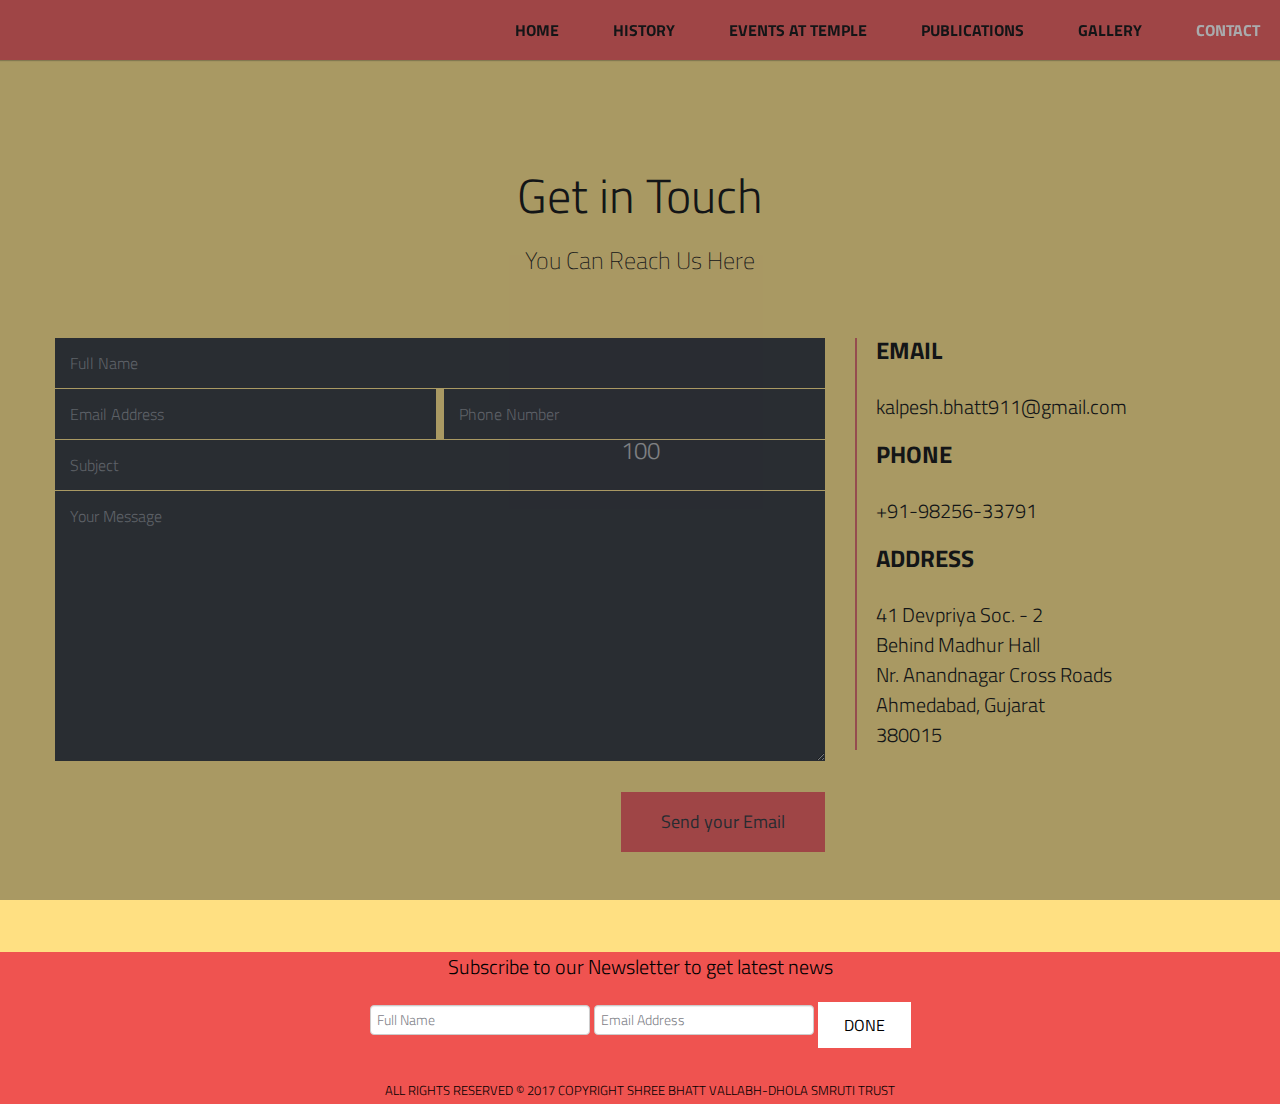
<file: contact.html>
<!DOCTYPE html>
<!--[if lt IE 7]><html class="no-js lt-ie9 lt-ie8 lt-ie7" lang="en"> <![endif]-->
<!--[if (IE 7)&!(IEMobile)]><html class="no-js lt-ie9 lt-ie8" lang="en"><![endif]-->
<!--[if (IE 8)&!(IEMobile)]><html class="no-js lt-ie9" lang="en"><![endif]-->
<!--[if (IE 9)]><html class="no-js ie9" lang="en"><![endif]-->
<!--[if gt IE 8]><!--> <html lang="en-US"> <!--<![endif]-->
<head>

<!-- Meta Tags -->
<meta http-equiv="Content-Type" content="text/html; charset=UTF-8" />

<title>Bhatt Vallabh Dhola</title>

<meta name="description" content="Insert Your Site Description" /> 

<!-- Mobile Specifics -->
<meta name="viewport" content="width=device-width, initial-scale=1.0">
<meta name="HandheldFriendly" content="true"/>
<meta name="MobileOptimized" content="320"/>   

<!-- Mobile Internet Explorer ClearType Technology -->
<!--[if IEMobile]>  <meta http-equiv="cleartype" content="on">  <![endif]-->

<!-- Bootstrap -->
<link href="_include/css/bootstrap.min.css" rel="stylesheet">

<!-- Main Style -->
<link href="_include/css/main.css" rel="stylesheet">

<!-- FancyBox -->
<link href="_include/css/fancybox/jquery.fancybox.css" rel="stylesheet">

<!-- Font Icons -->
<link href="_include/css/fonts.css" rel="stylesheet">

<!-- Shortcodes -->
<link href="_include/css/shortcodes.css" rel="stylesheet">

<!-- Responsive -->
<link href="_include/css/bootstrap-responsive.min.css" rel="stylesheet">
<link href="_include/css/responsive.css" rel="stylesheet">

<!-- Supersized -->
<link href="_include/css/supersized.css" rel="stylesheet">
<link href="_include/css/supersized.shutter.css" rel="stylesheet">
<link href="_include/css/table.css" rel="stylesheet">

<!-- Google Font -->
<link href='http://fonts.googleapis.com/css?family=Titillium+Web:400,200,200italic,300,300italic,400italic,600,600italic,700,700italic,900' rel='stylesheet' type='text/css'>
<link rel="shortcut icon" href="_include\img\logo.png">

<!-- Fav Icon -->

<link rel="apple-touch-icon" href="#">
<link rel="apple-touch-icon" sizes="114x114" href="#">
<link rel="apple-touch-icon" sizes="72x72" href="#">
<link rel="apple-touch-icon" sizes="144x144" href="#">

<!-- Modernizr -->
<script src="_include/js/modernizr.js"></script>
</head>


<body>

<!-- Header -->
<header>
    <div class="sticky-nav">
        <a id="mobile-nav" class="menu-nav" href="#menu-nav"></a>
        
        <nav id="menu">
            <ul id="menu-nav">
                <li id ="index"><a href="index.html">Home</a></li>
                <li><a href="history.html">History</a></li>
                <li><a href="events.html">Events At Temple</a></li>
                <li><a href="publications.html">Publications</a></li>
                <li><a href="gallery.html">Gallery</a></li>
                <li><a href="contact.html">Contact</a></li>
            </ul>
        </nav>
        
    </div>
</header>

<script type="text/javascript">
    function ValidateEmail(input) {

        var validRegex = /^[a-zA-Z0-9.!#$%&'*+/=?^_`{|}~-]+@[a-zA-Z0-9-]+(?:\.[a-zA-Z0-9-]+)*$/;

        if (!input.value.match(validRegex)) {
        return false;
        } 
        return true;

    }
    function validateForm() {
        var text = "Feel All the Mandatory Fields";
        var flag = true;
        if (document.forms["contact-form"]["name"].value == "") {
            document.getElementById("contact_name").style.border = "2px solid Red";
            flag = false;
        }else{
            document.getElementById("contact_name").style.border = "0";
        }
        if (!ValidateEmail(document.forms["contact-form"]["email"])) {
            document.getElementById("contact_email").style.border = "2px solid Red";
            flag = false;
        }else{
            document.getElementById("contact_email").style.border = "0";
        }
        if (document.forms["contact-form"]["phone"].value == "") {
            document.getElementById("contact_phone").style.border = "2px solid Red";
            flag = false;
        }else{
            document.getElementById("contact_phone").style.border = "0";
        }
        if (document.forms["contact-form"]["subject"].value == "") {
            document.getElementById("contact_subject").style.border = "2px solid Red";
            flag = false;
        }else{
            document.getElementById("contact_subject").style.border = "0";
        }
        if (document.forms["contact-form"]["message"].value == "") {
            document.getElementById("contact_message").style.border = "2px solid Red";
            flag = false;
        }else{
            document.getElementById("contact_message").style.border = "0";
        }
        if(!flag){
            document.getElementById('validate').classList.remove("hidden");
			document.getElementById("contact").scrollIntoView();
        }
        return flag;
    }

</script>
<!-- Contact Section -->
<div id="contact" class="page">
<div class="container">
    <!-- Title Page -->
    <div class="row">
        <div class="span12">
            <div class="title-page">
                <h2 class="title">Get in Touch</h2>
                <h3 class="title-description">You Can Reach Us Here</h3>
            </div>
        </div>
    </div>
    <!-- End Title Page -->
    
    <!-- Contact Form -->
    <div class="row">
        <div class="span8">
        <div class="span8 validation hidden" id="validate">Feel All the Mandatory Fields</div>
            <form name="contact-form" id="contact-form" class="contact-form">

                <p class="contact-name">
                    <input id="contact_name" class="validate" type="text" placeholder="Full Name" value="" name="name" />
                </p>
                <p class="contact-email">
                    <input id="contact_email" class="validate" type="text" placeholder="Email Address" value="" name="email" />
                </p>
                <p class="contact-phone">
                    <input id="contact_phone" class="validate" type="text" placeholder="Phone Number" value="" name="phone" />
                </p>
                <p class="contact-subject">
                    <input id="contact_subject" class="validate" type="text" placeholder="Subject" value="" name="subject" />
                </p>
                <p class="contact-message">
                    <textarea id="contact_message" placeholder="Your Message" name="message" rows="12" cols="40"></textarea>
                </p>
                
                <p class="success_text" id = "success_text">
                    Thank you for your email, I will get back to you shortly !
                </p>
                <p class="contact-submit">
                    <a id="contact-submit" class="submit" >Send your Email</a> 
                </p>
                
            </form>
        </div>
        
        <div class="span4">
            <div class="contact-details">
                <ul>
                    <li><h3>Email</h3></li>
                    <li><h4 style="word-wrap: break-word;">kalpesh.bhatt911@gmail.com</h4></li>
                    <li><h3>Phone</h3></li>
                    <li><h4>+91-98256-33791</h4></li>
                    <li><h3>Address</h3></li>
                    <li><h4>
                        41 Devpriya Soc. - 2
                        <br>
                        Behind Madhur Hall
                        <br>
                        Nr. Anandnagar Cross Roads
                        <br>
                        Ahmedabad, Gujarat
                        <br>
                        380015
                        </h4>
                    </li>
                </ul>
            </div>
        </div>
    </div>
    <!-- End Contact Form -->
</div>
</div>
<!-- End Contact Section -->
<script type="text/javascript">
// $('#contact-form').submit(function (e) {
//   e.preventDefault();
//   var $form = $(this);

//   // check if the input is valid using a 'valid' property
//   if (!validateForm()) return false;

//   $.ajax({
//     type: 'POST',
//     url: ' https://i6hhlft6ya.execute-api.us-east-1.amazonaws.com/default/submit',
//     data: $('#contact-form').serialize(),
//     success: function (response) {
//       $('#answers').html(response);
//     },
//   });
// });
    // document.getElementById("contact-submit").onclick = function() {
    // if(validateForm())
    //     {
	// 	document.getElementById("contact-form").submit();
	// 	// preventDefault();
	// 	window.location.assign("file:///C:/Users/jatan/Downloads/contact.html");
	// 	} 		
// }
</script>
<!-- Footer -->
<footer>
    <div class="container"> 
        <div class = "row">
            <div class="span12">
                <H4>Subscribe to our Newsletter to get latest news</H4>
            </div>
        </div>
        <div class ="row center">
            <form action="subscribe.php" method="post">
                <div class="span12">
                    
                    <p>
                        <input id="contact_name" type="text" placeholder="Full Name" value="" name="name" />
                    </p>
                    <p>
                        <input id="contact_email" type="text" placeholder="Email Address" value="" name="Email" />
                    </p>
                    <input type="submit" name="submit" value="DONE" class="button-footer">
                </div>
            </form>
        </div>
    </div>
    <p class="credits">All Rights Reserved © 2017 Copyright Shree Bhatt Vallabh-Dhola Smruti Trust</p>
</footer>
    <!-- End Footer -->

<!-- Js -->
<script src="http://ajax.googleapis.com/ajax/libs/jquery/1.9.1/jquery.min.js"></script> <!-- jQuery Core -->
<script src="_include/js/bootstrap.min.js"></script> <!-- Bootstrap -->
<script src="_include/js/supersized.3.2.7.min.js"></script> <!-- Slider -->
<script src="_include/js/waypoints.js"></script> <!-- WayPoints -->
<script src="_include/js/waypoints-sticky.js"></script> <!-- Waypoints for Header -->
<script src="_include/js/jquery.isotope.js"></script> <!-- Isotope Filter -->
<script src="_include/js/jquery.fancybox.pack.js"></script> <!-- Fancybox -->
<script src="_include/js/jquery.fancybox-media.js"></script> <!-- Fancybox for Media -->
<script src="_include/js/jquery.tweet.js"></script> <!-- Tweet -->
<script src="_include/js/plugins.js"></script> <!-- Contains: jPreloader, jQuery Easing, jQuery ScrollTo, jQuery One Page Navi -->
<script src="_include/js/main.js"></script> <!-- Default JS -->
<!-- End Js -->

</body>
</html>
</file>
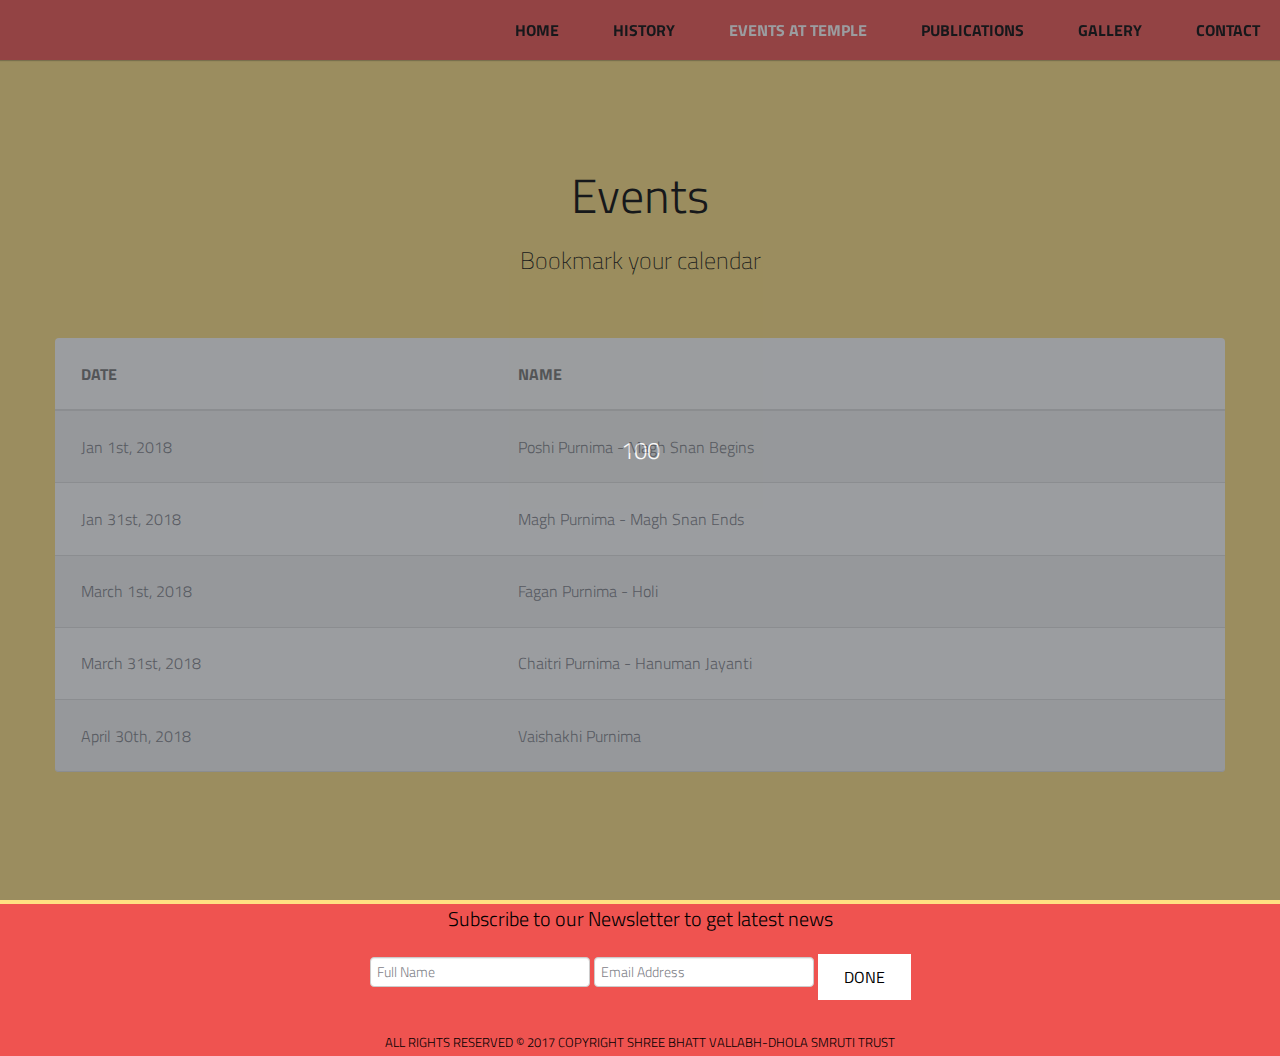
<file: events.html>
<!DOCTYPE html>
<!--[if lt IE 7]><html class="no-js lt-ie9 lt-ie8 lt-ie7" lang="en"> <![endif]-->
<!--[if (IE 7)&!(IEMobile)]><html class="no-js lt-ie9 lt-ie8" lang="en"><![endif]-->
<!--[if (IE 8)&!(IEMobile)]><html class="no-js lt-ie9" lang="en"><![endif]-->
<!--[if (IE 9)]><html class="no-js ie9" lang="en"><![endif]-->
<!--[if gt IE 8]><!--> <html lang="en-US"> <!--<![endif]-->
<head>

<!-- Meta Tags -->
<meta http-equiv="Content-Type" content="text/html; charset=UTF-8" />

<title>Bhatt Vallabh Dhola</title>

<meta name="description" content="Insert Your Site Description" /> 

<!-- Mobile Specifics -->
<meta name="viewport" content="width=device-width, initial-scale=1.0">
<meta name="HandheldFriendly" content="true"/>
<meta name="MobileOptimized" content="320"/>   

<!-- Mobile Internet Explorer ClearType Technology -->
<!--[if IEMobile]>  <meta http-equiv="cleartype" content="on">  <![endif]-->

<!-- Bootstrap -->
<link href="_include/css/bootstrap.min.css" rel="stylesheet">

<!-- Main Style -->
<link href="_include/css/main.css" rel="stylesheet">

<!-- FancyBox -->
<link href="_include/css/fancybox/jquery.fancybox.css" rel="stylesheet">

<!-- Font Icons -->
<link href="_include/css/fonts.css" rel="stylesheet">

<!-- Shortcodes -->
<link href="_include/css/shortcodes.css" rel="stylesheet">

<!-- Responsive -->
<link href="_include/css/bootstrap-responsive.min.css" rel="stylesheet">
<link href="_include/css/responsive.css" rel="stylesheet">

<!-- Supersized -->
<link href="_include/css/supersized.css" rel="stylesheet">
<link href="_include/css/supersized.shutter.css" rel="stylesheet">
<link href="_include/css/table.css" rel="stylesheet">

<!-- Google Font -->
<link href='http://fonts.googleapis.com/css?family=Titillium+Web:400,200,200italic,300,300italic,400italic,600,600italic,700,700italic,900' rel='stylesheet' type='text/css'>
<link rel="shortcut icon" href="_include\img\logo.png">

<!-- Fav Icon -->

<link rel="apple-touch-icon" href="#">
<link rel="apple-touch-icon" sizes="114x114" href="#">
<link rel="apple-touch-icon" sizes="72x72" href="#">
<link rel="apple-touch-icon" sizes="144x144" href="#">

<!-- Modernizr -->
<script src="_include/js/modernizr.js"></script>
</head>


<body>

<!-- Header -->
<header>
    <div class="sticky-nav">
        <a id="mobile-nav" class="menu-nav" href="#menu-nav"></a>
        
        <nav id="menu">
            <ul id="menu-nav">
                <li id ="index"><a href="index.html">Home</a></li>
                <li><a href="history.html">History</a></li>
                <li><a href="events.html">Events At Temple</a></li>
                <li><a href="publications.html">Publications</a></li>
                <li><a href="gallery.html">Gallery</a></li>
                <li><a href="contact.html">Contact</a></li>
            </ul>
        </nav>
        
    </div>
</header>

<!-- End Header -->

<div id="about" class="page-alternate">

<div class="container">
  <div class="row">
      <div class="span12">
          <div class="title-page">
              <h2 class="title">Events</h2>
              <h3 class="title-description">Bookmark your calendar</h3>
          </div>
      </div>
  </div>
  <div class="table-responsive-vertical shadow-z-1">
  <!-- Table starts here -->
  <table id="table" class="table table-hover table-bordered table-striped">
      <thead>
        <tr>
          <th>Date</th>
          <th>Name</th>
        </tr>
      </thead>
      <tbody>
        <tr>
          <td data-title="Date">Jan 1st, 2018</td>
          <td data-title="Details/Retiauls">
            Poshi Purnima - Magh Snan Begins
          </td>
        </tr>
        <tr>
          <td data-title="Date">Jan 31st, 2018</td>
          <td data-title="Details/Retiauls">
            Magh Purnima - Magh Snan Ends
          </td>
        </tr>
        <tr>
          <td data-title="Date">March 1st, 2018</td>
          <td data-title="Details/Retiauls">
            Fagan Purnima - Holi
          </td>
        </tr>
        <tr>
          <td data-title="Date">March 31st, 2018</td>
          <td data-title="Details/Retiauls">
            Chaitri Purnima - Hanuman Jayanti
          </td>
        </tr>
        <tr>
          <td data-title="Date">April 30th, 2018</td>
          <td data-title="Details/Retiauls">
            Vaishakhi Purnima
          </td>
        </tr>
        
      </tbody>
    </table>
  </div>
</div>
</div>
<!-- Footer -->
<footer>
  <div class="container"> 
    <div class = "row">
      <div class="span12">
        <H4>Subscribe to our Newsletter to get latest news</H4>
      </div>
    </div>
    <div class ="row center">
      <form action="subscribe.php" method="post">
        <div class="span12">
          <p>
            <input id="contact_name" type="text" placeholder="Full Name" value="" name="name" />
          </p>
          <p>
            <input id="contact_email" type="text" placeholder="Email Address" value="" name="Email" />
          </p>
          <input type="submit" name="submit" value="DONE" class="button-footer">
        </div>
      </form>
    </div>
  </div>
  <p class="credits">All Rights Reserved © 2017 Copyright Shree Bhatt Vallabh-Dhola Smruti Trust</p>
</footer>
  <!-- End Footer -->


<!-- Js -->
<script src="http://ajax.googleapis.com/ajax/libs/jquery/1.9.1/jquery.min.js"></script> <!-- jQuery Core -->
<script src="_include/js/bootstrap.min.js"></script> <!-- Bootstrap -->
<script src="_include/js/supersized.3.2.7.min.js"></script> <!-- Slider -->
<script src="_include/js/waypoints.js"></script> <!-- WayPoints -->
<script src="_include/js/waypoints-sticky.js"></script> <!-- Waypoints for Header -->
<script src="_include/js/jquery.isotope.js"></script> <!-- Isotope Filter -->
<script src="_include/js/jquery.fancybox.pack.js"></script> <!-- Fancybox -->
<script src="_include/js/jquery.fancybox-media.js"></script> <!-- Fancybox for Media -->
<script src="_include/js/jquery.tweet.js"></script> <!-- Tweet -->
<script src="_include/js/plugins.js"></script> <!-- Contains: jPreloader, jQuery Easing, jQuery ScrollTo, jQuery One Page Navi -->
<script src="_include/js/main.js"></script> <!-- Default JS -->
<!-- End Js -->

</body>
</html>
</file>
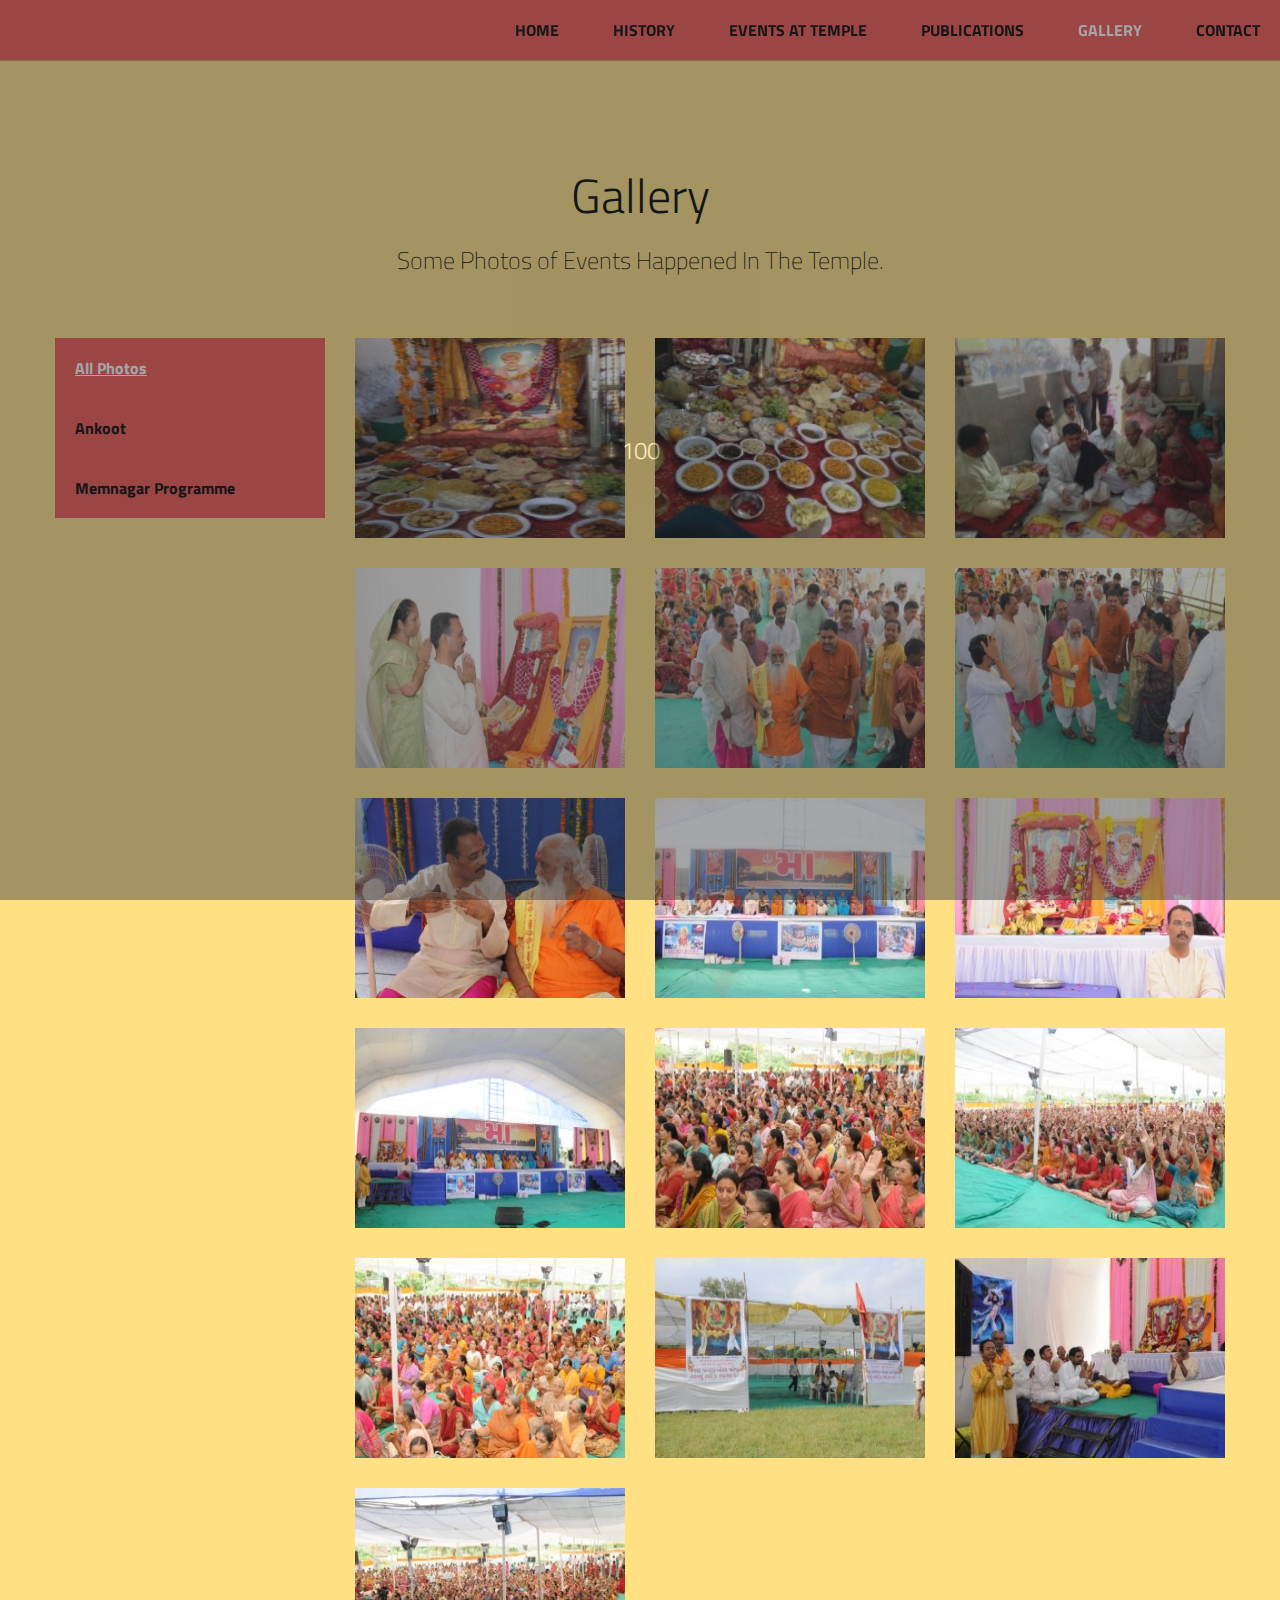
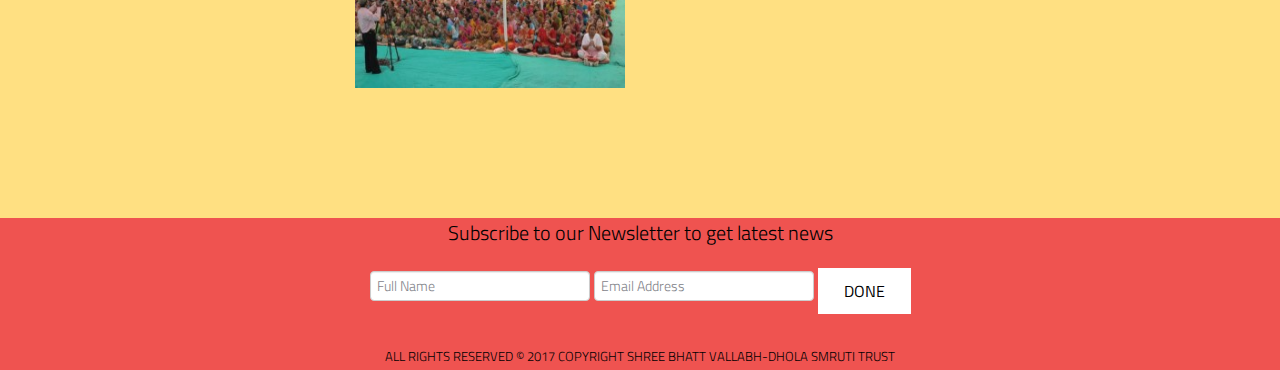
<file: gallery.html>
<!DOCTYPE html>
<!--[if lt IE 7]><html class="no-js lt-ie9 lt-ie8 lt-ie7" lang="en"> <![endif]-->
<!--[if (IE 7)&!(IEMobile)]><html class="no-js lt-ie9 lt-ie8" lang="en"><![endif]-->
<!--[if (IE 8)&!(IEMobile)]><html class="no-js lt-ie9" lang="en"><![endif]-->
<!--[if (IE 9)]><html class="no-js ie9" lang="en"><![endif]-->
<!--[if gt IE 8]><!--> <html lang="en-US"> <!--<![endif]-->
<head>

<!-- Meta Tags -->
<meta http-equiv="Content-Type" content="text/html; charset=UTF-8" />

<title>Bhatt Vallabh Dhola</title>

<meta name="description" content="Insert Your Site Description" /> 

<!-- Mobile Specifics -->
<meta name="viewport" content="width=device-width, initial-scale=1.0">
<meta name="HandheldFriendly" content="true"/>
<meta name="MobileOptimized" content="320"/>   

<!-- Mobile Internet Explorer ClearType Technology -->
<!--[if IEMobile]>  <meta http-equiv="cleartype" content="on">  <![endif]-->

<!-- Bootstrap -->
<link href="_include/css/bootstrap.min.css" rel="stylesheet">

<!-- Main Style -->
<link href="_include/css/main.css" rel="stylesheet">

<!-- FancyBox -->
<link href="_include/css/fancybox/jquery.fancybox.css" rel="stylesheet">

<!-- Font Icons -->
<link href="_include/css/fonts.css" rel="stylesheet">

<!-- Shortcodes -->
<link href="_include/css/shortcodes.css" rel="stylesheet">

<!-- Responsive -->
<link href="_include/css/bootstrap-responsive.min.css" rel="stylesheet">
<link href="_include/css/responsive.css" rel="stylesheet">

<!-- Supersized -->
<link href="_include/css/supersized.css" rel="stylesheet">
<link href="_include/css/supersized.shutter.css" rel="stylesheet">
<link href="_include/css/table.css" rel="stylesheet">

<!-- Google Font -->
<link href='http://fonts.googleapis.com/css?family=Titillium+Web:400,200,200italic,300,300italic,400italic,600,600italic,700,700italic,900' rel='stylesheet' type='text/css'>
<link rel="shortcut icon" href="_include\img\logo.png">

<!-- Fav Icon -->

<link rel="apple-touch-icon" href="#">
<link rel="apple-touch-icon" sizes="114x114" href="#">
<link rel="apple-touch-icon" sizes="72x72" href="#">
<link rel="apple-touch-icon" sizes="144x144" href="#">

<!-- Modernizr -->
<script src="_include/js/modernizr.js"></script>
</head>


<body>

<!-- Header -->
<header>
    <div class="sticky-nav">
        <a id="mobile-nav" class="menu-nav" href="#menu-nav"></a>
        
        <nav id="menu">
            <ul id="menu-nav">
                <li id ="index"><a href="index.html">Home</a></li>
                <li><a href="history.html">History</a></li>
                <li><a href="events.html">Events At Temple</a></li>
                <li><a href="publications.html">Publications</a></li>
                <li><a href="gallery.html">Gallery</a></li>
                <li><a href="contact.html">Contact</a></li>
            </ul>
        </nav>
        
    </div>
</header>

<!-- Our Work Section -->
<div id="work" class="page">
	<div class="container">
    	<!-- Title Page -->
        <div class="row">
            <div class="span12">
                <div class="title-page">
                    <h2 class="title">Gallery</h2>
                    <h3 class="title-description">Some Photos of Events Happened In The Temple.</h3>
                </div>
            </div>
        </div>
        <!-- End Title Page -->
        
        <!-- Portfolio Projects -->
        <div class="row">
        	<div class="span3">
            	<!-- Filter -->
                <nav id="options" class="work-nav">
                    <ul id="filters" class="option-set" data-option-key="filter">
                        <li><a href="#filter" data-option-value="*" class="selected">All Photos</a></li>
                        <li><a href="#filter" data-option-value=".ankoot">Ankoot</a></li>
                        <li><a href="#filter" data-option-value=".memnagar">Memnagar Programme</a></li>
                    </ul>
                </nav>
                <!-- End Filter -->
            </div>
            
            <div class="span9">
            	<div class="row">
                	<section id="projects">
                    	<ul id="thumbs">
                        
							<!-- Item Project and Filter Name -->
                        	<li class="item-thumbs span3 ankoot">
                            	<!-- Fancybox - Gallery Enabled - Title - Full Image -->
                            	<a class="hover-wrap fancybox" data-fancybox-group="gallery" title="Ankkot Pics" href="_include/img/work/full/ankoot_1.jpg">
                                	<span class="overlay-img"></span>
                                    <span class="overlay-img-thumb font-icon-plus"></span>
                                </a>
                                <!-- Thumb Image and Description -->
                                <img src="_include/img/work/thumbs/ankoot_1.jpg" alt="">
                            </li>
                        	<!-- End Item Project -->
                            
							<!-- Item Project and Filter Name -->
                        	<li class="item-thumbs span3 ankoot">
                            	<!-- Fancybox - Gallery Enabled - Title - Full Image -->
                            	<a class="hover-wrap fancybox" data-fancybox-group="gallery" title="Ankkot Pics" href="_include/img/work/full/ankoot_2.jpg">
                                	<span class="overlay-img"></span>
                                    <span class="overlay-img-thumb font-icon-plus"></span>
                                </a>
                                <!-- Thumb Image and Description -->
                                <img src="_include/img/work/thumbs/ankoot_2.jpg" alt="">
                            </li>
                        	<!-- End Item Project -->
                            
                            <!-- Item Project and Filter Name -->
                            <li class="item-thumbs span3 ankoot">
                                <!-- Fancybox - Gallery Enabled - Title - Full Image -->
                                <a class="hover-wrap fancybox" data-fancybox-group="gallery" title="Ankkot Pics" href="_include/img/work/full/ankoot_5.jpg">
                                    <span class="overlay-img"></span>
                                    <span class="overlay-img-thumb font-icon-plus"></span>
                                </a>
                                <!-- Thumb Image and Description -->
                                <img src="_include/img/work/thumbs/ankoot_5.jpg" alt="">
                            </li>
                            <!-- End Item Project -->
                            
                            <!-- Item Project and Filter Name -->
                            <li class="item-thumbs span3 memnagar">
                                <!-- Fancybox - Gallery Enabled - Title - Full Image -->
                                <a class="hover-wrap fancybox" data-fancybox-group="gallery" title="Ankkot Pics" href="_include/img/work/full/mp_1.jpg">
                                    <span class="overlay-img"></span>
                                    <span class="overlay-img-thumb font-icon-plus"></span>
                                </a>
                                <!-- Thumb Image and Description -->
                                <img src="_include/img/work/thumbs/mp_1.jpg" alt="">
                            </li>
                            <!-- End Item Project -->
                            
                            <!-- Item Project and Filter Name -->
                            <li class="item-thumbs span3 memnagar">
                                <!-- Fancybox - Gallery Enabled - Title - Full Image -->
                                <a class="hover-wrap fancybox" data-fancybox-group="gallery" title="Ankkot Pics" href="_include/img/work/full/mp_2.jpg">
                                    <span class="overlay-img"></span>
                                    <span class="overlay-img-thumb font-icon-plus"></span>
                                </a>
                                <!-- Thumb Image and Description -->
                                <img src="_include/img/work/thumbs/mp_2.jpg" alt="">
                            </li>
                            <!-- End Item Project -->
                            
                            <!-- Item Project and Filter Name -->
                            <li class="item-thumbs span3 memnagar">
                                <!-- Fancybox - Gallery Enabled - Title - Full Image -->
                                <a class="hover-wrap fancybox" data-fancybox-group="gallery" title="Ankkot Pics" href="_include/img/work/full/mp_3.jpg">
                                    <span class="overlay-img"></span>
                                    <span class="overlay-img-thumb font-icon-plus"></span>
                                </a>
                                <!-- Thumb Image and Description -->
                                <img src="_include/img/work/thumbs/mp_3.jpg" alt="">
                            </li>
                            <!-- End Item Project -->
                            
                            <!-- Item Project and Filter Name -->
                            <li class="item-thumbs span3 memnagar">
                                <!-- Fancybox - Gallery Enabled - Title - Full Image -->
                                <a class="hover-wrap fancybox" data-fancybox-group="gallery" title="Ankkot Pics" href="_include/img/work/full/mp_4.jpg">
                                    <span class="overlay-img"></span>
                                    <span class="overlay-img-thumb font-icon-plus"></span>
                                </a>
                                <!-- Thumb Image and Description -->
                                <img src="_include/img/work/thumbs/mp_4.jpg" alt="">
                            </li>
                            <!-- End Item Project -->
                            
                            <!-- Item Project and Filter Name -->
                            <li class="item-thumbs span3 memnagar">
                                <!-- Fancybox - Gallery Enabled - Title - Full Image -->
                                <a class="hover-wrap fancybox" data-fancybox-group="gallery" title="Ankkot Pics" href="_include/img/work/full/mp_5.jpg">
                                    <span class="overlay-img"></span>
                                    <span class="overlay-img-thumb font-icon-plus"></span>
                                </a>
                                <!-- Thumb Image and Description -->
                                <img src="_include/img/work/thumbs/mp_5.jpg" alt="">
                            </li>
                            <!-- End Item Project -->
                            
                            <!-- Item Project and Filter Name -->
                            <li class="item-thumbs span3 memnagar">
                                <!-- Fancybox - Gallery Enabled - Title - Full Image -->
                                <a class="hover-wrap fancybox" data-fancybox-group="gallery" title="Ankkot Pics" href="_include/img/work/full/mp_6.jpg">
                                    <span class="overlay-img"></span>
                                    <span class="overlay-img-thumb font-icon-plus"></span>
                                </a>
                                <!-- Thumb Image and Description -->
                                <img src="_include/img/work/thumbs/mp_6.jpg" alt="">
                            </li>
                            <!-- End Item Project -->
                            
                            <!-- Item Project and Filter Name -->
                            <li class="item-thumbs span3 memnagar">
                                <!-- Fancybox - Gallery Enabled - Title - Full Image -->
                                <a class="hover-wrap fancybox" data-fancybox-group="gallery" title="Ankkot Pics" href="_include/img/work/full/mp_7.jpg">
                                    <span class="overlay-img"></span>
                                    <span class="overlay-img-thumb font-icon-plus"></span>
                                </a>
                                <!-- Thumb Image and Description -->
                                <img src="_include/img/work/thumbs/mp_7.jpg" alt="">
                            </li>
                            <!-- End Item Project -->
                            
                            <!-- Item Project and Filter Name -->
                            <li class="item-thumbs span3 memnagar">
                                <!-- Fancybox - Gallery Enabled - Title - Full Image -->
                                <a class="hover-wrap fancybox" data-fancybox-group="gallery" title="Ankkot Pics" href="_include/img/work/full/mp_8.jpg">
                                    <span class="overlay-img"></span>
                                    <span class="overlay-img-thumb font-icon-plus"></span>
                                </a>
                                <!-- Thumb Image and Description -->
                                <img src="_include/img/work/thumbs/mp_8.jpg" alt="">
                            </li>
                            <!-- End Item Project -->
                            
                            <!-- Item Project and Filter Name -->
                            <li class="item-thumbs span3 memnagar">
                                <!-- Fancybox - Gallery Enabled - Title - Full Image -->
                                <a class="hover-wrap fancybox" data-fancybox-group="gallery" title="Ankkot Pics" href="_include/img/work/full/mp_9.jpg">
                                    <span class="overlay-img"></span>
                                    <span class="overlay-img-thumb font-icon-plus"></span>
                                </a>
                                <!-- Thumb Image and Description -->
                                <img src="_include/img/work/thumbs/mp_9.jpg" alt="">
                            </li>
                            <!-- End Item Project -->
                            
                            <!-- Item Project and Filter Name -->
                            <li class="item-thumbs span3 memnagar">
                                <!-- Fancybox - Gallery Enabled - Title - Full Image -->
                                <a class="hover-wrap fancybox" data-fancybox-group="gallery" title="Ankkot Pics" href="_include/img/work/full/mp_10.jpg">
                                    <span class="overlay-img"></span>
                                    <span class="overlay-img-thumb font-icon-plus"></span>
                                </a>
                                <!-- Thumb Image and Description -->
                                <img src="_include/img/work/thumbs/mp_10.jpg" alt="">
                            </li>
                            <!-- End Item Project -->
                            
                            <!-- Item Project and Filter Name -->
                            <li class="item-thumbs span3 memnagar">
                                <!-- Fancybox - Gallery Enabled - Title - Full Image -->
                                <a class="hover-wrap fancybox" data-fancybox-group="gallery" title="Ankkot Pics" href="_include/img/work/full/mp_11.jpg">
                                    <span class="overlay-img"></span>
                                    <span class="overlay-img-thumb font-icon-plus"></span>
                                </a>
                                <!-- Thumb Image and Description -->
                                <img src="_include/img/work/thumbs/mp_11.jpg" alt="">
                            </li>
                            <!-- End Item Project -->
                            
                            <!-- Item Project and Filter Name -->
                            <li class="item-thumbs span3 memnagar">
                                <!-- Fancybox - Gallery Enabled - Title - Full Image -->
                                <a class="hover-wrap fancybox" data-fancybox-group="gallery" title="Ankkot Pics" href="_include/img/work/full/mp_12.jpg">
                                    <span class="overlay-img"></span>
                                    <span class="overlay-img-thumb font-icon-plus"></span>
                                </a>
                                <!-- Thumb Image and Description -->
                                <img src="_include/img/work/thumbs/mp_12.jpg" alt="">
                            </li>
                            <!-- End Item Project -->
                            
                            <!-- Item Project and Filter Name -->
                            <li class="item-thumbs span3 memnagar">
                                <!-- Fancybox - Gallery Enabled - Title - Full Image -->
                                <a class="hover-wrap fancybox" data-fancybox-group="gallery" title="Ankkot Pics" href="_include/img/work/full/mp_13.jpg">
                                    <span class="overlay-img"></span>
                                    <span class="overlay-img-thumb font-icon-plus"></span>
                                </a>
                                <!-- Thumb Image and Description -->
                                <img src="_include/img/work/thumbs/mp_13.jpg" alt="">
                            </li>
                            <!-- End Item Project -->
                        </ul>
                    </section>
                    
            	</div>
            </div>
        </div>
        <!-- End Portfolio Projects -->
    </div>
</div>
<!-- End Our Work Section -->
<!-- Footer -->
<footer>
    <div class="container"> 
        <div class = "row">
            <div class="span12">
                <H4>Subscribe to our Newsletter to get latest news</H4>
            </div>
        </div>
        <div class ="row center">
            <form action="subscribe.html" method="post">
                <div class="span12">
                    <p>
                        <input id="contact_name" type="text" placeholder="Full Name" value="" name="name" />
                    </p>
                    <p>
                        <input id="contact_email" type="text" placeholder="Email Address" value="" name="Email" />
                    </p>
                    <input type="submit" name="submit" value="DONE" class="button-footer">
                </div>
            </form>
        </div>
    </div>
    <p class="credits">All Rights Reserved © 2017 Copyright Shree Bhatt Vallabh-Dhola Smruti Trust</p>
</footer>
    <!-- End Footer -->


<!-- Js -->
<script src="http://ajax.googleapis.com/ajax/libs/jquery/1.9.1/jquery.min.js"></script> <!-- jQuery Core -->
<script src="_include/js/bootstrap.min.js"></script> <!-- Bootstrap -->
<script src="_include/js/supersized.3.2.7.min.js"></script> <!-- Slider -->
<script src="_include/js/waypoints.js"></script> <!-- WayPoints -->
<script src="_include/js/waypoints-sticky.js"></script> <!-- Waypoints for Header -->
<script src="_include/js/jquery.isotope.js"></script> <!-- Isotope Filter -->
<script src="_include/js/jquery.fancybox.pack.js"></script> <!-- Fancybox -->
<script src="_include/js/jquery.fancybox-media.js"></script> <!-- Fancybox for Media -->
<script src="_include/js/jquery.tweet.js"></script> <!-- Tweet -->
<script src="_include/js/plugins.js"></script> <!-- Contains: jPreloader, jQuery Easing, jQuery ScrollTo, jQuery One Page Navi -->
<script src="_include/js/main.js"></script> <!-- Default JS -->
<!-- End Js -->

</body>
</html>
</file>
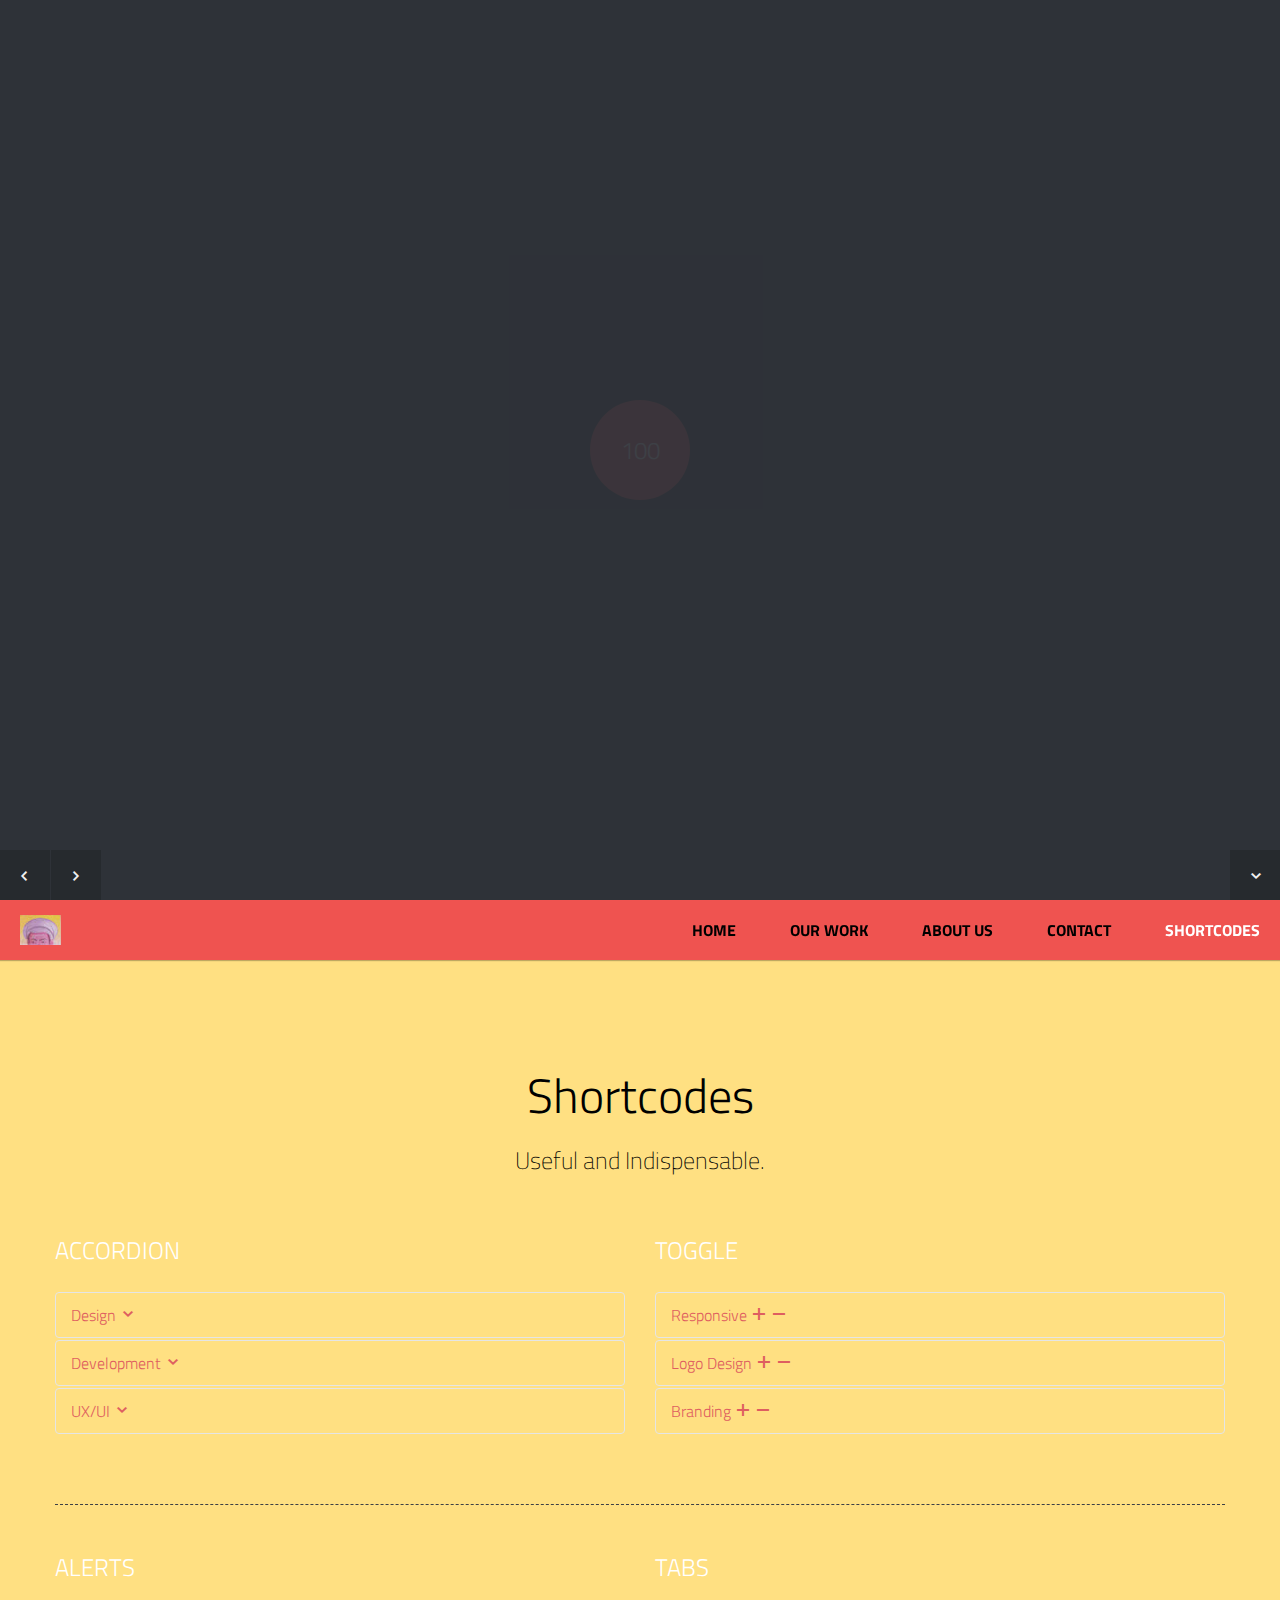
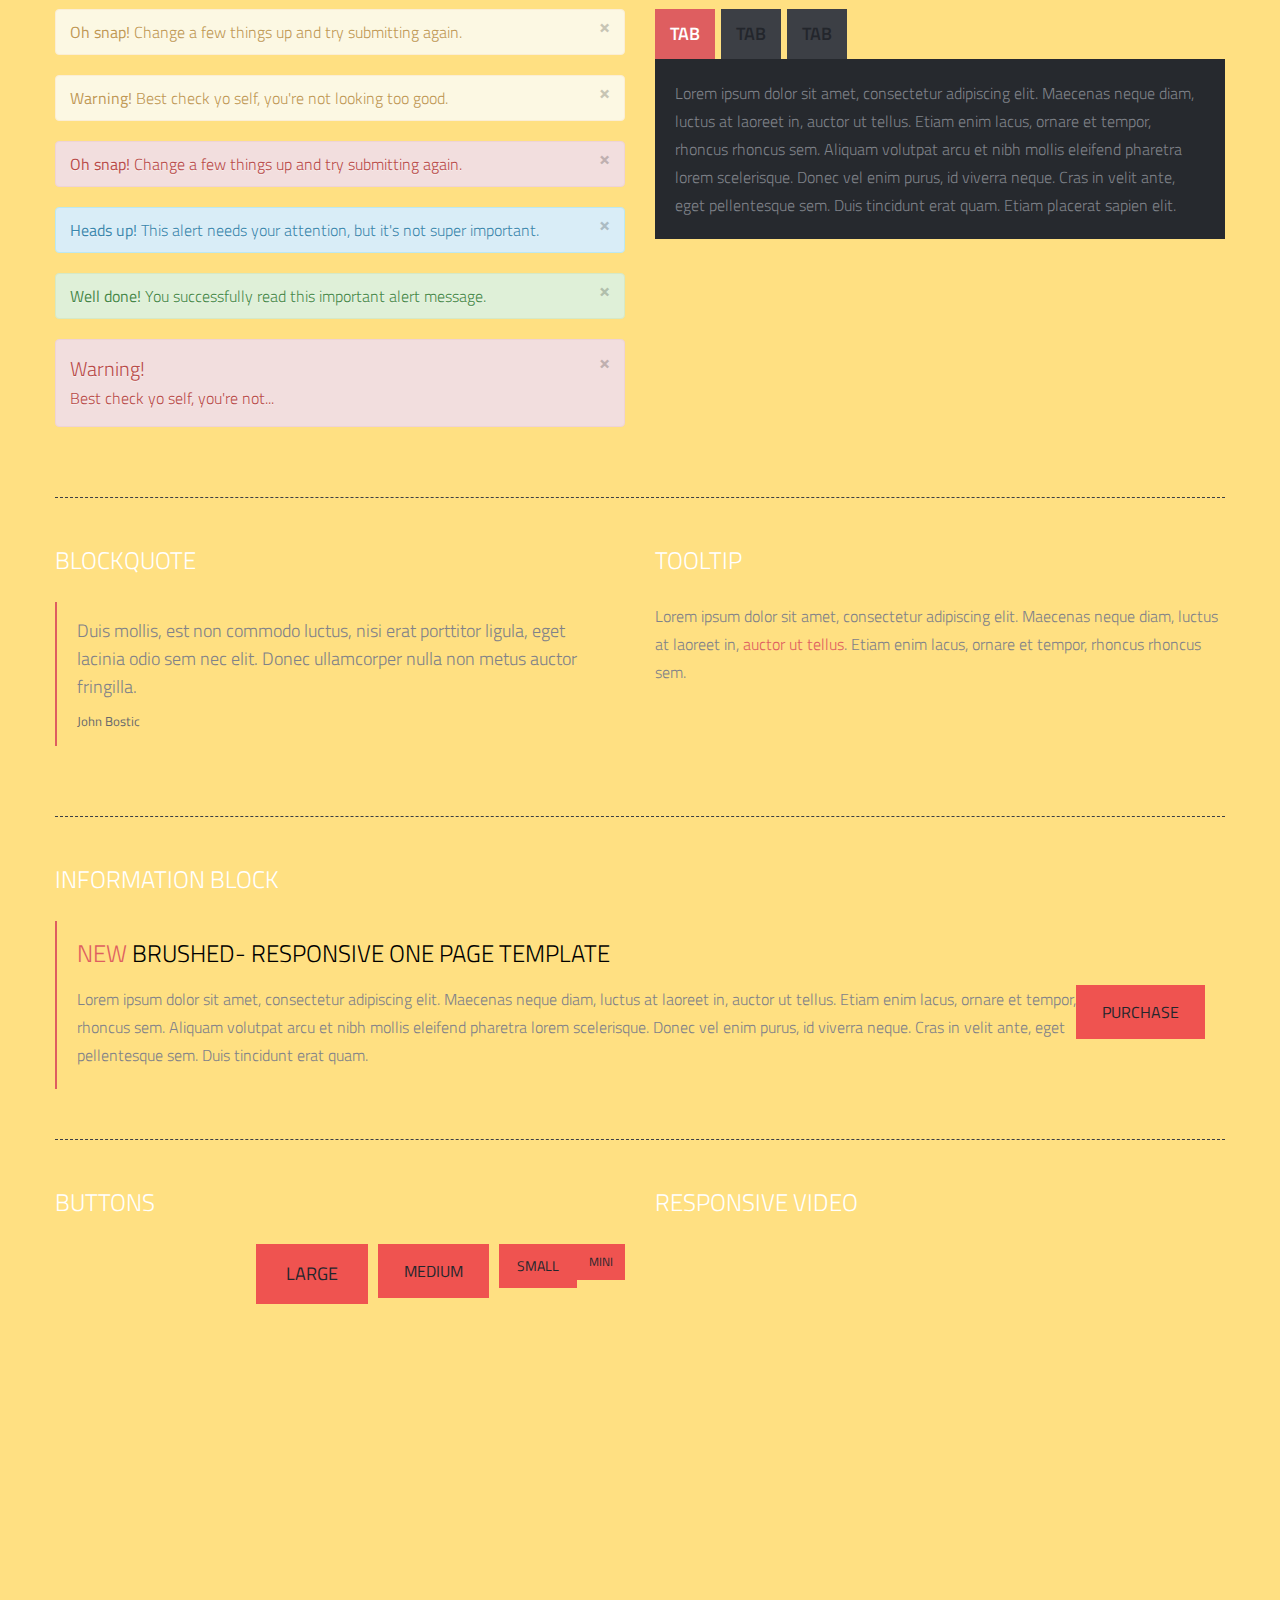
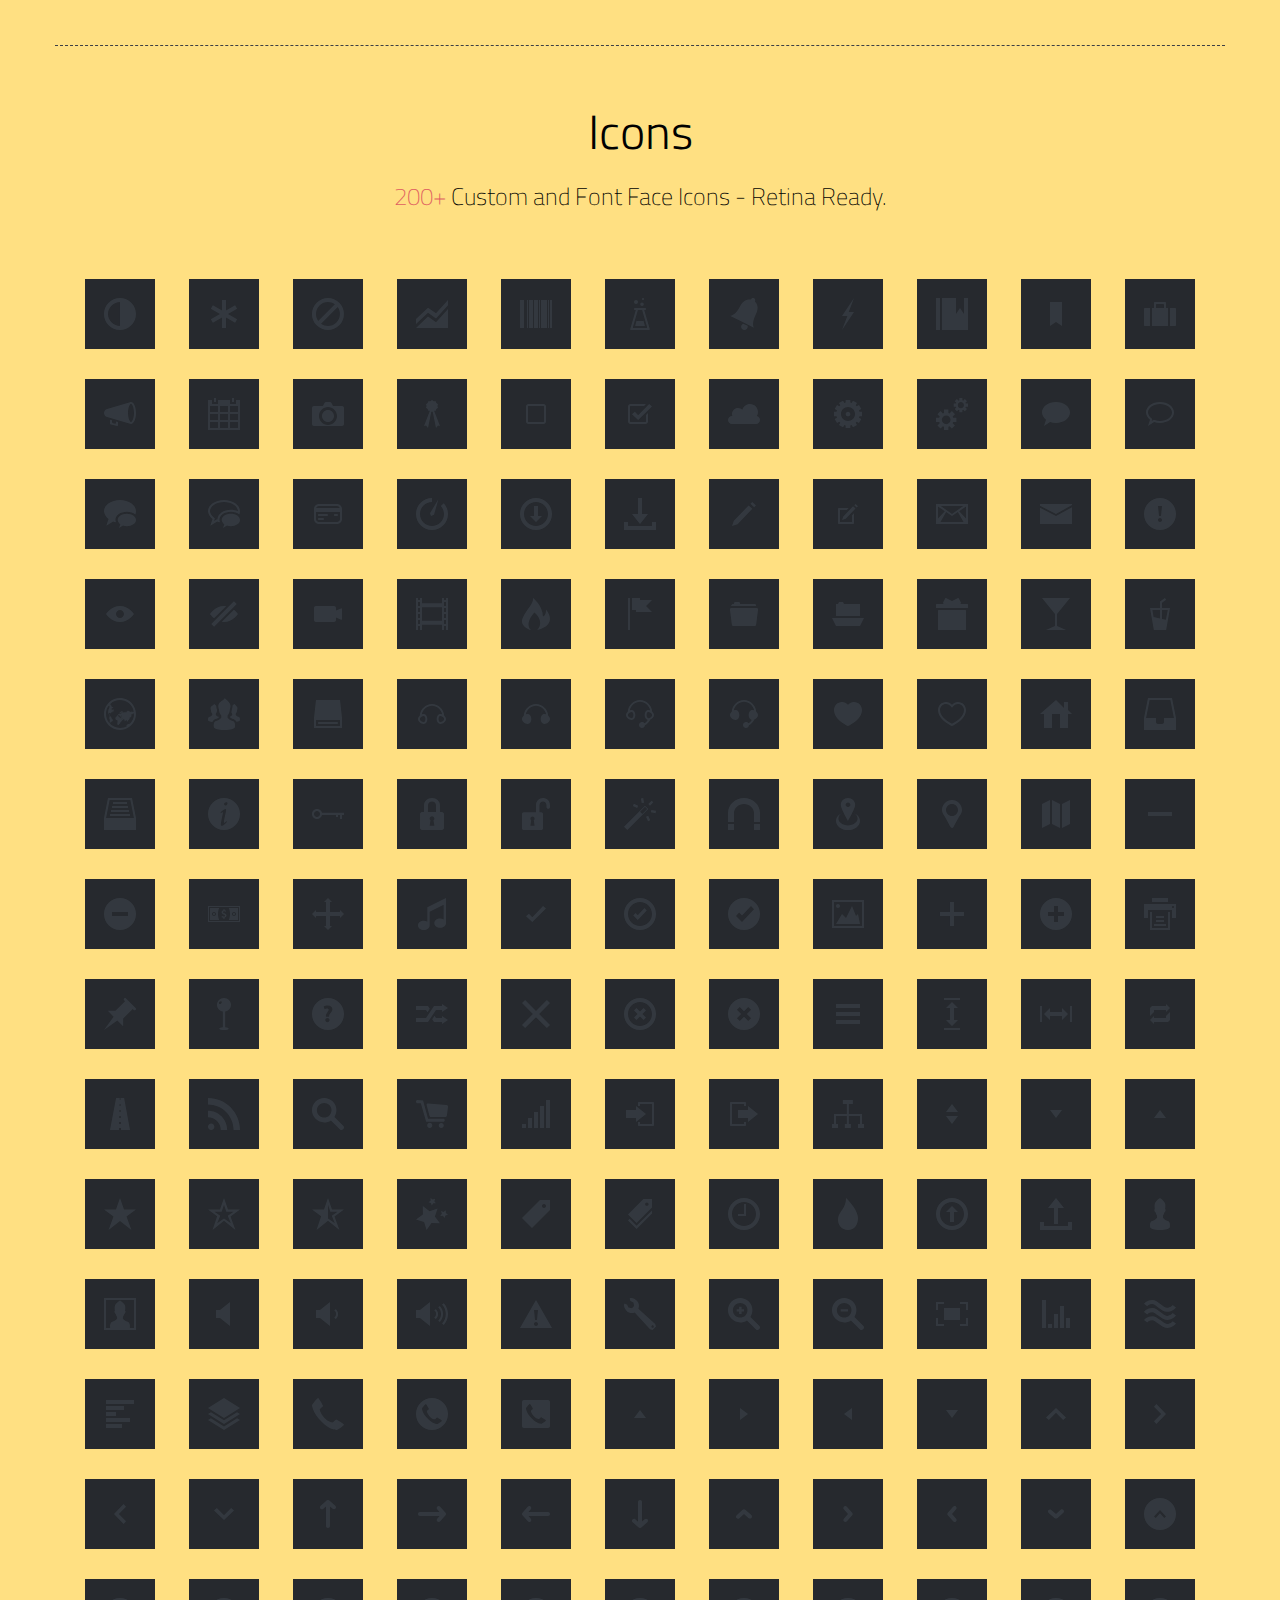
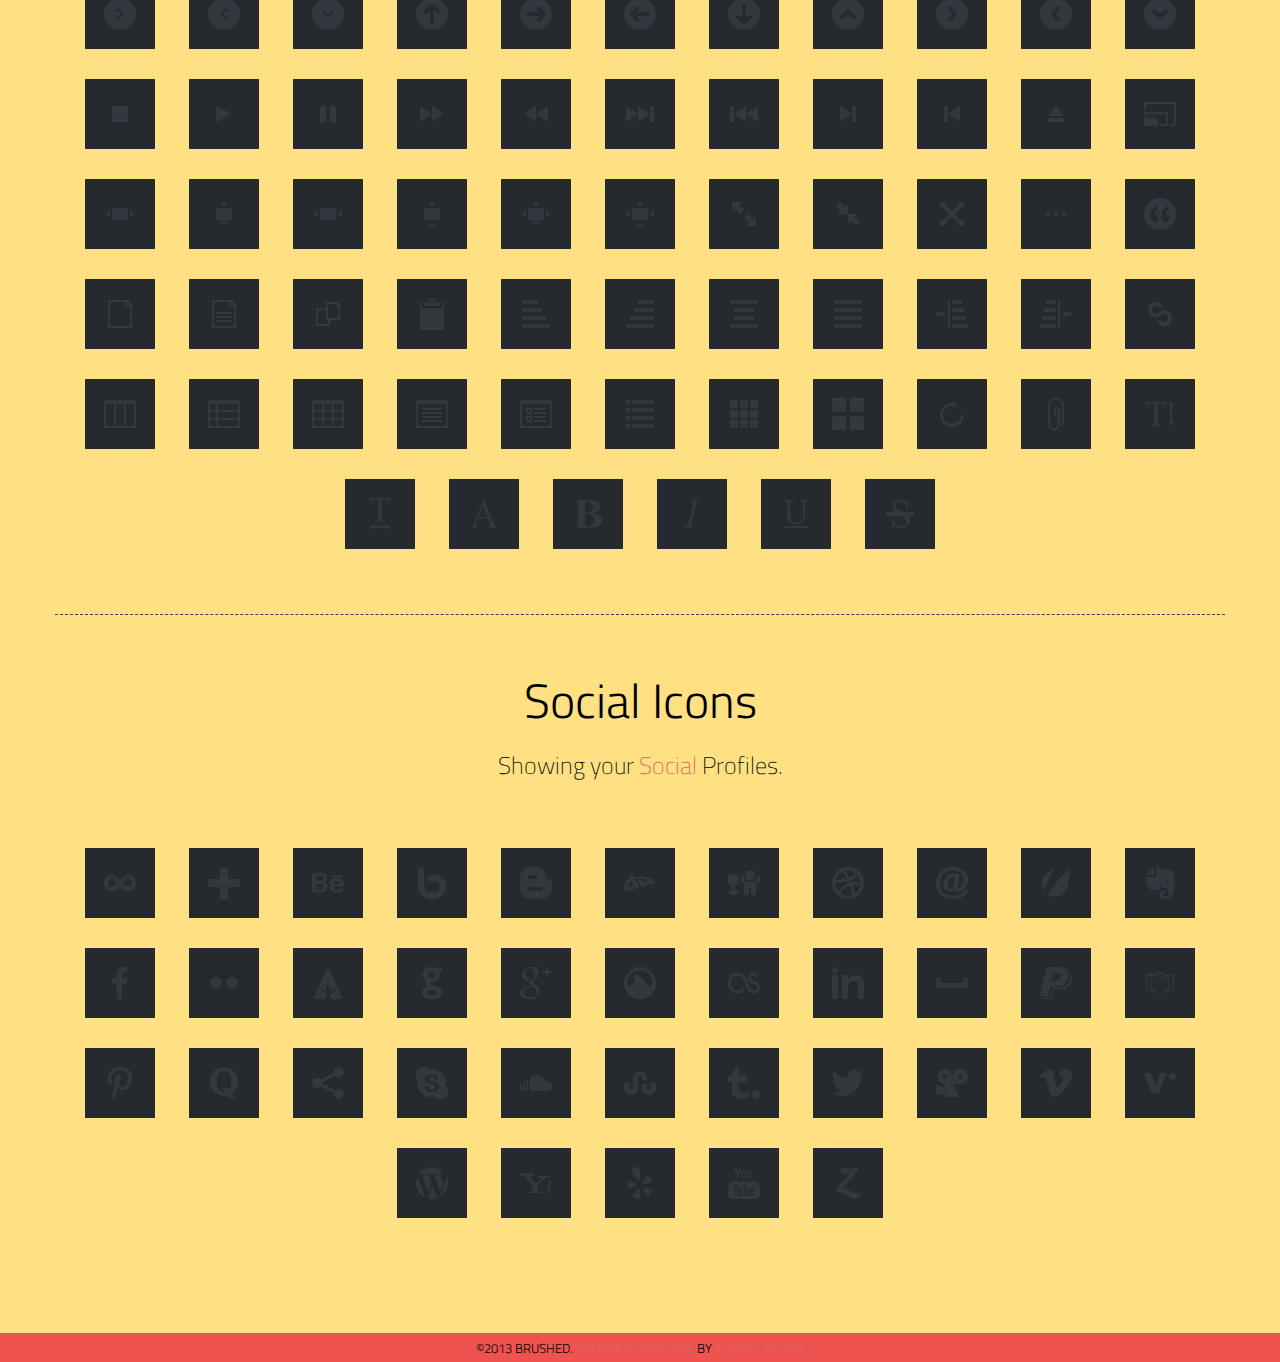
<file: shortcodes.html>
<!DOCTYPE html>
<!--[if lt IE 7]><html class="no-js lt-ie9 lt-ie8 lt-ie7" lang="en"> <![endif]-->
<!--[if (IE 7)&!(IEMobile)]><html class="no-js lt-ie9 lt-ie8" lang="en"><![endif]-->
<!--[if (IE 8)&!(IEMobile)]><html class="no-js lt-ie9" lang="en"><![endif]-->
<!--[if (IE 9)]><html class="no-js ie9" lang="en"><![endif]-->
<!--[if gt IE 8]><!--> <html lang="en-US"> <!--<![endif]-->
<head>

<!-- Meta Tags -->
<meta http-equiv="Content-Type" content="text/html; charset=UTF-8" />

<title>Shortcodes | Brushed | Responsive One Page Template</title>   

<meta name="description" content="Insert Your Site Description" /> 

<!-- Mobile Specifics -->
<meta name="viewport" content="width=device-width, initial-scale=1.0">
<meta name="HandheldFriendly" content="true"/>
<meta name="MobileOptimized" content="320"/>   

<!-- Mobile Internet Explorer ClearType Technology -->
<!--[if IEMobile]>  <meta http-equiv="cleartype" content="on">  <![endif]-->

<!-- Bootstrap -->
<link href="_include/css/bootstrap.min.css" rel="stylesheet">

<!-- Main Style -->
<link href="_include/css/main.css" rel="stylesheet">

<!-- Supersized -->
<link href="_include/css/supersized.css" rel="stylesheet">
<link href="_include/css/supersized.shutter.css" rel="stylesheet">

<!-- FancyBox -->
<link href="_include/css/fancybox/jquery.fancybox.css" rel="stylesheet">

<!-- Font Icons -->
<link href="_include/css/fonts.css" rel="stylesheet">

<!-- Shortcodes -->
<link href="_include/css/shortcodes.css" rel="stylesheet">

<!-- Responsive -->
<link href="_include/css/bootstrap-responsive.min.css" rel="stylesheet">
<link href="_include/css/responsive.css" rel="stylesheet">

<!-- Google Font -->
<link href='http://fonts.googleapis.com/css?family=Titillium+Web:400,200,200italic,300,300italic,400italic,600,600italic,700,700italic,900' rel='stylesheet' type='text/css'>

<!-- Fav Icon -->
<link rel="shortcut icon" href="#">

<link rel="apple-touch-icon" href="#">
<link rel="apple-touch-icon" sizes="114x114" href="#">
<link rel="apple-touch-icon" sizes="72x72" href="#">
<link rel="apple-touch-icon" sizes="144x144" href="#">

<!-- Modernizr -->
<script src="_include/js/modernizr.js"></script>

<!-- Analytics -->
<script type="text/javascript">

  var _gaq = _gaq || [];
  _gaq.push(['_setAccount', 'Insert Your Code']);
  _gaq.push(['_trackPageview']);

  (function() {
    var ga = document.createElement('script'); ga.type = 'text/javascript'; ga.async = true;
    ga.src = ('https:' == document.location.protocol ? 'https://ssl' : 'http://www') + '.google-analytics.com/ga.js';
    var s = document.getElementsByTagName('script')[0]; s.parentNode.insertBefore(ga, s);
  })();

</script>
<!-- End Analytics -->

</head>


<body>

<!-- This section is for Splash Screen -->
<section id="jSplash">
	<div id="circle"></div>
</section>
<!-- End of Splash Screen -->

<!-- Homepage Slider -->
<div id="home-slider">	
	<div class="overlay"></div>
    
    <div class="slider-text">
    	<div id="slidecaption"></div>
    </div>   
	
	<div class="control-nav">
        <a id="prevslide" class="load-item"><i class="font-icon-arrow-simple-left"></i></a>
        <a id="nextslide" class="load-item"><i class="font-icon-arrow-simple-right"></i></a>
        <ul id="slide-list"></ul>
        
        <a id="nextsection" href="#shortcodes"><i class="font-icon-arrow-simple-down"></i></a>
    </div>
</div>
<!-- End Homepage Slider -->

<!-- Header -->
<header>
    <div class="sticky-nav">
    	<a id="mobile-nav" class="menu-nav" href="#menu-nav"></a>
        
        <div id="logo">
        	<a id="goUp" href="#home-slider" title="Brushed | Responsive One Page Template">Brushed Template</a>
        </div>
        
        <nav id="menu">
        	<ul id="menu-nav">
            	<li><a href="index.html#home-slider" class="external">Home</a></li>
                <li><a href="index.html#work" class="external">Our Work</a></li>
                <li><a href="index.html#about" class="external">About Us</a></li>
                <li><a href="index.html#contact" class="external">Contact</a></li>
                <li class="current"><a href="shortcodes.html">Shortcodes</a></li>
            </ul>
        </nav>
        
    </div>
</header>
<!-- End Header -->

<!-- Our Shortcodes Section -->
<div id="shortcodes" class="page">
	<div class="container">
    
    	<!-- Title Page -->
        <div class="row">
            <div class="span12">
                <div class="title-page">
                    <h2 class="title">Shortcodes</h2>
                    <h3 class="title-description">Useful and Indispensable.</h3>
                </div>
            </div>
        </div>
        <!-- End Title Page -->
        
        <!-- Start Accordion/Toggle Section -->
        <div class="row">
        
        	<div class="span6">
            	<h3 class="spec">Accordion</h3>
                
            	<!-- Start Accordion -->
        		<div class="accordion" id="accordionArea">
                    <div class="accordion-group">
                        <div class="accordion-heading accordionize">
                            <a class="accordion-toggle" data-toggle="collapse" data-parent="#accordionArea" href="#oneArea">
                                Design
                                <span class="font-icon-arrow-simple-down"></span>
                            </a>
                        </div>
                        <div id="oneArea" class="accordion-body collapse">
                            <div class="accordion-inner">
                                Donec sed odio dui. Duis mollis, est non commodo luctus, nisi erat porttitor ligula, eget lacinia odio sem nec elit. 
                                Sed posuere consectetur est at lobortis. Nulla vitae elit libero, a pharetra augue. Donec ullamcorper nulla non metus auctor fringilla. 
                                Donec id elit non mi porta gravida at eget metus. Fusce dapibus, tellus ac cursus commodo, tortor mauris condimentum nibh, ut fermentum massa justo sit amet. Donec sed odio dui. 
                                Duis mollis, est non commodo luctus, nisi erat porttitor ligula, eget lacinia odio sem nec elit. Sed posuere consectetur est at lobortis. Nulla vitae elit libero, a pharetra augue. 
                                Donec ullamcorper nulla non metus auctor fringilla. Donec id elit non mi porta gravida at eget metus. Fusce dapibus, tellus ac cursus commodo, tortor mauris condimentum nibh, ut fermentum massa justo sit amet.
                            </div>
                        </div>
                    </div>
                    
                    <div class="accordion-group">
                        <div class="accordion-heading accordionize">
                            <a class="accordion-toggle" data-toggle="collapse" data-parent="#accordionArea" href="#twoArea">
                            Development
                            <span class="font-icon-arrow-simple-down"></span>
                        </a>
                        </div>
                        <div id="twoArea" class="accordion-body collapse">
                            <div class="accordion-inner">
                                Donec sed odio dui. Duis mollis, est non commodo luctus, nisi erat porttitor ligula, eget lacinia odio sem nec elit. 
                                Sed posuere consectetur est at lobortis. Nulla vitae elit libero, a pharetra augue. Donec ullamcorper nulla non metus auctor fringilla. 
                                Donec id elit non mi porta gravida at eget metus. Fusce dapibus, tellus ac cursus commodo, tortor mauris condimentum nibh, ut fermentum massa justo sit amet. Donec sed odio dui. 
                                Duis mollis, est non commodo luctus, nisi erat porttitor ligula, eget lacinia odio sem nec elit. Sed posuere consectetur est at lobortis. Nulla vitae elit libero, a pharetra augue. 
                                Donec ullamcorper nulla non metus auctor fringilla. Donec id elit non mi porta gravida at eget metus. Fusce dapibus, tellus ac cursus commodo, tortor mauris condimentum nibh, ut fermentum massa justo sit amet.
                            </div>
                        </div>
                    </div>
                    
                    <div class="accordion-group">
                        <div class="accordion-heading accordionize">
                            <a class="accordion-toggle" data-toggle="collapse" data-parent="#accordionArea" href="#threeArea">
                            UX/UI
                            <span class="font-icon-arrow-simple-down"></span>
                        </a>
                        </div>
                        <div id="threeArea" class="accordion-body collapse">
                            <div class="accordion-inner">
                                Donec sed odio dui. Duis mollis, est non commodo luctus, nisi erat porttitor ligula, eget lacinia odio sem nec elit. 
                                Sed posuere consectetur est at lobortis. Nulla vitae elit libero, a pharetra augue. Donec ullamcorper nulla non metus auctor fringilla. 
                                Donec id elit non mi porta gravida at eget metus. Fusce dapibus, tellus ac cursus commodo, tortor mauris condimentum nibh, ut fermentum massa justo sit amet. Donec sed odio dui. 
                                Duis mollis, est non commodo luctus, nisi erat porttitor ligula, eget lacinia odio sem nec elit. Sed posuere consectetur est at lobortis. Nulla vitae elit libero, a pharetra augue. 
                                Donec ullamcorper nulla non metus auctor fringilla. Donec id elit non mi porta gravida at eget metus. Fusce dapibus, tellus ac cursus commodo, tortor mauris condimentum nibh, ut fermentum massa justo sit amet.
                            </div>
                        </div>
                    </div>
            	</div>
                <!-- End Accordion -->
        	</div>
            
            <div class="span6">
            	<h3 class="spec">Toggle</h3>
                
            	<!-- Start Toggle -->
                <div class="accordion" id="toggleArea">
                
                    <div class="accordion-group">
                        <div class="accordion-heading togglize">
                            <a class="accordion-toggle" data-toggle="collapse" data-parent="#" href="#collapseOne">
                                Responsive
                                <span class="font-icon-plus"></span>
                                <span class="font-icon-minus"></span>
                            </a>
                        </div>
                        <div id="collapseOne" class="accordion-body collapse">
                            <div class="accordion-inner">
                                Donec sed odio dui. Duis mollis, est non commodo luctus, nisi erat porttitor ligula, eget lacinia odio sem nec elit. 
                                Sed posuere consectetur est at lobortis. Nulla vitae elit libero, a pharetra augue. Donec ullamcorper nulla non metus auctor fringilla. 
                                Donec id elit non mi porta gravida at eget metus. Fusce dapibus, tellus ac cursus commodo, tortor mauris condimentum nibh, ut fermentum massa justo sit amet. Donec sed odio dui. 
                                Duis mollis, est non commodo luctus, nisi erat porttitor ligula, eget lacinia odio sem nec elit. Sed posuere consectetur est at lobortis. Nulla vitae elit libero, a pharetra augue. 
                                Donec ullamcorper nulla non metus auctor fringilla. Donec id elit non mi porta gravida at eget metus. Fusce dapibus, tellus ac cursus commodo, tortor mauris condimentum nibh, ut fermentum massa justo sit amet.
                            </div>
                        </div>
                    </div>
                    
                    <div class="accordion-group">
                        <div class="accordion-heading togglize">
                            <a class="accordion-toggle" data-toggle="collapse" data-parent="#" href="#collapseTwo">
                            Logo Design
                            <span class="font-icon-plus"></span>
                            <span class="font-icon-minus"></span>
                        </a>
                        </div>
                        <div id="collapseTwo" class="accordion-body collapse">
                            <div class="accordion-inner">
                                Donec sed odio dui. Duis mollis, est non commodo luctus, nisi erat porttitor ligula, eget lacinia odio sem nec elit. 
                                Sed posuere consectetur est at lobortis. Nulla vitae elit libero, a pharetra augue. Donec ullamcorper nulla non metus auctor fringilla. 
                                Donec id elit non mi porta gravida at eget metus. Fusce dapibus, tellus ac cursus commodo, tortor mauris condimentum nibh, ut fermentum massa justo sit amet. Donec sed odio dui. 
                                Duis mollis, est non commodo luctus, nisi erat porttitor ligula, eget lacinia odio sem nec elit. Sed posuere consectetur est at lobortis. Nulla vitae elit libero, a pharetra augue. 
                                Donec ullamcorper nulla non metus auctor fringilla. Donec id elit non mi porta gravida at eget metus. Fusce dapibus, tellus ac cursus commodo, tortor mauris condimentum nibh, ut fermentum massa justo sit amet.
                            </div>
                        </div>
                    </div>
                    
                    <div class="accordion-group">
                        <div class="accordion-heading togglize">
                            <a class="accordion-toggle" data-toggle="collapse" data-parent="#" href="#collapseThird">
                            Branding
                            <span class="font-icon-plus"></span>
                            <span class="font-icon-minus"></span>
                        </a>
                        </div>
                        <div id="collapseThird" class="accordion-body collapse">
                            <div class="accordion-inner">
                                Donec sed odio dui. Duis mollis, est non commodo luctus, nisi erat porttitor ligula, eget lacinia odio sem nec elit. 
                                Sed posuere consectetur est at lobortis. Nulla vitae elit libero, a pharetra augue. Donec ullamcorper nulla non metus auctor fringilla. 
                                Donec id elit non mi porta gravida at eget metus. Fusce dapibus, tellus ac cursus commodo, tortor mauris condimentum nibh, ut fermentum massa justo sit amet. Donec sed odio dui. 
                                Duis mollis, est non commodo luctus, nisi erat porttitor ligula, eget lacinia odio sem nec elit. Sed posuere consectetur est at lobortis. Nulla vitae elit libero, a pharetra augue. 
                                Donec ullamcorper nulla non metus auctor fringilla. Donec id elit non mi porta gravida at eget metus. Fusce dapibus, tellus ac cursus commodo, tortor mauris condimentum nibh, ut fermentum massa justo sit amet.
                            </div>
                        </div>
                    </div>
                    
                </div>
                <!-- End Toggle -->
            </div>
            
        </div>
        <!-- End Accordion/Toggle Section -->
        
        <div class="row">
        	<div class="span12">
            	<hr>
            </div>
        </div>
        
        <!-- Start Alerts/Tabs Section -->
        <div class="row">
        	<!-- Start Alerts -->
            <div class="span6">
            	<h3 class="spec">Alerts</h3>
            
                <div class="alert alert-standard fade in">
                    <a class="close" data-dismiss="alert" href="#">&times;</a>
                    <strong>Oh snap!</strong> Change a few things up and try submitting again. 
                </div>
                
                <div class="alert fade in">
                    <a class="close" data-dismiss="alert" href="#">&times;</a>
                    <strong>Warning!</strong> Best check yo self, you're not looking too good.
                </div>
                
                <div class="alert alert-error fade in">
                    <a class="close" data-dismiss="alert" href="#">&times;</a>
                    <strong>Oh snap!</strong> Change a few things up and try submitting again. 
                </div>

                <div class="alert alert-info fade in">
                    <a class="close" data-dismiss="alert" href="#">&times;</a>
                	<strong>Heads up!</strong> This alert needs your attention, but it's not super important. 
            	</div>
                
                <div class="alert alert-success fade in">
                    <a class="close" data-dismiss="alert" href="#">&times;</a>
                    <strong>Well done!</strong> You successfully read this important alert message. 
                </div>

                <div class="alert alert-block alert-danger fade in">
                    <a class="close" data-dismiss="alert" href="#">&times;</a>
                    <h4>Warning!</h4>
                    Best check yo self, you're not...
                </div>
                
            </div>
            <!-- End Alerts -->
            
            <!-- Start Tabs -->
            <div class="span6">
            	<h3 class="spec">Tabs</h3>
                
            	<div class="tabbable">
                
                    <ul class="nav nav-tabs" id="myTab">
                        <li class="active"><a href="#tab1" data-toggle="tab">Tab</a></li>
                        <li><a href="#tab2" data-toggle="tab">Tab</a></li>
                        <li><a href="#tab3" data-toggle="tab">Tab</a></li>
                    </ul>
                 
                    <div class="tab-content">
                        <div class="tab-pane fade in active" id="tab1">
                            Lorem ipsum dolor sit amet, consectetur adipiscing elit. Maecenas neque diam, luctus at laoreet in, auctor ut tellus. Etiam enim lacus, ornare et tempor, rhoncus rhoncus sem.
                            Aliquam volutpat arcu et nibh mollis eleifend pharetra lorem scelerisque. Donec vel enim purus, id viverra neque. Cras in velit ante, eget pellentesque sem. Duis tincidunt erat quam. Etiam placerat sapien elit.    
                        </div>
                        <div class="tab-pane fade in" id="tab2">
                            Aliquam volutpat arcu et nibh mollis eleifend pharetra lorem scelerisque. Donec vel enim purus, id viverra neque. Cras in velit ante, eget pellentesque sem. Duis tincidunt erat quam. Etiam placerat sapien elit.                            
                            Lorem ipsum dolor sit amet, consectetur adipiscing elit. Maecenas neque diam, luctus at laoreet in, auctor ut tellus. Etiam enim lacus, ornare et tempor, rhoncus rhoncus sem.
                        </div>
                        <div class="tab-pane fade in" id="tab3">
                            Lorem ipsum dolor sit amet, consectetur adipiscing elit. Maecenas neque diam, luctus at laoreet in, auctor ut tellus. Etiam enim lacus, ornare et tempor, rhoncus rhoncus sem.
                            Aliquam volutpat arcu et nibh mollis eleifend pharetra lorem scelerisque. Donec vel enim purus, id viverra neque. Cras in velit ante, eget pellentesque sem. Duis tincidunt erat quam. Etiam placerat sapien elit.    
                        </div>
                    </div>
                            
				</div>
            </div>
            <!-- End Tabs -->
        </div>
        <!-- End Alerts/Tabs Section -->
        
        <div class="row">
        	<div class="span12">
            	<hr>
            </div>	
        </div>
        
        <!-- Start BlockQuote/Tooltip Section -->
        <div class="row">
        	<!-- Start Blockquote -->
            <div class="span6">
            	<h3 class="spec">Blockquote</h3>
                
            	<blockquote>
	                <p>Duis mollis, est non commodo luctus, nisi erat porttitor ligula, eget lacinia odio sem nec elit. Donec ullamcorper nulla non metus auctor fringilla.</p>
	                <small>
                    	<cite title="John Bostic">John Bostic</cite>
                    </small>
                </blockquote>
            </div>
            <!-- End Blockquote -->
            
            <!-- Start Tooltip -->
            <div class="span6">
            	<h3 class="spec">Tooltip</h3>
            	
                <p>Lorem ipsum dolor sit amet, consectetur adipiscing elit. Maecenas neque diam, luctus at laoreet in, <a href="#" data-toggle="tooltip" title="I'm a Simple Tootlip">auctor ut tellus</a>. Etiam enim lacus, ornare et tempor, rhoncus rhoncus sem.</p>
                
            </div>
            <!-- End Tootlip -->
        </div>
        <!-- End BlockQuote/Tooltip Section -->
        
        <div class="row">
        	<div class="span12">
            	<hr>
            </div>	
        </div>
        
        <!-- Information Block -->
        <div class="row">
        	<div class="span12">
            	<h3 class="spec">Information Block</h3>
                
                <div class="info-block">
                	<div class="info-text">
                		<h3><span class="color-text">NEW</span> Brushed- Responsive One Page Template</h3>
                        <p>Lorem ipsum dolor sit amet, consectetur adipiscing elit. Maecenas neque diam, luctus at laoreet in, auctor ut tellus. Etiam enim lacus, ornare et tempor, rhoncus rhoncus sem. Aliquam volutpat arcu et nibh mollis eleifend pharetra lorem scelerisque. Donec vel enim purus, id viverra neque. Cras in velit ante, eget pellentesque sem. Duis tincidunt erat quam.</p>
                        <a class="button" target="_blank" href="">Purchase</a> 
                	</div>
                </div>
            </div>	
        </div>
        <!-- End Information Block -->
        
        <div class="row">
        	<div class="span12">
            	<hr>
            </div>	
        </div>
        
        <!-- Start Buttons/Video Responsive Section -->
        <div class="row">
        	<!-- Start Buttons -->
        	<div class="span6">
            	<h3 class="spec">Buttons</h3>
                <a class="button button-mini" href="#">Mini</a>
                <a class="button button-small" href="#">Small</a>
                <a class="button" href="#">Medium</a>
                <a class="button button-large" href="#">Large</a>
            </div>
            <!-- End Buttons -->
            
            <!-- Start Video -->
            <div class="span6">
            	<h3 class="spec">Responsive Video</h3>
                <div class="video-container">
					<iframe src="http://player.vimeo.com/video/50834315?byline=0&amp;portrait=0&amp;badge=0&amp;color=DE5E60"></iframe>
				</div>
            </div>	
            <!-- End Video -->
            
        </div>
        <!-- End Buttons/Video Responsive Section -->
        
        <div class="row">
        	<div class="span12">
            	<hr>
            </div>	
        </div>
        
        <!-- Start Icons Section -->
        <div class="row">
        	<div class="span12">
                <div class="title-page margin-50">
                    <h2 class="title">Icons</h2>
                    <h3 class="title-description"><span class="color-text">200+</span> Custom and Font Face Icons - Retina Ready.</h3>
                </div>
                
                <nav class="icons-example">
                    <ul>
                        <li><a href="#"><span class="font-icon-adjust"></span></a></li>
                        <li><a href="#"><span class="font-icon-asterisk"></span></a></li>
                        <li><a href="#"><span class="font-icon-ban-circle"></span></a></li>
                        <li><a href="#"><span class="font-icon-ban-chart"></span></a></li>
                        <li><a href="#"><span class="font-icon-barcode"></span></a></li>
                        <li><a href="#"><span class="font-icon-beaker"></span></a></li>
                        <li><a href="#"><span class="font-icon-bell"></span></a></li>
                        <li><a href="#"><span class="font-icon-bolt"></span></a></li>
                        <li><a href="#"><span class="font-icon-book"></span></a></li>
                        <li><a href="#"><span class="font-icon-bookmark"></span></a></li>
                        <li><a href="#"><span class="font-icon-briefcase"></span></a></li>
                        <li><a href="#"><span class="font-icon-bullhorn"></span></a></li>
                        <li><a href="#"><span class="font-icon-calendar"></span></a></li>
                        <li><a href="#"><span class="font-icon-camera"></span></a></li>
                        <li><a href="#"><span class="font-icon-certificate"></span></a></li>
                        <li><a href="#"><span class="font-icon-check-empty"></span></a></li>
                        <li><a href="#"><span class="font-icon-check"></span></a></li>
                        <li><a href="#"><span class="font-icon-cloud"></span></a></li>
                        <li><a href="#"><span class="font-icon-cog"></span></a></li>
                        <li><a href="#"><span class="font-icon-cogs"></span></a></li>
                        <li><a href="#"><span class="font-icon-comment"></span></a></li>
                        <li><a href="#"><span class="font-icon-comment-line"></span></a></li>
                        <li><a href="#"><span class="font-icon-comments"></span></a></li>
                        <li><a href="#"><span class="font-icon-comments-line"></span></a></li>
                        <li><a href="#"><span class="font-icon-credit-card"></span></a></li>
                        <li><a href="#"><span class="font-icon-dashboard"></span></a></li>     
                        <li><a href="#"><span class="font-icon-download"></span></a></li>
                        <li><a href="#"><span class="font-icon-download_2"></span></a></li>
                        <li><a href="#"><span class="font-icon-edit"></span></a></li>
                        <li><a href="#"><span class="font-icon-edit-check"></span></a></li>
                        <li><a href="#"><span class="font-icon-email"></span></a></li>
                        <li><a href="#"><span class="font-icon-email_2"></span></a></li>
                        <li><a href="#"><span class="font-icon-exclamation"></span></a></li>
                        
                        <li><a href="#"><span class="font-icon-eye"></span></a></li>
                        <li><a href="#"><span class="font-icon-eye_disable"></span></a></li>
                        <li><a href="#"><span class="font-icon-facetime"></span></a></li>
                        <li><a href="#"><span class="font-icon-film"></span></a></li>
                        <li><a href="#"><span class="font-icon-fire"></span></a></li>
                        <li><a href="#"><span class="font-icon-flag"></span></a></li>
                        <li><a href="#"><span class="font-icon-folder-close"></span></a></li>
                        <li><a href="#"><span class="font-icon-folder-open"></span></a></li>
                        <li><a href="#"><span class="font-icon-gift"></span></a></li>
                        <li><a href="#"><span class="font-icon-glass"></span></a></li>
                        <li><a href="#"><span class="font-icon-glass_2"></span></a></li>
                        <li><a href="#"><span class="font-icon-globe_line"></span></a></li>
                        <li><a href="#"><span class="font-icon-group"></span></a></li>
                        <li><a href="#"><span class="font-icon-hdd"></span></a></li>
                        <li><a href="#"><span class="font-icon-headphones-line"></span></a></li>
                        <li><a href="#"><span class="font-icon-headphones"></span></a></li>
                        <li><a href="#"><span class="font-icon-headphones-line-2"></span></a></li>
                        <li><a href="#"><span class="font-icon-headphones-2"></span></a></li>
                        <li><a href="#"><span class="font-icon-heart"></span></a></li>
                        <li><a href="#"><span class="font-icon-heart-line"></span></a></li>
                        <li><a href="#"><span class="font-icon-home"></span></a></li>
                        <li><a href="#"><span class="font-icon-inbox-empty"></span></a></li>
                        <li><a href="#"><span class="font-icon-inbox"></span></a></li>
                        <li><a href="#"><span class="font-icon-info"></span></a></li>
                        <li><a href="#"><span class="font-icon-key"></span></a></li>
                        <li><a href="#"><span class="font-icon-lock"></span></a></li>
                        <li><a href="#"><span class="font-icon-unlock"></span></a></li>
                        <li><a href="#"><span class="font-icon-magic"></span></a></li>
                        <li><a href="#"><span class="font-icon-magnet"></span></a></li>
                        <li><a href="#"><span class="font-icon-map-marker"></span></a></li>
                        <li><a href="#"><span class="font-icon-map-marker-2"></span></a></li>
                        <li><a href="#"><span class="font-icon-map"></span></a></li>
                        
                        <li><a href="#"><span class="font-icon-minus"></span></a></li>
                        <li><a href="#"><span class="font-icon-minus-sign"></span></a></li>
                        <li><a href="#"><span class="font-icon-money"></span></a></li>
                        <li><a href="#"><span class="font-icon-move"></span></a></li>
                        <li><a href="#"><span class="font-icon-music"></span></a></li>
                        <li><a href="#"><span class="font-icon-ok"></span></a></li>
                        <li><a href="#"><span class="font-icon-ok-circle"></span></a></li>
                        <li><a href="#"><span class="font-icon-ok-sign"></span></a></li>
                        <li><a href="#"><span class="font-icon-picture"></span></a></li>
                        <li><a href="#"><span class="font-icon-plus"></span></a></li>
                        <li><a href="#"><span class="font-icon-plus-sign"></span></a></li>
                        <li><a href="#"><span class="font-icon-print"></span></a></li>    
                        <li><a href="#"><span class="font-icon-pushpin"></span></a></li>
                        <li><a href="#"><span class="font-icon-pushpin-2"></span></a></li>
                        <li><a href="#"><span class="font-icon-question-sign"></span></a></li>
                        <li><a href="#"><span class="font-icon-random"></span></a></li>
                        <li><a href="#"><span class="font-icon-remove"></span></a></li>
                        <li><a href="#"><span class="font-icon-remove-circle"></span></a></li>
                        <li><a href="#"><span class="font-icon-remove-sign"></span></a></li>
                        <li><a href="#"><span class="font-icon-reorder"></span></a></li>
                        <li><a href="#"><span class="font-icon-resize-vertical"></span></a></li>
                        <li><a href="#"><span class="font-icon-resize-horizontal"></span></a></li>
                        <li><a href="#"><span class="font-icon-retweet"></span></a></li>
                        <li><a href="#"><span class="font-icon-road"></span></a></li>
                        <li><a href="#"><span class="font-icon-rss"></span></a></li>
                        <li><a href="#"><span class="font-icon-search"></span></a></li>
                        <li><a href="#"><span class="font-icon-shopping-cart"></span></a></li>
                        <li><a href="#"><span class="font-icon-signal"></span></a></li>
                        <li><a href="#"><span class="font-icon-signin"></span></a></li>
                        <li><a href="#"><span class="font-icon-signout"></span></a></li>
                        <li><a href="#"><span class="font-icon-sitemap"></span></a></li>
                        
                        <li><a href="#"><span class="font-icon-sort"></span></a></li>
                        <li><a href="#"><span class="font-icon-sort-down"></span></a></li>
                        <li><a href="#"><span class="font-icon-sort-up"></span></a></li>
                        <li><a href="#"><span class="font-icon-star"></span></a></li>
                        <li><a href="#"><span class="font-icon-star-line"></span></a></li>
                        <li><a href="#"><span class="font-icon-star-half"></span></a></li>
                        <li><a href="#"><span class="font-icon-stars"></span></a></li>
                        <li><a href="#"><span class="font-icon-tag"></span></a></li>
                        <li><a href="#"><span class="font-icon-tags"></span></a></li>
                        <li><a href="#"><span class="font-icon-time"></span></a></li>
                        <li><a href="#"><span class="font-icon-tint"></span></a></li>
                        <li><a href="#"><span class="font-icon-upload"></span></a></li>
                        <li><a href="#"><span class="font-icon-upload-2"></span></a></li>
                        <li><a href="#"><span class="font-icon-user"></span></a></li>
                        <li><a href="#"><span class="font-icon-user-border"></span></a></li>
                        <li><a href="#"><span class="font-icon-volume-off"></span></a></li>
                        <li><a href="#"><span class="font-icon-volume-down"></span></a></li>
                        <li><a href="#"><span class="font-icon-volume-up"></span></a></li>
                        <li><a href="#"><span class="font-icon-warning"></span></a></li>
                        <li><a href="#"><span class="font-icon-wrench"></span></a></li>
                        <li><a href="#"><span class="font-icon-zoom-in"></span></a></li>
                        <li><a href="#"><span class="font-icon-zoom-out"></span></a></li>
                        <li><a href="#"><span class="font-icon-expand-view"></span></a></li>
                        <li><a href="#"><span class="font-icon-ban-chart-2"></span></a></li>
                        <li><a href="#"><span class="font-icon-waves"></span></a></li>
                        <li><a href="#"><span class="font-icon-text"></span></a></li>
                        <li><a href="#"><span class="font-icon-layer"></span></a></li>
                        <li><a href="#"><span class="font-icon-phone"></span></a></li>
                        <li><a href="#"><span class="font-icon-phone-sign"></span></a></li>
                        <li><a href="#"><span class="font-icon-phone-boxed"></span></a></li>
                        
                        <li><a href="#"><span class="font-icon-arrow-light-up"></span></a></li>
                        <li><a href="#"><span class="font-icon-arrow-light-right"></span></a></li>
                        <li><a href="#"><span class="font-icon-arrow-light-left"></span></a></li>
                        <li><a href="#"><span class="font-icon-arrow-light-down"></span></a></li>
        
                        <li><a href="#"><span class="font-icon-arrow-simple-up"></span></a></li>
                        <li><a href="#"><span class="font-icon-arrow-simple-right"></span></a></li>
                        <li><a href="#"><span class="font-icon-arrow-simple-left"></span></a></li>
                        <li><a href="#"><span class="font-icon-arrow-simple-down"></span></a></li>
        
                        <li><a href="#"><span class="font-icon-arrow-round-up"></span></a></li>
                        <li><a href="#"><span class="font-icon-arrow-round-right"></span></a></li>
                        <li><a href="#"><span class="font-icon-arrow-round-left"></span></a></li>
                        <li><a href="#"><span class="font-icon-arrow-round-down"></span></a></li>
        
                        <li><a href="#"><span class="font-icon-arrow-light-round-up"></span></a></li>
                        <li><a href="#"><span class="font-icon-arrow-light-round-right"></span></a></li>
                        <li><a href="#"><span class="font-icon-arrow-light-round-left"></span></a></li>
                        <li><a href="#"><span class="font-icon-arrow-light-round-down"></span></a></li>
                        
                        <li><a href="#"><span class="font-icon-arrow-simple-up-circle"></span></a></li>
                        <li><a href="#"><span class="font-icon-arrow-simple-right-circle"></span></a></li>
                        <li><a href="#"><span class="font-icon-arrow-simple-left-circle"></span></a></li>
                        <li><a href="#"><span class="font-icon-arrow-simple-down-circle"></span></a></li>
        
                        <li><a href="#"><span class="font-icon-arrow-round-up-circle"></span></a></li>
                        <li><a href="#"><span class="font-icon-arrow-round-right-circle"></span></a></li>
                        <li><a href="#"><span class="font-icon-arrow-round-left-circle"></span></a></li>
                        <li><a href="#"><span class="font-icon-arrow-round-down-circle"></span></a></li>
        
                        <li><a href="#"><span class="font-icon-arrow-light-round-up-circle"></span></a></li>
                        <li><a href="#"><span class="font-icon-arrow-light-round-right-circle"></span></a></li>
                        <li><a href="#"><span class="font-icon-arrow-light-round-left-circle"></span></a></li>
                        <li><a href="#"><span class="font-icon-arrow-light-round-down-circle"></span></a></li>
                        
                        <li><a href="#"><span class="font-icon-stop"></span></a></li>
                        <li><a href="#"><span class="font-icon-play"></span></a></li>
                        <li><a href="#"><span class="font-icon-pause"></span></a></li>
                        <li><a href="#"><span class="font-icon-forward"></span></a></li>
                        <li><a href="#"><span class="font-icon-backward"></span></a></li>
                        
                        <li><a href="#"><span class="font-icon-fast-forward"></span></a></li>
                        <li><a href="#"><span class="font-icon-fast-backward"></span></a></li>
                        <li><a href="#"><span class="font-icon-step-forward"></span></a></li>
                        <li><a href="#"><span class="font-icon-step-backward"></span></a></li>
                        <li><a href="#"><span class="font-icon-eject"></span></a></li>
                        
                        <li><a href="#"><span class="font-icon-viewport"></span></a></li>
                        <li><a href="#"><span class="font-icon-expand-horizontal"></span></a></li>
                        <li><a href="#"><span class="font-icon-expand-vertical"></span></a></li>
                        <li><a href="#"><span class="font-icon-resize-horizontal-2"></span></a></li>
                        <li><a href="#"><span class="font-icon-resize-vertical-2"></span></a></li>
                        
                        <li><a href="#"><span class="font-icon-expand-view-2"></span></a></li>
                        <li><a href="#"><span class="font-icon-expand-view-3"></span></a></li>
                        <li><a href="#"><span class="font-icon-resize-full"></span></a></li>
                        <li><a href="#"><span class="font-icon-resize-small"></span></a></li>
                        <li><a href="#"><span class="font-icon-resize-fullscreen"></span></a></li>
                        
                        <li><a href="#"><span class="font-icon-read-more"></span></a></li>
                        <li><a href="#"><span class="font-icon-blockquote"></span></a></li>
                        <li><a href="#"><span class="font-icon-file-empty"></span></a></li>
                        <li><a href="#"><span class="font-icon-file"></span></a></li>
                        <li><a href="#"><span class="font-icon-copy"></span></a></li>
                        <li><a href="#"><span class="font-icon-paste"></span></a></li>
                        <li><a href="#"><span class="font-icon-align-left"></span></a></li>
                        <li><a href="#"><span class="font-icon-align-right"></span></a></li>
                        
                        <li><a href="#"><span class="font-icon-align-center"></span></a></li>
                        <li><a href="#"><span class="font-icon-align-justify"></span></a></li>
                        <li><a href="#"><span class="font-icon-indent-left"></span></a></li>
                        <li><a href="#"><span class="font-icon-indent-right"></span></a></li>
                        <li><a href="#"><span class="font-icon-link"></span></a></li>
                        <li><a href="#"><span class="font-icon-columns"></span></a></li>
                        <li><a href="#"><span class="font-icon-columns-2"></span></a></li>
                        <li><a href="#"><span class="font-icon-table"></span></a></li>
                        
                        <li><a href="#"><span class="font-icon-list"></span></a></li>
                        <li><a href="#"><span class="font-icon-list-2"></span></a></li>
                        <li><a href="#"><span class="font-icon-list-3"></span></a></li>
                        <li><a href="#"><span class="font-icon-grid"></span></a></li>
                        <li><a href="#"><span class="font-icon-grid-large"></span></a></li>
                        <li><a href="#"><span class="font-icon-repeat"></span></a></li>
                        <li><a href="#"><span class="font-icon-paper-clip"></span></a></li>
                        <li><a href="#"><span class="font-icon-text-height"></span></a></li>
                        
                        <li><a href="#"><span class="font-icon-text-width"></span></a></li>
                        <li><a href="#"><span class="font-icon-font"></span></a></li>
                        <li><a href="#"><span class="font-icon-bold"></span></a></li>
                        <li><a href="#"><span class="font-icon-italic"></span></a></li>
                        <li><a href="#"><span class="font-icon-underline"></span></a></li>
                        <li><a href="#"><span class="font-icon-strikethrough"></span></a></li>
                            
                    </ul>
                </nav>
            </div>	
        </div>
        <!-- End Icons Section -->
        
        <div class="row">
        	<div class="span12">
            	<hr>
            </div>	
        </div>
        
        <!-- Start Social Icons -->
        <div class="row">
        	<div class="span12">
            	<div class="title-page margin-50">
                    <h2 class="title">Social Icons</h2>
                    <h3 class="title-description">Showing your <span class="color-text">Social</span> Profiles.</h3>
                </div>
                
                <nav class="icons-example">
                	<ul>
                    
                    	<li><a href="#"><span class="font-icon-social-500px"></span></a></li>
                        <li><a href="#"><span class="font-icon-social-addthis"></span></a></li>
                        <li><a href="#"><span class="font-icon-social-behance"></span></a></li>
                        <li><a href="#"><span class="font-icon-social-bebo"></span></a></li>
                        <li><a href="#"><span class="font-icon-social-blogger"></span></a></li>
                        <li><a href="#"><span class="font-icon-social-deviant-art"></span></a></li>
                        <li><a href="#"><span class="font-icon-social-digg"></span></a></li>
                        <li><a href="#"><span class="font-icon-social-dribbble"></span></a></li>
                        <li><a href="#"><span class="font-icon-social-email"></span></a></li>
                        <li><a href="#"><span class="font-icon-social-envato"></span></a></li>
                        
                        <li><a href="#"><span class="font-icon-social-evernote"></span></a></li>
                        <li><a href="#"><span class="font-icon-social-facebook"></span></a></li>
                        <li><a href="#"><span class="font-icon-social-flickr"></span></a></li>
                        <li><a href="#"><span class="font-icon-social-forrst"></span></a></li>
                        <li><a href="#"><span class="font-icon-social-github"></span></a></li>
                        <li><a href="#"><span class="font-icon-social-google-plus"></span></a></li>
                        <li><a href="#"><span class="font-icon-social-grooveshark"></span></a></li>
                        <li><a href="#"><span class="font-icon-social-last-fm"></span></a></li>
                        <li><a href="#"><span class="font-icon-social-linkedin"></span></a></li>
                        <li><a href="#"><span class="font-icon-social-myspace"></span></a></li>
                        
                        <li><a href="#"><span class="font-icon-social-paypal"></span></a></li>
                        <li><a href="#"><span class="font-icon-social-photobucket"></span></a></li>
                        <li><a href="#"><span class="font-icon-social-pinterest"></span></a></li>
                        <li><a href="#"><span class="font-icon-social-quora"></span></a></li>
                        <li><a href="#"><span class="font-icon-social-share-this"></span></a></li>
                        <li><a href="#"><span class="font-icon-social-skype"></span></a></li>
                        <li><a href="#"><span class="font-icon-social-soundcloud"></span></a></li>
                        <li><a href="#"><span class="font-icon-social-stumbleupon"></span></a></li>
                        <li><a href="#"><span class="font-icon-social-tumblr"></span></a></li>
                        
                        <li><a href="#"><span class="font-icon-social-twitter"></span></a></li>
                        <li><a href="#"><span class="font-icon-social-viddler"></span></a></li>
                        <li><a href="#"><span class="font-icon-social-vimeo"></span></a></li>
                        <li><a href="#"><span class="font-icon-social-virb"></span></a></li>
                        <li><a href="#"><span class="font-icon-social-wordpress"></span></a></li>
                        <li><a href="#"><span class="font-icon-social-yahoo"></span></a></li>
                        <li><a href="#"><span class="font-icon-social-yelp"></span></a></li>
                        <li><a href="#"><span class="font-icon-social-youtube"></span></a></li>
                        <li><a href="#"><span class="font-icon-social-zerply"></span></a></li>
                        
                    </ul>
                </nav>
                
            </div>	
        </div>
        <!-- End Social Icons -->
        
    </div>
</div>
<!-- End Shortcodes Section -->
        
<!-- Footer -->
<footer>
	<p class="credits">&copy;2013 Brushed. <a href="http://themes.alessioatzeni.com/html/brushed/" title="Brushed | Responsive One Page Template">Brushed Template</a> by <a href="http://www.alessioatzeni.com/" title="Alessio Atzeni | Web Designer &amp; Front-end Developer">Alessio Atzeni</a></p>
</footer>
<!-- End Footer -->

<!-- Back To Top -->
<a id="back-to-top" href="#">
	<i class="font-icon-arrow-simple-up"></i>
</a>
<!-- End Back to Top -->

<!-- Js -->
<script src="http://ajax.googleapis.com/ajax/libs/jquery/1.9.1/jquery.min.js"></script> <!-- jQuery Core -->
<script src="_include/js/bootstrap.min.js"></script> <!-- Bootstrap -->
<script src="_include/js/supersized.3.2.7.min.js"></script> <!-- Slider -->
<script src="_include/js/waypoints.js"></script> <!-- WayPoints -->
<script src="_include/js/waypoints-sticky.js"></script> <!-- Waypoints for Header -->
<script src="_include/js/jquery.isotope.js"></script> <!-- Isotope Filter -->
<script src="_include/js/jquery.fancybox.pack.js"></script> <!-- Fancybox -->
<script src="_include/js/jquery.fancybox-media.js"></script> <!-- Fancybox for Media -->
<script src="_include/js/jquery.tweet.js"></script> <!-- Tweet -->
<script src="_include/js/plugins.js"></script> <!-- Contains: jPreloader, jQuery Easing, jQuery ScrollTo, jQuery One Page Navi -->
<script src="_include/js/main.js"></script> <!-- Default JS -->
<!-- End Js -->

</body>
</html>
</file>
<file: _include/css/main.css>
/* ==================================================
   Basic Styles
================================================== */

html, body {
	height: 100%;
}

html, hmtl a{
	width:100%;
	font-size: 100%; 
	-webkit-text-size-adjust: 100%; 
	-ms-text-size-adjust: 100%;
}

body{
	background:#2F3238;
	color:#7F8289;
	font-weight:300;
	font-size:16px;
	font-family: 'Titillium Web', sans-serif;
	line-height:28px;
}

a{
	color:#DE5E60;
	text-decoration: none;
	cursor: pointer;
	
	-webkit-transition: color 0.1s linear 0s;	
	   -moz-transition: color 0.1s linear 0s;
		 -o-transition: color 0.1s linear 0s;
		    transition: color 0.1s linear 0s;
}

a:hover,
a:active,
a:focus{
	outline: 0;
	color:#FFFFFF;
	text-decoration:none;
}

a img {
	border: none;
}

a > img {
	vertical-align: bottom;	
}

img {
	max-width: none;	
}

strong {
  	font-weight: 500;
}

p {
	margin: 0 0 30px;
}

footer p{
	display: inline-block;
}

hr {
	border-style: dashed;
	border-color: #3C3F45;
	border-bottom: none;
	border-left: none;
	border-right: none;
	margin: 50px 0;	
}
.audioContainer{
	display: inline-block;
}

.garba{
	width: 100%;
}

.align_left{
	float:left;
	margin:0 25px 0 0px!important;
}

.align_right{
	float:right;
	margin:0 0 0 25px!important;
}

.text_align_left {
	text-align: left;
}

.text_align_center {
	text-align: center;
}

.text_align_right {
	text-align: right;	
}

.color-text {
    color: #DE5E60;
}

.through{
	text-decoration:line-through;
}

input, button, select, textarea {
	font-weight: 300;
	font-family: 'Titillium Web', sans-serif;
	outline: 0;
}

input:focus, 
textarea:focus,
input[type="text"]:focus {
	outline: 0;
}

input:-moz-placeholder,
textarea:-moz-placeholder {
  color: #7F8289;
}

input:-ms-input-placeholder,
textarea:-ms-input-placeholder {
  color: #7F8289;
}

input::-webkit-input-placeholder,
textarea::-webkit-input-placeholder {
  color: #7F8289;
}

/* ==================================================
   Code and Pre
================================================== */

code,
pre {
  	padding: 0 3px 2px;
  	-webkit-border-radius: 3px;
       -moz-border-radius: 3px;
            border-radius: 3px;
  	color: #232527;
  	font-size: 12px;
  	font-family: Monaco, Menlo, Consolas, "Courier New", monospace;
}

code {
  	padding: 2px 4px;
  	border: 1px solid #dde4e9;
  	background-color: #F6F6F6;
  	color: #232527;
  	white-space: nowrap;
}

pre {
  	display: block;
  	margin: 70px 50px;
  	padding: 30px;
  	border: 1px solid #dde4e9;
  	-webkit-border-radius: 4px;
       -moz-border-radius: 4px;
            border-radius: 4px;
  	background-color: #FCFCFC;
  	white-space: pre;
  	white-space: pre-wrap;
  	word-wrap: break-word;
  	word-break: break-all;
  	font-size: 12px;
  	line-height: 20px;
}

pre code {
  	padding: 0;
  	border: 0;
  	background-color: transparent;
  	color: inherit;
  	white-space: pre;
  	white-space: pre-wrap;
}

.pre-scrollable {
  	overflow-y: scroll;
  	max-height: 340px;
}

/* ==================================================
   Typography
================================================== */

h1,
h2,
h3,
h4,
h5,
h6{
	margin:0 0 20px 0;
	color:#000000;
	font-weight:300;
	font-family: 'Titillium Web', sans-serif;
	line-height:1.5em;
}

h1{
	font-size:48px;
}

h2{
	font-size:36px;
}

h3{
	font-size:24px;
}

h4{
	font-size:20px;
}

h5{
	font-size:18px;
}

h6{
	font-size:16px;
}

h3.spec {
	color: #FFFFFF;
    font-size: 24px;
    font-weight: 300;
    line-height: 1em;
    margin-bottom: 30px;
    text-transform: uppercase;
}


/* ==================================================
   Margin Bottom Sets
================================================== */

.margin-0{
	margin-bottom:0 !important;
}

.margin-10{
	margin-bottom:10px !important;
}

.margin-15{
	margin-bottom:15px !important;
}

.margin-20{
	margin-bottom:20px !important;
}

.margin-30{
	margin-bottom:30px !important;
}

.margin-40{
	margin-bottom:40px !important;
}

.margin-50{
	margin-bottom:50px !important;
}

.margin-60{
	margin-bottom:60px !important;
}

.margin-70{
	margin-bottom:70px !important;
}

.margin-80{
	margin-bottom:80px !important;
}

/* ==================================================
   Home Slider
================================================== */

#home-slider {
	position: relative;
	overflow: hidden;
	height: 100%;
}


#home-slider .slider-text {
	position: absolute;
	left: 0;
	top: 0;
	margin: 0;
	width: 100%;
	z-index: 2;	
}

#home-slider #slidecaption {
	width: 100%;
	line-height: 100px;
	margin: 0;
	text-align: center;
	text-shadow: none;	
}

#home-slider .slide-content {
	font-size: 60px;
	color: #FF0000;
	letter-spacing: -3px;
	text-transform: uppercase;	
}

#home-slider .control-nav {
	position: absolute;
	width: 100%;
	background: #2F3238;
	height: 50px;
	bottom: 0;
	z-index: 2;
}

#home-slider #nextslide,
#home-slider #prevslide {
	background-image: none;
	background-color: #26292E;
	display: inline-block;
	margin: 0;
	position: relative;
	top: 0;
	left: 0;
	right: 0;
	width: 50px;
	height: 50px;
	opacity: 1;
	filter: alpha(opacity=100);
	
	-webkit-transition: background 0.1s linear 0s;	
	   -moz-transition: background 0.1s linear 0s;
		 -o-transition: background 0.1s linear 0s;
		    transition: background 0.1s linear 0s;
}

#home-slider #nextslide {
	margin-left: -3px;	
}

#home-slider #nextsection {
	float:right;
}

#home-slider #nextslide:hover,
#home-slider #prevslide:hover {
	background-color:#DE5E60;
}

#home-slider #nextslide i,
#home-slider #prevslide i {
	font-size: 16px;
	color: #FFFFFF;
	position: absolute;
	left: 50%;
	top: 50%;
	margin-top: -7px;
	line-height: 1em;
}

#home-slider #nextslide i {
	margin-left: -8px;	
}

#home-slider #prevslide i {
	margin-left: -9px;	
}

#home-slider ul#slide-list {
	top: 50%;
	padding: 0;
	margin:-6px 0 0 0;	
}

#home-slider ul#slide-list li {
	margin-right: 12px;
}

#home-slider ul#slide-list li:last-child {
	margin-right: 0;	
}

#home-slider ul#slide-list li a {
	background-color: #6E7074;
	background-image: none;
	width: 12px;
	height: 12px;
	
	-webkit-border-radius: 999px;
	-moz-border-radius: 999px;
	border-radius: 999px;	
	
	-webkit-transition: background 0.1s linear 0s;	
	   -moz-transition: background 0.1s linear 0s;
		 -o-transition: background 0.1s linear 0s;
		    transition: background 0.1s linear 0s;
}

#home-slider ul#slide-list li a:hover {
	background-color: #FFFFFF;	
}

#home-slider ul#slide-list li.current-slide a,
#home-slider ul#slide-list li.current-slide a:hover {
	background-color:#DE5E60;
}

#home-slider #nextsection {
	background-color: #26292E;
	margin: 0;
	position: relative;
	float:right;
	width: 50px;
	height: 50px;
	
	-webkit-transition: background 0.1s linear 0s;	
	   -moz-transition: background 0.1s linear 0s;
		 -o-transition: background 0.1s linear 0s;
		    transition: background 0.1s linear 0s;
}

#home-slider #nextsection:hover {
	background-color:#DE5E60;
}

#home-slider #nextsection i {
	font-size: 16px;
	color: #FFFFFF;
	position: absolute;
	left: 50%;
	top: 50%;
	margin-top: -7px;
	line-height: 1em;
}

#home-slider #nextsection i {
	margin-left: -7px;	
}


/* ==================================================
   Header
================================================== */


header {
	width: 100%;
	z-index: 99;
}

.info-text + .button{
	margin-right:  5%;
}

header .sticky-nav {
	position: relative;
	width: 100%;
	height: 60px;
	background: #EF5350;
	z-index: 1001;
	
	-webkit-box-shadow: 0 1px 1px rgba(0, 0, 0, 0.25);
	-moz-box-shadow: 0 1px 1px rgba(0, 0, 0, 0.25);
	box-shadow: 0 1px 1px rgba(0, 0, 0, 0.25);
}

header .sticky-nav.stuck {
	position: fixed;
	top: 0;
	left: 0;
	z-index: 1001;
}

header #logo {
	color: #FFFFFF;
	float: left;
	padding: 15px 0;
	margin-left: 20px;
}

header #logo a {
	background: url(../img/logo.png) no-repeat;
	width: 96px;
	height: 30px;
	text-indent: -9999px;
	display: block;
	opacity: 1;
	filter: alpha(opacity=100);
	
	-webkit-transition: opacity 0.25s ease-in-out 0s;	
	   -moz-transition: opacity 0.25s ease-in-out 0s;
		 -o-transition: opacity 0.25s ease-in-out 0s;
		    transition: opacity 0.25s ease-in-out 0s;	
}

header #logo a:hover {
	opacity: 0.65;
	filter: alpha(opacity=65);	
}

nav#menu {
	float: right;
	margin-right: 20px;
}

nav#menu #menu-nav {
	margin: 0;
	padding: 0;	
}

nav#menu #menu-nav li {
	list-style: none;
	display: inline-block;
	margin-left: 50px;	
}

nav#menu #menu-nav li:first-child {
	margin-left: 0;	
}

nav#menu #menu-nav li a {
	color: #000000;
	font-weight: 700;
	font-size: 16px;
	line-height: 60px;
	display: block;
	text-transform: uppercase;
}

nav#menu #menu-nav li.current a,
nav#menu #menu-nav li a:hover {
	color: #FFFFFF;
}


/* ==================================================
   Mobile Navigation
================================================== */

#mobile-nav {
	display: none;	
}

.menu-nav {
	background:url(../img/menu-mobile.png) 0 0 no-repeat;
	width: 16px;
	height: 16px;
	display: block;
	margin: 22px 0 0 0;
	
	-webkit-transform: rotate(0deg);
	   -moz-transform: rotate(0deg);
		-ms-transform: rotate(0deg);
		 -o-transform: rotate(0deg);
			transform: rotate(0deg);
	
	-webkit-transition: -webkit-transform 250ms ease-out 0s;	
	   -moz-transition: -moz-transform 250ms ease-out 0s;
		 -o-transition: -o-transform 250ms ease-out 0s;
		    transition: transform 250ms ease-out 0s;
}

.menu-nav.open {
	background-position: 0 -16px;
		  
	-webkit-transform: rotate(-180deg);
	   -moz-transform: rotate(-180deg);
		-ms-transform: rotate(-180deg);
		 -o-transform: rotate(-180deg);
			transform: rotate(-180deg);
	
	-webkit-transition: -webkit-transform 250ms ease-out 0s;	
	   -moz-transition: -moz-transform 250ms ease-out 0s;
		 -o-transition: -o-transform 250ms ease-out 0s;
		    transition: transform 250ms ease-out 0s;	
}

#navigation-mobile {
	display: none;
	text-align: center;
	width: 100%;
	background: #26292E;	
	border-bottom: 1px solid #2F3238;
	position: relative;
	float: left;
	z-index: 9999;
}

#navigation-mobile li {
	list-style: none;
	border-top: 1px solid #2F3238;
}

#navigation-mobile li a{
	display: block;
	font-size: 16px;
	text-transform: uppercase;
	padding: 20px 0;
}


/* ==================================================
   Section Page
================================================== */
.row-blank{
	min-height: 50px;
}

.page {
	background: #ffe082;
	padding: 100px 0;
	position: relative;
	z-index: 99;
}

.page-alternate {
	background: #ffe082;
	padding: 100px 0;
	position: relative;
	z-index: 99;
}

.title-page {
	text-align: center;
	margin-bottom: 60px;	
}

.title-page .title {
	font-size: 48px;
	margin: 0 0 10px 0
}

.title-page .title-description {
	font-size: 24px;
	font-weight: 200;
	margin: 0;
}

/* ==================================================
   Section Portfolio
================================================== */

.form-label{
	display: inline-block;
}

.publications{
	max-height: 400px;
}

.type-work {
	color: #FFFFFF;
	font-size: 24px;
	font-weight: 300;
	margin-bottom: 30px;
	line-height: 1em;
	text-transform: uppercase;
}

.work-nav #filters {
	margin: 0;
	padding: 0;
	list-style: none;
	background-color: #EF5350;
}

.work-nav #filters li {
	margin: 0;
	padding: 20px;
}

.work-nav #filters li a {
	color: #000000;
	font-size: 16px;
	display: block;
	font-weight: 700;	
}

.work-nav #filters li a:hover {
	color: #FFFFFF;
}

.work-nav #filters li a.selected {
	color: #FFFFFF;
	text-decoration: underline;
}

#thumbs {
	margin: 0;
	padding: 0;	
}

#thumbs li {
	list-style-type: none;
}

.item-thumbs {
	position: relative;
	overflow: hidden;
	margin-bottom: 30px;
	cursor: pointer;
}

.item-thumbs a + img {
	width: 100%;
	max-height:200px; 
	min-height:200px;
	max-width:270px;
	min-width:270px;  	
}

.item-thumbs .hover-wrap {
	position: absolute;
	display: block;
	width: 100%;
	height: 100%;
	
	opacity: 0;
	filter: alpha(opacity=0);
	
	-webkit-transition: all 450ms ease-out 0s;	
	   -moz-transition: all 450ms ease-out 0s;
		 -o-transition: all 450ms ease-out 0s;
		    transition: all 450ms ease-out 0s;
		  
	-webkit-transform: rotateY(180deg) scale(0.5,0.5);
	   -moz-transform: rotateY(180deg) scale(0.5,0.5);
		-ms-transform: rotateY(180deg) scale(0.5,0.5);
		 -o-transform: rotateY(180deg) scale(0.5,0.5);
			transform: rotateY(180deg) scale(0.5,0.5);	
}

.item-thumbs:hover .hover-wrap,
.item-thumbs.active .hover-wrap {
	opacity: 1;
	filter: alpha(opacity=100);
	
	-webkit-transform: rotateY(0deg) scale(1,1);
	   -moz-transform: rotateY(0deg) scale(1,1);
		-ms-transform: rotateY(0deg) scale(1,1);
		 -o-transform: rotateY(0deg) scale(1,1);
		    transform: rotateY(0deg) scale(1,1);
}

.item-thumbs .hover-wrap .overlay-img {
	position: absolute;
	width: 100%;
	height: 100%;
	background: #DE5E60;
	opacity: 0.80;
	filter: alpha(opacity=80);
}

.item-thumbs .hover-wrap .overlay-img-thumb {
	position: absolute;
	top: 50%;
	left: 50%;
	margin: -16px 0 0 -16px;
	color: #FFFFFF;
	font-size: 32px;
	line-height: 1em;
	
	opacity: 1;
	filter: alpha(opacity=100);
}


/* ==================================================
   About Section
================================================== */

.profile-name {
	margin-bottom: 15px;	
}

.profile-description {
	margin-bottom: 25px;	
}

.image-wrap {
	position: relative;
	overflow: hidden;
	margin-bottom: 25px;
	cursor: pointer;
}

.image-wrap img {
	width: 100%;	
}

.image-wrap  .hover-wrap {
	position: absolute;
	display: block;
	width: 100%;
	height: 100%;
	
	opacity: 0;
	filter: alpha(opacity=0);
	
	-webkit-transition: all 450ms ease-out 0s;	
	   -moz-transition: all 450ms ease-out 0s;
		 -o-transition: all 450ms ease-out 0s;
		    transition: all 450ms ease-out 0s;
		  
	-webkit-transform: rotateY(180deg) scale(0.5,0.5);
	   -moz-transform: rotateY(180deg) scale(0.5,0.5);
		-ms-transform: rotateY(180deg) scale(0.5,0.5);
		 -o-transform: rotateY(180deg) scale(0.5,0.5);
			transform: rotateY(180deg) scale(0.5,0.5);	
}

.image-wrap:hover .hover-wrap,
.image-wrap.active .hover-wrap {
	opacity: 1;
	filter: alpha(opacity=100);
	
	-webkit-transform: rotateY(0deg) scale(1,1);
	   -moz-transform: rotateY(0deg) scale(1,1);
		-ms-transform: rotateY(0deg) scale(1,1);
		 -o-transform: rotateY(0deg) scale(1,1);
		    transform: rotateY(0deg) scale(1,1);
}

.image-wrap .hover-wrap .overlay-img {
	position: absolute;
	width: 100%;
	height: 100%;
	background: #DE5E60;
	
	opacity: 0.80;
	filter: alpha(opacity=80);
}

.image-wrap .hover-wrap .overlay-text-thumb {
	position: absolute;
	width: 100%;
	height: 32px;
	top: 50%;
	margin: -16px 0 0 0;
	color: #FFFFFF;
	font-size: 20px;
	font-weight: 300;
	line-height: 32px;
	text-transform: uppercase;
	text-align: center;
	
	opacity: 1;
	filter: alpha(opacity=100);
}

.social-icons {
	margin: 0;
	padding: 0;
}

.social-icons li {
	display: inline-block;
	margin-left: 15px;	
}

.social-icons li:first-child {
	margin-left: 0;
}

.social-icons li a{
	color: #FFFFFF;
	font-size: 16px;
	line-height: 1em;
	width: 16px;
	height: 16px;
	
	opacity: 0.3;
	filter: alpha(opacity=30);
	
	-webkit-transition: opacity 0.1s linear 0s;	
	   -moz-transition: opacity 0.1s linear 0s;
		 -o-transition: opacity 0.1s linear 0s;
		    transition: opacity 0.1s linear 0s;
}

.social-icons li a:hover{
	opacity: 1;
	filter: alpha(opacity=100);
}

/* ==================================================
   Contact Section
================================================== */

.contact-details {
	border-left: 2px solid #DE5E60;
	padding-left: 5%;
	padding-right: 5%;
}

.contact-details h3 {
	color: #000000;
    font-size: 24px;
    font-weight: 300;
    margin-bottom: 30px;
	line-height: 1em;
    text-transform: uppercase;
    font-weight: bold;
}

.contact-details ul {
	margin: 0;
	padding: 0;
	list-style: none;	
}

.contact-details ul li {
	margin: 0 0 20px;
	line-height: 28px;
	padding: 0;	
}

#contact-form {
	margin-bottom: 0;	
}

#contact-form p {
	margin-bottom: 1px;	
}

#contact-form input,
#contact-form textarea {
    border: none;
	-webkit-border-radius: 0;
	-moz-border-radius: 0;
    border-radius: 0;
	
    -webkit-box-shadow: none;
	-moz-box-shadow: none;
	box-shadow: none;
	
	background: #26292E;
    color: #FFFFFF;
    font-size: 16px;
    height: auto;
    padding: 15px;
	margin: 0;
	
    resize: none;
}

.contact-email {
	width: 49.5%;
	display: inline-block;
	float: left;
}

.contact-phone {
	width: 49.5%;
	display: inline-block;
	float: right;
}

#contact-form input {
    width: 100%;
	-webkit-box-sizing: border-box;
	-moz-box-sizing: border-box;
	box-sizing: border-box;
}

#contact-form textarea {
    width: 100%;
	resize: vertical;
	-webkit-box-sizing: border-box;
	-moz-box-sizing: border-box;
	box-sizing: border-box;
}

#contact-form .submit {
    background: #EF5350;
    float: right;
    color: #23262C;
    cursor: pointer;
    display: inline-block;
    font-size: 18px;
    font-weight: 500;
    padding: 16px 40px;
    text-align: center;
    vertical-align: middle;
    width: auto;
	margin-top: 30px;
	
	-webkit-transition: background 0.1s linear 0s, color 0.1s linear 0s;	
	   -moz-transition: background 0.1s linear 0s, color 0.1s linear 0s;
		 -o-transition: background 0.1s linear 0s, color 0.1s linear 0s;
		    transition: background 0.1s linear 0s, color 0.1s linear 0s;
}

#contact-form .submit:hover {
    background: #DE5E60;
    color: #FFFFFF;
}

#response {
	margin-top: 20px;
	color: #FFFFFF;
}


/* ==================================================
   Twitter Feed
================================================== */

#twitter-feed {
	padding: 100px 0 90px;
	text-align: center;	
}

#twitter-feed .follow {
	position: absolute;
	bottom: 30px;
	left: 50%;
	margin-left: -8px;
	font-size: 16px;	
}

#ticker .tweet_list {
	margin: 0;
	padding: 0;
	height: 64px;
	list-style: none;
	overflow-y: hidden;	
}

#ticker .tweet_list li {
	font-size: 18px;
	height: 64px;
	line-height: 28px;
	overflow: hidden;
}

#ticker .tweet_list .tweet_time a {
	color: #7f8289;
	font-size: 14px;
	font-style: italic;
	margin-left: 10px;	
}

#ticker .tweet_list .tweet_time a:hover {
	color: #FFFFFF;	
}


/* ==================================================
   Social Area
================================================== */

#social-area {
    text-align: center;
}

#social-area #social ul {
	margin: 0;
	padding: 0;
}

#social-area #social ul li {
	display: inline-block;
	margin-left: 30px;
	list-style: none;
	cursor: pointer;
}

#social-area #social ul li:first-child {
	margin-left: 0;
}

#social ul li a {
	display: block;
	width: 70px;
	height: 70px;

	background: #26292E;
	
	-webkit-transition: all 400ms ease-out 0s;	
	   -moz-transition: all 400ms ease-out 0s;
		 -o-transition: all 400ms ease-out 0s;
		    transition: all 400ms ease-out 0s;
	
	-webkit-transform: rotateY(180deg);
	   -moz-transform: rotateY(180deg);
		-ms-transform: rotateY(180deg);
		 -o-transform: rotateY(180deg);
			transform: rotateY(180deg);
}

#social ul li a span {
	display: inline-block;
	margin: 0;
	color: #55606a;
	font-size: 32px;
	line-height: 70px;
	
	opacity: 0.3;
	filter: alpha(opacity=30);
	
	-webkit-transition: all 400ms ease-out 0s;	
	   -moz-transition: all 400ms ease-out 0s;
		 -o-transition: all 400ms ease-out 0s;
		    transition: all 400ms ease-out 0s;
		  
	-webkit-transform: rotateY(180deg);
	   -moz-transform: rotateY(180deg);
		-ms-transform: rotateY(180deg);
		 -o-transform: rotateY(180deg);
			transform: rotateY(180deg);
}

#social ul li:hover a,
#social ul li.active a {
	background-color: #DE5E60;	
	
	-webkit-transform: rotateY(0deg);
	   -moz-transform: rotateY(0deg);
		-ms-transform: rotateY(0deg);
		 -o-transform: rotateY(0deg);
		    transform: rotateY(0deg);
}

#social ul li:hover a span,
#social ul li.active a span {
	color: #FFFFFF;
	opacity: 1;
	filter: alpha(opacity=100);
	
	-webkit-transform: rotateY(0deg);
	   -moz-transform: rotateY(0deg);
		-ms-transform: rotateY(0deg);
		 -o-transform: rotateY(0deg);
			transform: rotateY(0deg);
}

/* ==================================================
   Footer
================================================== */

footer {
	position: relative;
	width: 100%;
	height: auto;
	background: #EF5350;
	text-align: center;
	z-index: 99;
}

footer .credits {
	color: #000000;
	font-size: 13px;
	margin-bottom: 0;
	text-transform: uppercase;	
}
.button-footer{

    float: center;
  	display: inline-block;
  	margin-bottom: 0;
  	padding: 13px 26px;
  	-webkit-border-radius: 0;
       -moz-border-radius: 0;
            border-radius: 0;
  	background-color: #EF5350;
  	color: #23262C;
  	vertical-align: middle;
  	text-align: center;
  	text-transform: uppercase;
  	font-weight:500;
  	font-size: 16px;
  	cursor: pointer;
	border:none;
  
	-webkit-transition: all 0.1s linear;
       -moz-transition: all 0.1s linear;
         -o-transition: all 0.1s linear;
            transition: all 0.1s linear;
  	*border: 0;
  	*zoom: 1;
	color: #000000;
	background-color: #FFFFFF;
}

.validation{
	text-align: center;
	color: #FF0000;
}

/* ==================================================
   Back to Top
================================================== */

#back-to-top {
	display: none;
	background-color: #3C3F45;
	margin: 0;
	position: fixed;
	bottom: 0;
	right: 0;
	width: 50px;
	height: 50px;
	z-index: 99;
	
	-webkit-transition: background 0.1s linear 0s;	
	   -moz-transition: background 0.1s linear 0s;
		 -o-transition: background 0.1s linear 0s;
		    transition: background 0.1s linear 0s;
}

#back-to-top:hover {
	background-color:#DE5E60;
}

#back-to-top i {
	font-size: 16px;
	color: #FFFFFF;
	position: absolute;
	left: 50%;
	top: 50%;
	margin-top: -7px;
	line-height: 1em;
}

#back-to-top i {
	margin-left: -7px;	
}


/* ==================================================
   Preloader
================================================== */

#jpreOverlay,
#jSplash {
	background-color: #2F3238;
	position: absolute;
	width: 100%;
	height: 100%;
	z-index: 700;
}

#jpreSlide{
	position: absolute;
	top: 50% !important;
	left: 50% !important;
	margin: -50px 0 0 -50px;
	width: 100px;
	height: 100px;
}

#jpreLoader {
	position: relative !important;
	width: 100% !important;
	height: 100% !important;
	top: 0 !important;	
}

#jprePercentage {
	width: 50px;
	height: 50px !important;
	line-height: 50px;
	position: absolute !important;
	text-align: center;
	left: 50%;
	top: 50%;
	margin: -25px 0 0 -25px;
	z-index: 800;
	
	font-size: 24px;
	color: #FFFFFF;	

	-webkit-animation: circle 1s infinite forwards;
	   -moz-animation: circle 1s infinite forwards;
		-ms-animation: circle 1s infinite forwards;
		 -o-animation: circle 1s infinite forwards;
			animation: circle 1s infinite forwards;
}

#circle {
	position: absolute;
	top: 50%;
	left: 50%;
	z-index: 11;
	margin: -50px 0 0 -50px;
	width: 100px;
	height: 100px;
	background: #DE5E60;
	-webkit-border-radius: 999px;
	-moz-border-radius: 999px;
	border-radius: 999px;
	opacity: 0;
	filter: alpha(opacity=0);
			
	-webkit-animation: circle 1s infinite forwards;
	   -moz-animation: circle 1s infinite forwards;
		-ms-animation: circle 1s infinite forwards;
			animation: circle 1s infinite forwards;
}

@-webkit-keyframes circle {
	0% {-webkit-transform: rotateY(0deg);
		-webkit-animation-timing-function: ease-in;
	}
	50% {-webkit-transform: rotateY(180deg);
		-webkit-animation-timing-function: ease-out;
	}
	100% {-webkit-transform: rotateY(0deg);
		-webkit-animation-timing-function: ease-in;
	}
}

@-moz-keyframes circle {
	0% {-moz-transform: rotateY(0deg);
	}
	50% {-moz-transform: rotateY(180deg);
		-moz-animation-timing-function: ease-out;
	}
	100% {-moz-transform: rotateY(0deg);
		-moz-animation-timing-function: ease-in;
	}
}

@-ms-keyframes circle {
	0% {-ms-transform: rotateY(0deg);
		-ms-animation-timing-function: ease-in;
	}
	50% {-ms-transform: rotateY(180deg);
		-ms-animation-timing-function: ease-out;
	}
	100% {-ms-transform: rotateY(0deg);
		-ms-animation-timing-function: ease-in;
	}
}

@-o-keyframes circle {
	0% {-o-transform: rotateY(0deg);
		-o-animation-timing-function: ease-in;
	}
	50% {-o-transform: rotateY(180deg);
		-o-animation-timing-function: ease-out;
	}
	100% {-o-transform: rotateY(0deg);
		-o-animation-timing-function: ease-in;
	}
}

@keyframes circle {
	0% {transform: rotateY(0deg);
		animation-timing-function: ease-in;
	}
	50% {transform: rotateY(180deg);
		animation-timing-function: ease-out;
	}
	100% {transform: rotateY(0deg);
		animation-timing-function: ease-in;
	}
}


/* ==================================================
   Isotope Filtering
================================================== */

/**** Isotope Filtering ****/

.isotope-item {
  z-index: 2;
}

.isotope-hidden.isotope-item {
  pointer-events: none;
  z-index: 1;
}

/**** Isotope CSS3 transitions ****/

.isotope,
.isotope .isotope-item {
  -webkit-transition-duration: 0.8s;
     -moz-transition-duration: 0.8s;
      -ms-transition-duration: 0.8s;
       -o-transition-duration: 0.8s;
          transition-duration: 0.8s;
}

.isotope {
  -webkit-transition-property: height, width;
     -moz-transition-property: height, width;
      -ms-transition-property: height, width;
       -o-transition-property: height, width;
          transition-property: height, width;
}

.isotope .isotope-item {
  -webkit-transition-property: -webkit-transform, opacity;
     -moz-transition-property:    -moz-transform, opacity;
      -ms-transition-property:     -ms-transform, opacity;
       -o-transition-property:      -o-transform, opacity;
          transition-property:         transform, opacity;
}

/**** disabling Isotope CSS3 transitions ****/

.isotope.no-transition,
.isotope.no-transition .isotope-item,
.isotope .isotope-item.no-transition {
  -webkit-transition-duration: 0s;
     -moz-transition-duration: 0s;
      -ms-transition-duration: 0s;
       -o-transition-duration: 0s;
          transition-duration: 0s;
}

/* End: Recommended Isotope styles */



/* disable CSS transitions for containers with infinite scrolling*/
.isotope.infinite-scrolling {
  -webkit-transition: none;
     -moz-transition: none;
      -ms-transition: none;
       -o-transition: none;
          transition: none;
}
.success_text {
    display: none;
}
.success_text.show {
    display: block;
}
.success_text {
    text-align: center;
    font-weight: bold;
}
</file>
<file: _include/css/fonts.css>
/* ==================================================
Font-Face Icons
================================================== */

@font-face {
	font-family: 'Icons';
	src:url('fonts/Icons.eot');
	src:url('fonts/Icons.eot?#iefix') format('embedded-opentype'),
		url('fonts/Icons.woff') format('woff'),
		url('fonts/Icons.ttf') format('truetype'),
		url('fonts/Icons.svg#Icons') format('svg');
	font-weight: normal;
	font-style: normal;
}

/* Use the following CSS code if you want to use data attributes for inserting your icons */
[data-icon]:before {
	font-family: 'Icons';
	content: attr(data-icon);
	speak: none;
	font-weight: normal;
	font-variant: normal;
	text-transform: none;
	line-height: 1;
	-webkit-font-smoothing: antialiased;
}

[class^="font-"]:before, [class*=" font-"]:before {
	font-family: 'Icons';
	speak: none;
	font-style: normal;
	font-weight: normal;
	font-variant: normal;
	text-transform: none;
	-webkit-font-smoothing: antialiased;
}

[class^="font-"],
[class*=" font-"]{
	display:inline-block;
	line-height:1em;
}

/* Use the following CSS code if you want to have a class per icon */
/*
Instead of a list of all class selectors,
you can use the generic selector below, but it's slower:
[class*="font-icon-"] {
*/
.font-icon-zoom-out, .font-icon-zoom-in, .font-icon-wrench, .font-icon-waves, .font-icon-warning, .font-icon-volume-up, .font-icon-volume-off, .font-icon-volume-down, .font-icon-viewport, .font-icon-user, .font-icon-user-border, .font-icon-upload, .font-icon-upload-2, .font-icon-unlock, .font-icon-underline, .font-icon-tint, .font-icon-time, .font-icon-text, .font-icon-text-width, .font-icon-text-height, .font-icon-tags, .font-icon-tag, .font-icon-table, .font-icon-strikethrough, .font-icon-stop, .font-icon-step-forward, .font-icon-step-backward, .font-icon-stars, .font-icon-star, .font-icon-star-line, .font-icon-star-half, .font-icon-sort, .font-icon-sort-up, .font-icon-sort-down, .font-icon-social-zerply, .font-icon-social-youtube, .font-icon-social-yelp, .font-icon-social-yahoo, .font-icon-social-wordpress, .font-icon-social-virb, .font-icon-social-vimeo, .font-icon-social-viddler, .font-icon-social-twitter, .font-icon-social-tumblr, .font-icon-social-stumbleupon, .font-icon-social-soundcloud, .font-icon-social-skype, .font-icon-social-share-this, .font-icon-social-quora, .font-icon-social-pinterest, .font-icon-social-photobucket, .font-icon-social-paypal, .font-icon-social-myspace, .font-icon-social-linkedin, .font-icon-social-last-fm, .font-icon-social-grooveshark, .font-icon-social-google-plus, .font-icon-social-github, .font-icon-social-forrst, .font-icon-social-flickr, .font-icon-social-facebook, .font-icon-social-evernote, .font-icon-social-envato, .font-icon-social-email, .font-icon-social-dribbble, .font-icon-social-digg, .font-icon-social-deviant-art, .font-icon-social-blogger, .font-icon-social-behance, .font-icon-social-bebo, .font-icon-social-addthis, .font-icon-social-500px, .font-icon-sitemap, .font-icon-signout, .font-icon-signin, .font-icon-signal, .font-icon-shopping-cart, .font-icon-search, .font-icon-rss, .font-icon-road, .font-icon-retweet, .font-icon-resize-vertical, .font-icon-resize-vertical-2, .font-icon-resize-small, .font-icon-resize-horizontal, .font-icon-resize-horizontal-2, .font-icon-resize-fullscreen, .font-icon-resize-full, .font-icon-repeat, .font-icon-reorder, .font-icon-remove, .font-icon-remove-sign, .font-icon-remove-circle, .font-icon-read-more, .font-icon-random, .font-icon-question-sign, .font-icon-pushpin, .font-icon-pushpin-2, .font-icon-print, .font-icon-plus, .font-icon-plus-sign, .font-icon-play, .font-icon-picture, .font-icon-phone, .font-icon-phone-sign, .font-icon-phone-boxed, .font-icon-pause, .font-icon-paste, .font-icon-paper-clip, .font-icon-ok, .font-icon-ok-sign, .font-icon-ok-circle, .font-icon-music, .font-icon-move, .font-icon-money, .font-icon-minus, .font-icon-minus-sign, .font-icon-map, .font-icon-map-marker, .font-icon-map-marker-2, .font-icon-magnet, .font-icon-magic, .font-icon-lock, .font-icon-list, .font-icon-list-3, .font-icon-list-2, .font-icon-link, .font-icon-layer, .font-icon-key, .font-icon-italic, .font-icon-info, .font-icon-indent-right, .font-icon-indent-left, .font-icon-inbox, .font-icon-inbox-empty, .font-icon-home, .font-icon-heart, .font-icon-heart-line, .font-icon-headphones, .font-icon-headphones-line, .font-icon-headphones-line-2, .font-icon-headphones-2, .font-icon-hdd, .font-icon-group, .font-icon-grid, .font-icon-grid-large, .font-icon-globe_line, .font-icon-glass, .font-icon-glass_2, .font-icon-gift, .font-icon-forward, .font-icon-font, .font-icon-folder-open, .font-icon-folder-close, .font-icon-flag, .font-icon-fire, .font-icon-film, .font-icon-file, .font-icon-file-empty, .font-icon-fast-forward, .font-icon-fast-backward, .font-icon-facetime, .font-icon-eye, .font-icon-eye_disable, .font-icon-expand-view, .font-icon-expand-view-3, .font-icon-expand-view-2, .font-icon-expand-vertical, .font-icon-expand-horizontal, .font-icon-exclamation, .font-icon-email, .font-icon-email_2, .font-icon-eject, .font-icon-edit, .font-icon-edit-check, .font-icon-download, .font-icon-download_2, .font-icon-dashboard, .font-icon-credit-card, .font-icon-copy, .font-icon-comments, .font-icon-comments-line, .font-icon-comment, .font-icon-comment-line, .font-icon-columns, .font-icon-columns-2, .font-icon-cogs, .font-icon-cog, .font-icon-cloud, .font-icon-check, .font-icon-check-empty, .font-icon-certificate, .font-icon-camera, .font-icon-calendar, .font-icon-bullhorn, .font-icon-briefcase, .font-icon-bookmark, .font-icon-book, .font-icon-bolt, .font-icon-bold, .font-icon-blockquote, .font-icon-bell, .font-icon-beaker, .font-icon-barcode, .font-icon-ban-circle, .font-icon-ban-chart, .font-icon-ban-chart-2, .font-icon-backward, .font-icon-asterisk, .font-icon-arrow-simple-up, .font-icon-arrow-simple-up-circle, .font-icon-arrow-simple-right, .font-icon-arrow-simple-right-circle, .font-icon-arrow-simple-left, .font-icon-arrow-simple-left-circle, .font-icon-arrow-simple-down, .font-icon-arrow-simple-down-circle, .font-icon-arrow-round-up, .font-icon-arrow-round-up-circle, .font-icon-arrow-round-right, .font-icon-arrow-round-right-circle, .font-icon-arrow-round-left, .font-icon-arrow-round-left-circle, .font-icon-arrow-round-down, .font-icon-arrow-round-down-circle, .font-icon-arrow-light-up, .font-icon-arrow-light-round-up, .font-icon-arrow-light-round-up-circle, .font-icon-arrow-light-round-right, .font-icon-arrow-light-round-right-circle, .font-icon-arrow-light-round-left, .font-icon-arrow-light-round-left-circle, .font-icon-arrow-light-round-down, .font-icon-arrow-light-round-down-circle, .font-icon-arrow-light-right, .font-icon-arrow-light-left, .font-icon-arrow-light-down, .font-icon-align-right, .font-icon-align-left, .font-icon-align-justify, .font-icon-align-center, .font-icon-adjust {
	font-family: 'Icons';
	speak: none;
	font-style: normal;
	font-weight: normal;
	font-variant: normal;
	text-transform: none;
	line-height: 1;
	-webkit-font-smoothing: antialiased;
}
.font-icon-zoom-out:before {
	content: "\e000";
}
.font-icon-zoom-in:before {
	content: "\e001";
}
.font-icon-wrench:before {
	content: "\e002";
}
.font-icon-waves:before {
	content: "\e003";
}
.font-icon-warning:before {
	content: "\e004";
}
.font-icon-volume-up:before {
	content: "\e005";
}
.font-icon-volume-off:before {
	content: "\e006";
}
.font-icon-volume-down:before {
	content: "\e007";
}
.font-icon-viewport:before {
	content: "\e008";
}
.font-icon-user:before {
	content: "\e009";
}
.font-icon-user-border:before {
	content: "\e00a";
}
.font-icon-upload:before {
	content: "\e00b";
}
.font-icon-upload-2:before {
	content: "\e00c";
}
.font-icon-unlock:before {
	content: "\e00d";
}
.font-icon-underline:before {
	content: "\e00e";
}
.font-icon-tint:before {
	content: "\e00f";
}
.font-icon-time:before {
	content: "\e010";
}
.font-icon-text:before {
	content: "\e011";
}
.font-icon-text-width:before {
	content: "\e012";
}
.font-icon-text-height:before {
	content: "\e013";
}
.font-icon-tags:before {
	content: "\e014";
}
.font-icon-tag:before {
	content: "\e015";
}
.font-icon-table:before {
	content: "\e016";
}
.font-icon-strikethrough:before {
	content: "\e017";
}
.font-icon-stop:before {
	content: "\e018";
}
.font-icon-step-forward:before {
	content: "\e019";
}
.font-icon-step-backward:before {
	content: "\e01a";
}
.font-icon-stars:before {
	content: "\e01b";
}
.font-icon-star:before {
	content: "\e01c";
}
.font-icon-star-line:before {
	content: "\e01d";
}
.font-icon-star-half:before {
	content: "\e01e";
}
.font-icon-sort:before {
	content: "\e01f";
}
.font-icon-sort-up:before {
	content: "\e020";
}
.font-icon-sort-down:before {
	content: "\e021";
}
.font-icon-social-zerply:before {
	content: "\e022";
}
.font-icon-social-youtube:before {
	content: "\e023";
}
.font-icon-social-yelp:before {
	content: "\e024";
}
.font-icon-social-yahoo:before {
	content: "\e025";
}
.font-icon-social-wordpress:before {
	content: "\e026";
}
.font-icon-social-virb:before {
	content: "\e027";
}
.font-icon-social-vimeo:before {
	content: "\e028";
}
.font-icon-social-viddler:before {
	content: "\e029";
}
.font-icon-social-twitter:before {
	content: "\e02a";
}
.font-icon-social-tumblr:before {
	content: "\e02b";
}
.font-icon-social-stumbleupon:before {
	content: "\e02c";
}
.font-icon-social-soundcloud:before {
	content: "\e02d";
}
.font-icon-social-skype:before {
	content: "\e02e";
}
.font-icon-social-share-this:before {
	content: "\e02f";
}
.font-icon-social-quora:before {
	content: "\e030";
}
.font-icon-social-pinterest:before {
	content: "\e031";
}
.font-icon-social-photobucket:before {
	content: "\e032";
}
.font-icon-social-paypal:before {
	content: "\e033";
}
.font-icon-social-myspace:before {
	content: "\e034";
}
.font-icon-social-linkedin:before {
	content: "\e035";
}
.font-icon-social-last-fm:before {
	content: "\e036";
}
.font-icon-social-grooveshark:before {
	content: "\e037";
}
.font-icon-social-google-plus:before {
	content: "\e038";
}
.font-icon-social-github:before {
	content: "\e039";
}
.font-icon-social-forrst:before {
	content: "\e03a";
}
.font-icon-social-flickr:before {
	content: "\e03b";
}
.font-icon-social-facebook:before {
	content: "\e03c";
}
.font-icon-social-evernote:before {
	content: "\e03d";
}
.font-icon-social-envato:before {
	content: "\e03e";
}
.font-icon-social-email:before {
	content: "\e03f";
}
.font-icon-social-dribbble:before {
	content: "\e040";
}
.font-icon-social-digg:before {
	content: "\e041";
}
.font-icon-social-deviant-art:before {
	content: "\e042";
}
.font-icon-social-blogger:before {
	content: "\e043";
}
.font-icon-social-behance:before {
	content: "\e044";
}
.font-icon-social-bebo:before {
	content: "\e045";
}
.font-icon-social-addthis:before {
	content: "\e046";
}
.font-icon-social-500px:before {
	content: "\e047";
}
.font-icon-sitemap:before {
	content: "\e048";
}
.font-icon-signout:before {
	content: "\e049";
}
.font-icon-signin:before {
	content: "\e04a";
}
.font-icon-signal:before {
	content: "\e04b";
}
.font-icon-shopping-cart:before {
	content: "\e04c";
}
.font-icon-search:before {
	content: "\e04d";
}
.font-icon-rss:before {
	content: "\e04e";
}
.font-icon-road:before {
	content: "\e04f";
}
.font-icon-retweet:before {
	content: "\e050";
}
.font-icon-resize-vertical:before {
	content: "\e051";
}
.font-icon-resize-vertical-2:before {
	content: "\e052";
}
.font-icon-resize-small:before {
	content: "\e053";
}
.font-icon-resize-horizontal:before {
	content: "\e054";
}
.font-icon-resize-horizontal-2:before {
	content: "\e055";
}
.font-icon-resize-fullscreen:before {
	content: "\e056";
}
.font-icon-resize-full:before {
	content: "\e057";
}
.font-icon-repeat:before {
	content: "\e058";
}
.font-icon-reorder:before {
	content: "\e059";
}
.font-icon-remove:before {
	content: "\e05a";
}
.font-icon-remove-sign:before {
	content: "\e05b";
}
.font-icon-remove-circle:before {
	content: "\e05c";
}
.font-icon-read-more:before {
	content: "\e05d";
}
.font-icon-random:before {
	content: "\e05e";
}
.font-icon-question-sign:before {
	content: "\e05f";
}
.font-icon-pushpin:before {
	content: "\e060";
}
.font-icon-pushpin-2:before {
	content: "\e061";
}
.font-icon-print:before {
	content: "\e062";
}
.font-icon-plus:before {
	content: "\e063";
}
.font-icon-plus-sign:before {
	content: "\e064";
}
.font-icon-play:before {
	content: "\e065";
}
.font-icon-picture:before {
	content: "\e066";
}
.font-icon-phone:before {
	content: "\e067";
}
.font-icon-phone-sign:before {
	content: "\e068";
}
.font-icon-phone-boxed:before {
	content: "\e069";
}
.font-icon-pause:before {
	content: "\e06a";
}
.font-icon-paste:before {
	content: "\e06b";
}
.font-icon-paper-clip:before {
	content: "\e06c";
}
.font-icon-ok:before {
	content: "\e06d";
}
.font-icon-ok-sign:before {
	content: "\e06e";
}
.font-icon-ok-circle:before {
	content: "\e06f";
}
.font-icon-music:before {
	content: "\e070";
}
.font-icon-move:before {
	content: "\e071";
}
.font-icon-money:before {
	content: "\e072";
}
.font-icon-minus:before {
	content: "\e073";
}
.font-icon-minus-sign:before {
	content: "\e074";
}
.font-icon-map:before {
	content: "\e075";
}
.font-icon-map-marker:before {
	content: "\e076";
}
.font-icon-map-marker-2:before {
	content: "\e077";
}
.font-icon-magnet:before {
	content: "\e078";
}
.font-icon-magic:before {
	content: "\e079";
}
.font-icon-lock:before {
	content: "\e07a";
}
.font-icon-list:before {
	content: "\e07b";
}
.font-icon-list-3:before {
	content: "\e07c";
}
.font-icon-list-2:before {
	content: "\e07d";
}
.font-icon-link:before {
	content: "\e07e";
}
.font-icon-layer:before {
	content: "\e07f";
}
.font-icon-key:before {
	content: "\e080";
}
.font-icon-italic:before {
	content: "\e081";
}
.font-icon-info:before {
	content: "\e082";
}
.font-icon-indent-right:before {
	content: "\e083";
}
.font-icon-indent-left:before {
	content: "\e084";
}
.font-icon-inbox:before {
	content: "\e085";
}
.font-icon-inbox-empty:before {
	content: "\e086";
}
.font-icon-home:before {
	content: "\e087";
}
.font-icon-heart:before {
	content: "\e088";
}
.font-icon-heart-line:before {
	content: "\e089";
}
.font-icon-headphones:before {
	content: "\e08a";
}
.font-icon-headphones-line:before {
	content: "\e08b";
}
.font-icon-headphones-line-2:before {
	content: "\e08c";
}
.font-icon-headphones-2:before {
	content: "\e08d";
}
.font-icon-hdd:before {
	content: "\e08e";
}
.font-icon-group:before {
	content: "\e08f";
}
.font-icon-grid:before {
	content: "\e090";
}
.font-icon-grid-large:before {
	content: "\e091";
}
.font-icon-globe_line:before {
	content: "\e092";
}
.font-icon-glass:before {
	content: "\e093";
}
.font-icon-glass_2:before {
	content: "\e094";
}
.font-icon-gift:before {
	content: "\e095";
}
.font-icon-forward:before {
	content: "\e096";
}
.font-icon-font:before {
	content: "\e097";
}
.font-icon-folder-open:before {
	content: "\e098";
}
.font-icon-folder-close:before {
	content: "\e099";
}
.font-icon-flag:before {
	content: "\e09a";
}
.font-icon-fire:before {
	content: "\e09b";
}
.font-icon-film:before {
	content: "\e09c";
}
.font-icon-file:before {
	content: "\e09d";
}
.font-icon-file-empty:before {
	content: "\e09e";
}
.font-icon-fast-forward:before {
	content: "\e09f";
}
.font-icon-fast-backward:before {
	content: "\e0a0";
}
.font-icon-facetime:before {
	content: "\e0a1";
}
.font-icon-eye:before {
	content: "\e0a2";
}
.font-icon-eye_disable:before {
	content: "\e0a3";
}
.font-icon-expand-view:before {
	content: "\e0a4";
}
.font-icon-expand-view-3:before {
	content: "\e0a5";
}
.font-icon-expand-view-2:before {
	content: "\e0a6";
}
.font-icon-expand-vertical:before {
	content: "\e0a7";
}
.font-icon-expand-horizontal:before {
	content: "\e0a8";
}
.font-icon-exclamation:before {
	content: "\e0a9";
}
.font-icon-email:before {
	content: "\e0aa";
}
.font-icon-email_2:before {
	content: "\e0ab";
}
.font-icon-eject:before {
	content: "\e0ac";
}
.font-icon-edit:before {
	content: "\e0ad";
}
.font-icon-edit-check:before {
	content: "\e0ae";
}
.font-icon-download:before {
	content: "\e0af";
}
.font-icon-download_2:before {
	content: "\e0b0";
}
.font-icon-dashboard:before {
	content: "\e0b1";
}
.font-icon-credit-card:before {
	content: "\e0b2";
}
.font-icon-copy:before {
	content: "\e0b3";
}
.font-icon-comments:before {
	content: "\e0b4";
}
.font-icon-comments-line:before {
	content: "\e0b5";
}
.font-icon-comment:before {
	content: "\e0b6";
}
.font-icon-comment-line:before {
	content: "\e0b7";
}
.font-icon-columns:before {
	content: "\e0b8";
}
.font-icon-columns-2:before {
	content: "\e0b9";
}
.font-icon-cogs:before {
	content: "\e0ba";
}
.font-icon-cog:before {
	content: "\e0bb";
}
.font-icon-cloud:before {
	content: "\e0bc";
}
.font-icon-check:before {
	content: "\e0bd";
}
.font-icon-check-empty:before {
	content: "\e0be";
}
.font-icon-certificate:before {
	content: "\e0bf";
}
.font-icon-camera:before {
	content: "\e0c0";
}
.font-icon-calendar:before {
	content: "\e0c1";
}
.font-icon-bullhorn:before {
	content: "\e0c2";
}
.font-icon-briefcase:before {
	content: "\e0c3";
}
.font-icon-bookmark:before {
	content: "\e0c4";
}
.font-icon-book:before {
	content: "\e0c5";
}
.font-icon-bolt:before {
	content: "\e0c6";
}
.font-icon-bold:before {
	content: "\e0c7";
}
.font-icon-blockquote:before {
	content: "\e0c8";
}
.font-icon-bell:before {
	content: "\e0c9";
}
.font-icon-beaker:before {
	content: "\e0ca";
}
.font-icon-barcode:before {
	content: "\e0cb";
}
.font-icon-ban-circle:before {
	content: "\e0cc";
}
.font-icon-ban-chart:before {
	content: "\e0cd";
}
.font-icon-ban-chart-2:before {
	content: "\e0ce";
}
.font-icon-backward:before {
	content: "\e0cf";
}
.font-icon-asterisk:before {
	content: "\e0d0";
}
.font-icon-arrow-simple-up:before {
	content: "\e0d1";
}
.font-icon-arrow-simple-up-circle:before {
	content: "\e0d2";
}
.font-icon-arrow-simple-right:before {
	content: "\e0d3";
}
.font-icon-arrow-simple-right-circle:before {
	content: "\e0d4";
}
.font-icon-arrow-simple-left:before {
	content: "\e0d5";
}
.font-icon-arrow-simple-left-circle:before {
	content: "\e0d6";
}
.font-icon-arrow-simple-down:before {
	content: "\e0d7";
}
.font-icon-arrow-simple-down-circle:before {
	content: "\e0d8";
}
.font-icon-arrow-round-up:before {
	content: "\e0d9";
}
.font-icon-arrow-round-up-circle:before {
	content: "\e0da";
}
.font-icon-arrow-round-right:before {
	content: "\e0db";
}
.font-icon-arrow-round-right-circle:before {
	content: "\e0dc";
}
.font-icon-arrow-round-left:before {
	content: "\e0dd";
}
.font-icon-arrow-round-left-circle:before {
	content: "\e0de";
}
.font-icon-arrow-round-down:before {
	content: "\e0df";
}
.font-icon-arrow-round-down-circle:before {
	content: "\e0e0";
}
.font-icon-arrow-light-up:before {
	content: "\e0e1";
}
.font-icon-arrow-light-round-up:before {
	content: "\e0e2";
}
.font-icon-arrow-light-round-up-circle:before {
	content: "\e0e3";
}
.font-icon-arrow-light-round-right:before {
	content: "\e0e4";
}
.font-icon-arrow-light-round-right-circle:before {
	content: "\e0e5";
}
.font-icon-arrow-light-round-left:before {
	content: "\e0e6";
}
.font-icon-arrow-light-round-left-circle:before {
	content: "\e0e7";
}
.font-icon-arrow-light-round-down:before {
	content: "\e0e8";
}
.font-icon-arrow-light-round-down-circle:before {
	content: "\e0e9";
}
.font-icon-arrow-light-right:before {
	content: "\e0ea";
}
.font-icon-arrow-light-left:before {
	content: "\e0eb";
}
.font-icon-arrow-light-down:before {
	content: "\e0ec";
}
.font-icon-align-right:before {
	content: "\e0ed";
}
.font-icon-align-left:before {
	content: "\e0ee";
}
.font-icon-align-justify:before {
	content: "\e0ef";
}
.font-icon-align-center:before {
	content: "\e0f0";
}
.font-icon-adjust:before {
	content: "\e0f1";
}
</file>
<file: _include/css/shortcodes.css>
/* ==================================================
   Buttons
================================================== */

.button {
    float: right;
  	display: inline-block;
  	margin-bottom: 0;
  	padding: 13px 26px;
  	-webkit-border-radius: 0;
       -moz-border-radius: 0;
            border-radius: 0;
  	background-color: #EF5350;
  	color: #23262C;
  	vertical-align: middle;
  	text-align: center;
  	text-transform: uppercase;
  	font-weight:500;
  	font-size: 16px;
  	cursor: pointer;
	border:none;
  
	-webkit-transition: all 0.1s linear;
       -moz-transition: all 0.1s linear;
         -o-transition: all 0.1s linear;
            transition: all 0.1s linear;
  	*border: 0;
  	*zoom: 1;
}

/*--- Hover/Active/Focus State ---*/

.button:hover,
.button:active,
.button:focus {
	background-color: #DE5E60;
	color:#FFFFFF;
}

/* --- Button Sizes --- */

.button.button-large {
  	padding: 16px 30px;
  	font-size: 18px;
}

.button.button-small {
  	padding: 8px 18px;
  	font-size: 14px;
}

.button.button-mini {
  	padding: 4px 12px;
  	font-size: 12px;
}

.button.button-block {
	padding-right: 0;
	padding-left: 0;
	width: 100%;	
}

.button + .button {
	margin-left: 10px;	
}

/* ==================================================
   Tabs
================================================== */

.nav {
 	margin-bottom: 0px;
  	margin-left: 0;
  	list-style: none;
}

.nav > li > a {
  	display: block;
  	color: #23262C;
  	font-size: 18px;
	font-weight: 600;
	text-transform: uppercase;
	border: none;
  	-webkit-border-radius: 0;
       -moz-border-radius: 0;
          	border-radius: 0;
}

.nav > li > a:hover,
.nav > li > a:focus {
  	background-color: #DE5E60;
	color: #FFFFFF;
  	text-decoration: none;
  	display: block;
}

.nav > li > a > img {
  	max-width: none;
}

.nav > .pull-right {
  	float: right;
}

.nav-tabs {
  	*zoom: 1;
}

.nav-tabs:before,
.nav-tabs:after {
  	display: table;
  	content: "";
  	line-height: 0;
}

.nav-tabs:after {
  	clear: both;
}

.nav-tabs {
  	border-bottom: none;
}

.nav-tabs > li {
	float: left;
	margin: 0 4px 0 0;
}

.nav-tabs > li > a {
  
	background: #3C3F45;
	padding:15px;
  	line-height: 20px;
}

.nav-tabs > .active > a,
.nav-tabs > .active > a:hover,
.nav-tabs > .active > a:focus {
	border: none;
  	background-color: #DE5E60;
	color: #FFFFFF;
  	cursor: default;
}

.tabbable {
  	*zoom: 1;
}

.tabbable:before,
.tabbable:after {
  	display: table;
  	content: "";
  	line-height: 0;
}

.tabbable:after {
  	clear: both;
}

.tab-content {
  	overflow: auto;
	padding: 20px;
	background: #26292E;
}

.tab-content > .tab-pane {
  	display: none;
}

.tab-content > .active {
  	display: block;
}


/* ==================================================
   Blockquotes
================================================== */

blockquote {
  	padding: 15px 20px;
  	border-left: 2px solid #DE5E60;
}

blockquote p {
  margin-bottom: 0;
  font-size: 18px;
  line-height: 28px;
}

blockquote small {
  	display: block;
  	color: #65676c;
  	font-weight:400;
  	font-size: 13px;
  	line-height: 20px;
	margin-top: 10px;
}

blockquote small:before {
  	content: '';
}

/* ==================================================
   Tooltip
================================================== */

.tooltip {
  	position: absolute;
  	z-index: 999;
  	display: block;
  	visibility: visible;
  	padding: 5px;
  	font-weight:400;
  	font-size: 14px;
  	opacity: 0;
  	filter: alpha(opacity=0);
}

.tooltip.in {
  	opacity: 1;
  	filter: alpha(opacity=100);
}

.tooltip.top {
  	margin-top: -3px;
}

.tooltip.right {
  	margin-left: 3px;
}

.tooltip.bottom {
  	margin-top: 3px;
}

.tooltip.left {
  	margin-left: -3px;
}

.tooltip-inner {
  	padding: 16px;
  	max-width: 300px;
  	-webkit-border-radius: 0;
       -moz-border-radius: 0;
          	border-radius: 0;
  	background-color: #FFFFFF;
  	color: #26292E;
  	text-align: center;
  	text-decoration: none;
}

.tooltip-arrow {
  	position: absolute;
  	width: 0;
  	height: 0;
  	border-style: solid;
  	border-color: transparent;
}

.tooltip.top .tooltip-arrow {
  	bottom: 0;
  	left: 50%;
  	margin-left: -15px;
  	border-width: 10px 10px 0;
  	border-top-color: #FFFFFF;
}

.tooltip.right .tooltip-arrow {
  	top: 50%;
  	left: 0;
  	margin-top: -15px;
  	border-width: 10px 10px 10px 0;
  	border-right-color: #FFFFFF;
}

.tooltip.left .tooltip-arrow {
  	top: 50%;
  	right: 0;
  	margin-top: -15px;
  	border-width: 10px 0 10px 10px;
  	border-left-color: #FFFFFF;
}

.tooltip.bottom .tooltip-arrow {
  	top: 0;
  	left: 50%;
  	margin-left: -15px;
  	border-width: 0 10px 10px;
  	border-bottom-color: #FFFFFF;
}

/* ==================================================
   Info Block
================================================== */

.info-block {
    border-left: 2px solid #DE5E60;
    overflow: hidden;
    padding: 20px;
    position: relative;
}

.info-text {
    padding-right: 5%;
    position: relative;
}

.info-block h3 {
    font-size: 24px;
	line-height: 1em;
	text-transform: uppercase;
}

.info-block p {
	margin-bottom: 0;	
}

.info-block a.button {
    margin-top: -20px;
    position: absolute;
    right: 0;
    top: 50%;
}

/* ==================================================
   Video
================================================== */

.video-container {
    position: relative;
    padding-bottom: 56.25%; /* 16/9 ratio */
    padding-top: 30px; /* IE6 workaround*/
    height: 0;
    overflow: hidden;
}

.video-container iframe,
.video-container object,
.video-container embed {
    position: absolute;
    top: 0;
    left: 0;
    width: 100%;
    height: 100%;
	border: none;
}


/* ==================================================
   Icons Example
================================================== */

.icons-example ul {
	margin: 0;
	padding: 0;
	text-align: center;
}

.icons-example ul li {
	display: inline-block;
	margin: 15px;
	list-style: none;
	cursor: pointer;
}

.icons-example ul li a {
	display: block;
	width: 70px;
	height: 70px;

	background: #26292E;
	
	-webkit-transition: all 400ms ease-out 0s;	
	   -moz-transition: all 400ms ease-out 0s;
		 -o-transition: all 400ms ease-out 0s;
		    transition: all 400ms ease-out 0s;
		  
	-webkit-transform: rotateY(0deg);
	   -moz-transform: rotateY(0deg);
		-ms-transform: rotateY(0deg);
		 -o-transform: rotateY(0deg);
			transform: rotateY(0deg);	
}

.icons-example ul li a span {
	display: inline-block;
	margin: 0;
	color: #55606a;
	font-size: 32px;
	line-height: 70px;
	
	opacity: 0.3;
	filter: alpha(opacity=30);
	
	-webkit-transition: all 400ms ease-out 0s;	
	   -moz-transition: all 400ms ease-out 0s;
		 -o-transition: all 400ms ease-out 0s;
		    transition: all 400ms ease-out 0s;
		  
	-webkit-transform: rotateY(0deg);
	   -moz-transform: rotateY(0deg);
		-ms-transform: rotateY(0deg);
		 -o-transform: rotateY(0deg);
			transform: rotateY(0deg);
}

.icons-example ul li:hover a,
.icons-example ul li.active a {
	background-color: #DE5E60;	
	
	-webkit-transform: rotateY(180deg);
	   -moz-transform: rotateY(180deg);
		-ms-transform: rotateY(180deg);
		 -o-transform: rotateY(180deg);
		    transform: rotateY(180deg);
}

.icons-example ul li:hover a span,
.icons-example ul li.active a span {
	color: #FFFFFF;
	opacity: 1;
	filter: alpha(opacity=100);
	
	-webkit-transform: rotateY(180deg);
	   -moz-transform: rotateY(180deg);
		-ms-transform: rotateY(180deg);
		 -o-transform: rotateY(180deg);
			transform: rotateY(180deg);
}
</file>
<file: _include/css/responsive.css>
@media (min-width: 768px) and (max-width: 979px) {
	#menu {
		display: none;	
	}
	
	#mobile-nav {
    	display: block;
		float: right;
	}
	
	#menu-nav-mobile {
		margin: 0;
	}
	
	header .sticky-nav #mobile-nav,
	header .sticky-nav.stuck #mobile-nav {
		margin-right: 20px;	
	}
	
	#social-area #social ul li {
		margin-left: 15px;
	}
	
	#social-area #social ul li a {
		width: 50px;
		height: 50px;
	}
	
	#social-area #social ul li a span {
		font-size: 24px;
		line-height: 50px;
	}
	
	#twitter-feed {
		padding-top: 110px;
		padding-bottom: 110px;	
	}
	
	.info-block a.button {
    	margin-top: 20px;
    	position: inherit;
	}
	
	.info-text {
		padding-right: 0;	
	}
}

@media (min-width: 481px) and (max-width: 767px) {
	#back-to-top {
		display: none !important;	
	}
	
	#home-slider {
		margin-left: -20px;
		margin-right: -20px;
	}
	
	header .sticky-nav {
		position: relative;	
	}
	
	header .sticky-nav,
	#navigation-mobile,
	.page,
	.page-alternate,
	#twitter-feed,
	footer {
		margin-left: -20px;
		margin-right: -20px;
		padding-left: 20px;
		padding-right: 20px;	
	}
	
	header .sticky-nav #logo {
		margin-left: 0;
	}
	
	header .sticky-nav.stuck #logo {
		margin-left: 20px;	
	}
	
	header .sticky-nav #menu {
		margin-right: 0;
	}
	
	header .sticky-nav.stuck #menu {
		margin-right: 20px;	
	}
	
	#menu {
		display: none;	
	}
	
	#mobile-nav {
    	display: block;
		float: right;
	}
	
	#menu-nav-mobile {
		margin-left: -20px;
		margin-right: -20px;
		margin-bottom: 0;
	}
	
	header .sticky-nav.stuck #mobile-nav {
		margin-right: 20px;	
	}
	
	.work-nav {
		margin-bottom: 30px;	
	}
	
	.type-work {
		background: url(../img/filter-icon.png) no-repeat;
		width: 16px;
		height: 16px;
		display: inline-block;
		text-indent: -9999px;
		margin-bottom: 0;
		position: relative;
		line-height: 10px;
	}
	
	.work-nav #filters,
	.work-nav #filters li {
		display: inline-block;
	}
	
	.work-nav #filters li {
		margin:0 10px 0 0;	
	}
	
	.work-nav #filters li a {
		font-size: 13px;
		text-transform: uppercase;	
	}
	
	#about .profile {
		margin-bottom: 30px;	
	}
	
	#about .profile:last-child {
		margin-bottom: 0;	
	}
	
	#response {
		margin-bottom: 30px;	
	}
	
	.contact-details {
		border-top: 1px dashed #3C3F45;
		padding-top: 30px;
		text-align: center;	
	}
	
	#contact-form .submit {
		width: 100%;
		-webkit-box-sizing: border-box;
		-moz-box-sizing: border-box;
		box-sizing: border-box;	
	}
	
	#social-area #social ul li:first-child,
	#social-area #social ul li {
		margin: 15px;
	}
	
	#social-area #social ul li a {
		width: 50px;
		height: 50px;
	}
	
	#social-area #social ul li a span {
		font-size: 24px;
		line-height: 50px;
	}
	
	#twitter-feed {
		padding-top: 90px;
		padding-bottom: 100px;	
	}
	
	#ticker .tweet_list li {
		font-size: 16px;
		line-height: 24px;
	}
	
	#ticker .tweet_list .tweet_time a {
		font-size: 13px;
		margin-left: 5px;	
	}
	
	.info-block a.button {
    	margin-top: 20px;
    	position: inherit;
		display: block;
	}
	
	.info-text {
		padding-right: 0;	
	}
}

@media (max-width: 480px) {
	#back-to-top {
		display: none !important;	
	}
	
	#home-slider {
		margin-left: -20px;
		margin-right: -20px;
	}
	
	#home-slider ul#slide-list {
		display: none;	
	}
	
	header .sticky-nav {
		position: relative;	
	}
	
	header .sticky-nav,
	#navigation-mobile,
	.page,
	.page-alternate,
	#twitter-feed,
	footer {
		margin-left: -20px;
		margin-right: -20px;
		padding-left: 20px;
		padding-right: 20px;	
	}
	
	header .sticky-nav #logo {
		margin-left: 0;
	}
	
	header .sticky-nav.stuck #logo {
		margin-left: 20px;	
	}
	
	header .sticky-nav #menu {
		margin-right: 0;
	}
	
	header .sticky-nav.stuck #menu {
		margin-right: 20px;	
	}
	
	#menu {
		display: none;	
	}
	
	#mobile-nav {
    	display: block;
		float: right;
	}
	
	#menu-nav-mobile {
		margin-left: -20px;
		margin-right: -20px;
		margin-bottom: 0;
	}
	
	#navigation-mobile li a {
		font-size: 14px;
		padding: 12px 0;
	}
	
	header .sticky-nav.stuck #mobile-nav {
		margin-right: 20px;	
	}
	
	.work-nav {
		margin-bottom: 30px;	
	}
	
	.type-work {
		background: url(../img/filter-icon.png) no-repeat;
		width: 16px;
		height: 16px;
		display: inline-block;
		text-indent: -9999px;
		margin-bottom: 0;
		position: relative;
		line-height: 10px;
	}
	
	.work-nav #filters li:first-child {
		margin-left: 0;	
	}
	
	.work-nav #filters,
	.work-nav #filters li {
		display: inline-block;
	}
	
	.work-nav #filters li {
		margin:0 10px 0 0;	
	}
	
	.work-nav #filters li a {
		font-size: 13px;
		text-transform: uppercase;	
	}
	
	#about .profile {
		margin-bottom: 30px;	
	}
	
	#about .profile:last-child {
		margin-bottom: 0;	
	}
	
	#response {
		margin-bottom: 30px;	
	}
	
	.contact-details {
		border-top: 1px dashed #3C3F45;
		padding-top: 30px;
		text-align: center;	
	}
	
	#contact-form .submit {
		width: 100%;
		-webkit-box-sizing: border-box;
		-moz-box-sizing: border-box;
		box-sizing: border-box;	
	}
	
	#social-area #social ul li:first-child,
	#social-area #social ul li {
		margin: 15px;
	}
	
	#social-area #social ul li a {
		width: 50px;
		height: 50px;
	}
	
	#social-area #social ul li a span {
		font-size: 24px;
		line-height: 50px;
	}
	
	#twitter-feed {
		padding-top: 90px;
		padding-bottom: 100px;	
	}
	
	#ticker .tweet_list li {
		font-size: 14px;
		line-height: 22px;
	}
	
	#ticker .tweet_list .tweet_time a {
		font-size: 12px;
		margin-left: 3px;	
	}
	
	.info-block a.button {
    	margin-top: 20px;
    	position: inherit;
		display: block;
	}
	
	.info-text {
		padding-right: 0;	
	}
}

@media (max-width: 320px) {
	#navigation-mobile li a {
		padding: 20px 0;
	}
	
	.work-nav #filters li a {
		font-size: 12px;
	}
	
	#twitter-feed {
		padding-top: 90px;
		padding-bottom: 120px;	
	}
}


/* Retina Display */

@media only screen and (-webkit-min-device-pixel-ratio: 2),
 	only screen and (-moz-min-device-pixel-ratio: 2),
  	only screen and (-o-min-device-pixel-ratio: 2/1),
  	only screen and (min-device-pixel-ratio: 2),
  	only screen and (min-resolution: 2dppx) {
		
		header #logo a {
			background-image: url(../img/logo_@2x.png);
			background-size: 96px 30px;
		}
		
		.menu-nav {
			background-image: url(../img/menu-mobile_@2x.png);
			background-size: 16px 32px;
		}
		
		.type-work {
			background-image: url(../img/filter-icon_@2x.png);
			background-size: 16px 16px;
		}
	}
</file>
<file: _include/css/table.css>
/* -- Material Design Table style -------------- */
.table {
  width: 100%;
  max-width: 100%;
  margin-bottom: 2rem;
  background-color: #fff;
}

.table > thead > tr,
.table > tbody > tr,
.table > tfoot > tr {
  -webkit-transition: all 0.3s ease;
  -o-transition: all 0.3s ease;
  transition: all 0.3s ease;
}
.table > thead > tr > th,
.table > tbody > tr > th,
.table > tfoot > tr > th,
.table > thead > tr > td,
.table > tbody > tr > td,
.table > tfoot > tr > td {
  text-align: left;
  padding: 1.6rem;
  vertical-align: middle;
  border-top: 0;
  -webkit-transition: all 0.3s ease;
  -o-transition: all 0.3s ease;
  transition: all 0.3s ease;
}
.table > thead > tr > th {
  font-weight: 700;
  color: #757575;
  vertical-align: bottom;
  border-bottom: 1px solid rgba(0, 0, 0, 0.12);
  text-transform: uppercase;
  box-shadow: 10px;
}
.table > caption + thead > tr:first-child > th,
.table > colgroup + thead > tr:first-child > th,
.table > thead:first-child > tr:first-child > th,
.table > caption + thead > tr:first-child > td,
.table > colgroup + thead > tr:first-child > td,
.table > thead:first-child > tr:first-child > td {
  border-top: 0;
}
.table > tbody + tbody {
  border-top: 1px solid rgba(0, 0, 0, 0.12);
}
.table .table {
  background-color: #fff;
}
.table .no-border {
  border: 0;
}
.table-condensed > thead > tr > th,
.table-condensed > tbody > tr > th,
.table-condensed > tfoot > tr > th,
.table-condensed > thead > tr > td,
.table-condensed > tbody > tr > td,
.table-condensed > tfoot > tr > td {
  padding: 0.8rem;
}
.table-bordered {
  border: 0;
}
.table-bordered > thead > tr > th,
.table-bordered > tbody > tr > th,
.table-bordered > tfoot > tr > th,
.table-bordered > thead > tr > td,
.table-bordered > tbody > tr > td,
.table-bordered > tfoot > tr > td {
  border: 0;
  border-bottom: 1px solid #e0e0e0;
}
.table-bordered > thead > tr > th,
.table-bordered > thead > tr > td {
  border-bottom-width: 2px;
}
.table-striped > tbody > tr:nth-child(odd) > td,
.table-striped > tbody > tr:nth-child(odd) > th {
  background-color: #f5f5f5;
}
.table-hover > tbody > tr:hover > td,
.table-hover > tbody > tr:hover > th {
  background-color: rgba(0, 0, 0, 0.12);
}
@media screen and (max-width: 768px) {
  .table-responsive-vertical > .table {
    margin-bottom: 0;
    background-color: transparent;
  }
  .table-responsive-vertical > .table > thead,
  .table-responsive-vertical > .table > tfoot {
    display: none;
  }
  .table-responsive-vertical > .table > tbody {
    display: block;
  }
  .table-responsive-vertical > .table > tbody > tr {
    display: block;
    border: 1px solid #e0e0e0;
    border-radius: 2px;
    margin-bottom: 1.6rem;
  }
  .table-responsive-vertical > .table > tbody > tr > td {
    background-color: #fff;
    display: block;
    vertical-align: middle;
    text-align: right;
  }
  .table-responsive-vertical > .table > tbody > tr > td[data-title]:before {
    content: attr(data-title);
    float: left;
    font-size: inherit;
    font-weight: 400;
    color: #757575;
  }
  .table-responsive-vertical.shadow-z-1 {
    -webkit-box-shadow: none;
    -moz-box-shadow: none;
    box-shadow: none;
  }
  .table-responsive-vertical.shadow-z-1 > .table > tbody > tr {
    border: none;
    -webkit-box-shadow: 0 1px 3px 0 rgba(0, 0, 0, 0.12), 0 1px 2px 0 rgba(0, 0, 0, 0.24);
    -moz-box-shadow: 0 1px 3px 0 rgba(0, 0, 0, 0.12), 0 1px 2px 0 rgba(0, 0, 0, 0.24);
    box-shadow: 0 1px 3px 0 rgba(0, 0, 0, 0.12), 0 1px 2px 0 rgba(0, 0, 0, 0.24);
  }
  .table-responsive-vertical > .table-bordered {
    border: 0;
  }
  .table-responsive-vertical > .table-bordered > tbody > tr > td {
    border: 0;
    border-bottom: 1px solid #e0e0e0;
  }
  .table-responsive-vertical > .table-bordered > tbody > tr > td:last-child {
    border-bottom: 0;
  }
  .table-responsive-vertical > .table-striped > tbody > tr > td,
  .table-responsive-vertical > .table-striped > tbody > tr:nth-child(odd) {
    background-color: #fff;
  }
  .table-responsive-vertical > .table-striped > tbody > tr > td:nth-child(odd) {
    background-color: #f5f5f5;
  }
  .table-responsive-vertical > .table-hover > tbody > tr:hover > td,
  .table-responsive-vertical > .table-hover > tbody > tr:hover {
    background-color: #fff;
  }
  .table-responsive-vertical > .table-hover > tbody > tr > td:hover {
    background-color: rgba(0, 0, 0, 0.12);
  }
}
.table-striped.table-mc-red > tbody > tr:nth-child(odd) > td,
.table-striped.table-mc-red > tbody > tr:nth-child(odd) > th {
  background-color: #fde0dc;
}
.table-hover.table-mc-red > tbody > tr:hover > td,
.table-hover.table-mc-red > tbody > tr:hover > th {
  background-color: #f9bdbb;
}
@media screen and (max-width: 767px) {
  .table-responsive-vertical .table-striped.table-mc-red > tbody > tr > td,
  .table-responsive-vertical .table-striped.table-mc-red > tbody > tr:nth-child(odd) {
    background-color: #fff;
  }
  .table-responsive-vertical .table-striped.table-mc-red > tbody > tr > td:nth-child(odd) {
    background-color: #fde0dc;
  }
  .table-responsive-vertical .table-hover.table-mc-red > tbody > tr:hover > td,
  .table-responsive-vertical .table-hover.table-mc-red > tbody > tr:hover {
    background-color: #fff;
  }
  .table-responsive-vertical .table-hover.table-mc-red > tbody > tr > td:hover {
    background-color: #f9bdbb;
  }
}
.table-striped.table-mc-pink > tbody > tr:nth-child(odd) > td,
.table-striped.table-mc-pink > tbody > tr:nth-child(odd) > th {
  background-color: #fce4ec;
}
.table-hover.table-mc-pink > tbody > tr:hover > td,
.table-hover.table-mc-pink > tbody > tr:hover > th {
  background-color: #f8bbd0;
}
@media screen and (max-width: 767px) {
  .table-responsive-vertical .table-striped.table-mc-pink > tbody > tr > td,
  .table-responsive-vertical .table-striped.table-mc-pink > tbody > tr:nth-child(odd) {
    background-color: #fff;
  }
  .table-responsive-vertical .table-striped.table-mc-pink > tbody > tr > td:nth-child(odd) {
    background-color: #fce4ec;
  }
  .table-responsive-vertical .table-hover.table-mc-pink > tbody > tr:hover > td,
  .table-responsive-vertical .table-hover.table-mc-pink > tbody > tr:hover {
    background-color: #fff;
  }
  .table-responsive-vertical .table-hover.table-mc-pink > tbody > tr > td:hover {
    background-color: #f8bbd0;
  }
}
.table-striped.table-mc-purple > tbody > tr:nth-child(odd) > td,
.table-striped.table-mc-purple > tbody > tr:nth-child(odd) > th {
  background-color: #f3e5f5;
}
.table-hover.table-mc-purple > tbody > tr:hover > td,
.table-hover.table-mc-purple > tbody > tr:hover > th {
  background-color: #e1bee7;
}
@media screen and (max-width: 767px) {
  .table-responsive-vertical .table-striped.table-mc-purple > tbody > tr > td,
  .table-responsive-vertical .table-striped.table-mc-purple > tbody > tr:nth-child(odd) {
    background-color: #fff;
  }
  .table-responsive-vertical .table-striped.table-mc-purple > tbody > tr > td:nth-child(odd) {
    background-color: #f3e5f5;
  }
  .table-responsive-vertical .table-hover.table-mc-purple > tbody > tr:hover > td,
  .table-responsive-vertical .table-hover.table-mc-purple > tbody > tr:hover {
    background-color: #fff;
  }
  .table-responsive-vertical .table-hover.table-mc-purple > tbody > tr > td:hover {
    background-color: #e1bee7;
  }
}
.table-striped.table-mc-deep-purple > tbody > tr:nth-child(odd) > td,
.table-striped.table-mc-deep-purple > tbody > tr:nth-child(odd) > th {
  background-color: #ede7f6;
}
.table-hover.table-mc-deep-purple > tbody > tr:hover > td,
.table-hover.table-mc-deep-purple > tbody > tr:hover > th {
  background-color: #d1c4e9;
}
@media screen and (max-width: 767px) {
  .table-responsive-vertical .table-striped.table-mc-deep-purple > tbody > tr > td,
  .table-responsive-vertical .table-striped.table-mc-deep-purple > tbody > tr:nth-child(odd) {
    background-color: #fff;
  }
  .table-responsive-vertical .table-striped.table-mc-deep-purple > tbody > tr > td:nth-child(odd) {
    background-color: #ede7f6;
  }
  .table-responsive-vertical .table-hover.table-mc-deep-purple > tbody > tr:hover > td,
  .table-responsive-vertical .table-hover.table-mc-deep-purple > tbody > tr:hover {
    background-color: #fff;
  }
  .table-responsive-vertical .table-hover.table-mc-deep-purple > tbody > tr > td:hover {
    background-color: #d1c4e9;
  }
}
.table-striped.table-mc-indigo > tbody > tr:nth-child(odd) > td,
.table-striped.table-mc-indigo > tbody > tr:nth-child(odd) > th {
  background-color: #e8eaf6;
}
.table-hover.table-mc-indigo > tbody > tr:hover > td,
.table-hover.table-mc-indigo > tbody > tr:hover > th {
  background-color: #c5cae9;
}
@media screen and (max-width: 767px) {
  .table-responsive-vertical .table-striped.table-mc-indigo > tbody > tr > td,
  .table-responsive-vertical .table-striped.table-mc-indigo > tbody > tr:nth-child(odd) {
    background-color: #fff;
  }
  .table-responsive-vertical .table-striped.table-mc-indigo > tbody > tr > td:nth-child(odd) {
    background-color: #e8eaf6;
  }
  .table-responsive-vertical .table-hover.table-mc-indigo > tbody > tr:hover > td,
  .table-responsive-vertical .table-hover.table-mc-indigo > tbody > tr:hover {
    background-color: #fff;
  }
  .table-responsive-vertical .table-hover.table-mc-indigo > tbody > tr > td:hover {
    background-color: #c5cae9;
  }
}
.table-striped.table-mc-blue > tbody > tr:nth-child(odd) > td,
.table-striped.table-mc-blue > tbody > tr:nth-child(odd) > th {
  background-color: #e7e9fd;
}
.table-hover.table-mc-blue > tbody > tr:hover > td,
.table-hover.table-mc-blue > tbody > tr:hover > th {
  background-color: #d0d9ff;
}
@media screen and (max-width: 767px) {
  .table-responsive-vertical .table-striped.table-mc-blue > tbody > tr > td,
  .table-responsive-vertical .table-striped.table-mc-blue > tbody > tr:nth-child(odd) {
    background-color: #fff;
  }
  .table-responsive-vertical .table-striped.table-mc-blue > tbody > tr > td:nth-child(odd) {
    background-color: #e7e9fd;
  }
  .table-responsive-vertical .table-hover.table-mc-blue > tbody > tr:hover > td,
  .table-responsive-vertical .table-hover.table-mc-blue > tbody > tr:hover {
    background-color: #fff;
  }
  .table-responsive-vertical .table-hover.table-mc-blue > tbody > tr > td:hover {
    background-color: #d0d9ff;
  }
}
.table-striped.table-mc-light-blue > tbody > tr:nth-child(odd) > td,
.table-striped.table-mc-light-blue > tbody > tr:nth-child(odd) > th {
  background-color: #e1f5fe;
}
.table-hover.table-mc-light-blue > tbody > tr:hover > td,
.table-hover.table-mc-light-blue > tbody > tr:hover > th {
  background-color: #b3e5fc;
}
@media screen and (max-width: 767px) {
  .table-responsive-vertical .table-striped.table-mc-light-blue > tbody > tr > td,
  .table-responsive-vertical .table-striped.table-mc-light-blue > tbody > tr:nth-child(odd) {
    background-color: #fff;
  }
  .table-responsive-vertical .table-striped.table-mc-light-blue > tbody > tr > td:nth-child(odd) {
    background-color: #e1f5fe;
  }
  .table-responsive-vertical .table-hover.table-mc-light-blue > tbody > tr:hover > td,
  .table-responsive-vertical .table-hover.table-mc-light-blue > tbody > tr:hover {
    background-color: #fff;
  }
  .table-responsive-vertical .table-hover.table-mc-light-blue > tbody > tr > td:hover {
    background-color: #b3e5fc;
  }
}
.table-striped.table-mc-cyan > tbody > tr:nth-child(odd) > td,
.table-striped.table-mc-cyan > tbody > tr:nth-child(odd) > th {
  background-color: #e0f7fa;
}
.table-hover.table-mc-cyan > tbody > tr:hover > td,
.table-hover.table-mc-cyan > tbody > tr:hover > th {
  background-color: #b2ebf2;
}
@media screen and (max-width: 767px) {
  .table-responsive-vertical .table-striped.table-mc-cyan > tbody > tr > td,
  .table-responsive-vertical .table-striped.table-mc-cyan > tbody > tr:nth-child(odd) {
    background-color: #fff;
  }
  .table-responsive-vertical .table-striped.table-mc-cyan > tbody > tr > td:nth-child(odd) {
    background-color: #e0f7fa;
  }
  .table-responsive-vertical .table-hover.table-mc-cyan > tbody > tr:hover > td,
  .table-responsive-vertical .table-hover.table-mc-cyan > tbody > tr:hover {
    background-color: #fff;
  }
  .table-responsive-vertical .table-hover.table-mc-cyan > tbody > tr > td:hover {
    background-color: #b2ebf2;
  }
}
.table-striped.table-mc-teal > tbody > tr:nth-child(odd) > td,
.table-striped.table-mc-teal > tbody > tr:nth-child(odd) > th {
  background-color: #e0f2f1;
}
.table-hover.table-mc-teal > tbody > tr:hover > td,
.table-hover.table-mc-teal > tbody > tr:hover > th {
  background-color: #b2dfdb;
}
@media screen and (max-width: 767px) {
  .table-responsive-vertical .table-striped.table-mc-teal > tbody > tr > td,
  .table-responsive-vertical .table-striped.table-mc-teal > tbody > tr:nth-child(odd) {
    background-color: #fff;
  }
  .table-responsive-vertical .table-striped.table-mc-teal > tbody > tr > td:nth-child(odd) {
    background-color: #e0f2f1;
  }
  .table-responsive-vertical .table-hover.table-mc-teal > tbody > tr:hover > td,
  .table-responsive-vertical .table-hover.table-mc-teal > tbody > tr:hover {
    background-color: #fff;
  }
  .table-responsive-vertical .table-hover.table-mc-teal > tbody > tr > td:hover {
    background-color: #b2dfdb;
  }
}
.table-striped.table-mc-green > tbody > tr:nth-child(odd) > td,
.table-striped.table-mc-green > tbody > tr:nth-child(odd) > th {
  background-color: #d0f8ce;
}
.table-hover.table-mc-green > tbody > tr:hover > td,
.table-hover.table-mc-green > tbody > tr:hover > th {
  background-color: #a3e9a4;
}
@media screen and (max-width: 767px) {
  .table-responsive-vertical .table-striped.table-mc-green > tbody > tr > td,
  .table-responsive-vertical .table-striped.table-mc-green > tbody > tr:nth-child(odd) {
    background-color: #fff;
  }
  .table-responsive-vertical .table-striped.table-mc-green > tbody > tr > td:nth-child(odd) {
    background-color: #d0f8ce;
  }
  .table-responsive-vertical .table-hover.table-mc-green > tbody > tr:hover > td,
  .table-responsive-vertical .table-hover.table-mc-green > tbody > tr:hover {
    background-color: #fff;
  }
  .table-responsive-vertical .table-hover.table-mc-green > tbody > tr > td:hover {
    background-color: #a3e9a4;
  }
}
.table-striped.table-mc-light-green > tbody > tr:nth-child(odd) > td,
.table-striped.table-mc-light-green > tbody > tr:nth-child(odd) > th {
  background-color: #f1f8e9;
}
.table-hover.table-mc-light-green > tbody > tr:hover > td,
.table-hover.table-mc-light-green > tbody > tr:hover > th {
  background-color: #dcedc8;
}
@media screen and (max-width: 767px) {
  .table-responsive-vertical .table-striped.table-mc-light-green > tbody > tr > td,
  .table-responsive-vertical .table-striped.table-mc-light-green > tbody > tr:nth-child(odd) {
    background-color: #fff;
  }
  .table-responsive-vertical .table-striped.table-mc-light-green > tbody > tr > td:nth-child(odd) {
    background-color: #f1f8e9;
  }
  .table-responsive-vertical .table-hover.table-mc-light-green > tbody > tr:hover > td,
  .table-responsive-vertical .table-hover.table-mc-light-green > tbody > tr:hover {
    background-color: #fff;
  }
  .table-responsive-vertical .table-hover.table-mc-light-green > tbody > tr > td:hover {
    background-color: #dcedc8;
  }
}
.table-striped.table-mc-lime > tbody > tr:nth-child(odd) > td,
.table-striped.table-mc-lime > tbody > tr:nth-child(odd) > th {
  background-color: #f9fbe7;
}
.table-hover.table-mc-lime > tbody > tr:hover > td,
.table-hover.table-mc-lime > tbody > tr:hover > th {
  background-color: #f0f4c3;
}
@media screen and (max-width: 767px) {
  .table-responsive-vertical .table-striped.table-mc-lime > tbody > tr > td,
  .table-responsive-vertical .table-striped.table-mc-lime > tbody > tr:nth-child(odd) {
    background-color: #fff;
  }
  .table-responsive-vertical .table-striped.table-mc-lime > tbody > tr > td:nth-child(odd) {
    background-color: #f9fbe7;
  }
  .table-responsive-vertical .table-hover.table-mc-lime > tbody > tr:hover > td,
  .table-responsive-vertical .table-hover.table-mc-lime > tbody > tr:hover {
    background-color: #fff;
  }
  .table-responsive-vertical .table-hover.table-mc-lime > tbody > tr > td:hover {
    background-color: #f0f4c3;
  }
}
.table-striped.table-mc-yellow > tbody > tr:nth-child(odd) > td,
.table-striped.table-mc-yellow > tbody > tr:nth-child(odd) > th {
  background-color: #fffde7;
}
.table-hover.table-mc-yellow > tbody > tr:hover > td,
.table-hover.table-mc-yellow > tbody > tr:hover > th {
  background-color: #fff9c4;
}
@media screen and (max-width: 767px) {
  .table-responsive-vertical .table-striped.table-mc-yellow > tbody > tr > td,
  .table-responsive-vertical .table-striped.table-mc-yellow > tbody > tr:nth-child(odd) {
    background-color: #fff;
  }
  .table-responsive-vertical .table-striped.table-mc-yellow > tbody > tr > td:nth-child(odd) {
    background-color: #fffde7;
  }
  .table-responsive-vertical .table-hover.table-mc-yellow > tbody > tr:hover > td,
  .table-responsive-vertical .table-hover.table-mc-yellow > tbody > tr:hover {
    background-color: #fff;
  }
  .table-responsive-vertical .table-hover.table-mc-yellow > tbody > tr > td:hover {
    background-color: #fff9c4;
  }
}
.table-striped.table-mc-amber > tbody > tr:nth-child(odd) > td,
.table-striped.table-mc-amber > tbody > tr:nth-child(odd) > th {
  background-color: #fff8e1;
}
.table-hover.table-mc-amber > tbody > tr:hover > td,
.table-hover.table-mc-amber > tbody > tr:hover > th {
  background-color: #ffecb3;
}
@media screen and (max-width: 767px) {
  .table-responsive-vertical .table-striped.table-mc-amber > tbody > tr > td,
  .table-responsive-vertical .table-striped.table-mc-amber > tbody > tr:nth-child(odd) {
    background-color: #fff;
  }
  .table-responsive-vertical .table-striped.table-mc-amber > tbody > tr > td:nth-child(odd) {
    background-color: #fff8e1;
  }
  .table-responsive-vertical .table-hover.table-mc-amber > tbody > tr:hover > td,
  .table-responsive-vertical .table-hover.table-mc-amber > tbody > tr:hover {
    background-color: #fff;
  }
  .table-responsive-vertical .table-hover.table-mc-amber > tbody > tr > td:hover {
    background-color: #ffecb3;
  }
}
.table-striped.table-mc-orange > tbody > tr:nth-child(odd) > td,
.table-striped.table-mc-orange > tbody > tr:nth-child(odd) > th {
  background-color: #fff3e0;
}
.table-hover.table-mc-orange > tbody > tr:hover > td,
.table-hover.table-mc-orange > tbody > tr:hover > th {
  background-color: #ffe0b2;
}
@media screen and (max-width: 767px) {
  .table-responsive-vertical .table-striped.table-mc-orange > tbody > tr > td,
  .table-responsive-vertical .table-striped.table-mc-orange > tbody > tr:nth-child(odd) {
    background-color: #fff;
  }
  .table-responsive-vertical .table-striped.table-mc-orange > tbody > tr > td:nth-child(odd) {
    background-color: #fff3e0;
  }
  .table-responsive-vertical .table-hover.table-mc-orange > tbody > tr:hover > td,
  .table-responsive-vertical .table-hover.table-mc-orange > tbody > tr:hover {
    background-color: #fff;
  }
  .table-responsive-vertical .table-hover.table-mc-orange > tbody > tr > td:hover {
    background-color: #ffe0b2;
  }
}
.table-striped.table-mc-deep-orange > tbody > tr:nth-child(odd) > td,
.table-striped.table-mc-deep-orange > tbody > tr:nth-child(odd) > th {
  background-color: #fbe9e7;
}
.table-hover.table-mc-deep-orange > tbody > tr:hover > td,
.table-hover.table-mc-deep-orange > tbody > tr:hover > th {
  background-color: #ffccbc;
}
@media screen and (max-width: 767px) {
  .table-responsive-vertical .table-striped.table-mc-deep-orange > tbody > tr > td,
  .table-responsive-vertical .table-striped.table-mc-deep-orange > tbody > tr:nth-child(odd) {
    background-color: #fff;
  }
  .table-responsive-vertical .table-striped.table-mc-deep-orange > tbody > tr > td:nth-child(odd) {
    background-color: #fbe9e7;
  }
  .table-responsive-vertical .table-hover.table-mc-deep-orange > tbody > tr:hover > td,
  .table-responsive-vertical .table-hover.table-mc-deep-orange > tbody > tr:hover {
    background-color: #fff;
  }
  .table-responsive-vertical .table-hover.table-mc-deep-orange > tbody > tr > td:hover {
    background-color: #ffccbc;
  }
}
</file>
<file: _include/css/supersized.css>
/*

	Supersized - Fullscreen Slideshow jQuery Plugin
	Version : 3.2.7
	Site	: www.buildinternet.com/project/supersized
	
	Author	: Sam Dunn
	Company : One Mighty Roar (www.onemightyroar.com)
	License : MIT License / GPL License
	
*/

* { margin:0; padding:0; }
img { border:none; }

/*#supersized-loader { position:absolute; top:50%; left:50%; z-index:0; width:60px; height:60px; margin:-30px 0 0 -30px; text-indent:-999em; background:url(../img/progress.gif) no-repeat center center;}*/

#supersized {  display:block; position:fixed; left:0; top:0; overflow:hidden; z-index:-1; height:100%; width:100%; margin:0; padding:0; }
#supersized img { width:auto; height:auto; position:relative; display:none; outline:none; border:none; }
#supersized.speed img { -ms-interpolation-mode:nearest-neighbor; image-rendering: -moz-crisp-edges; }	/*Speed*/
#supersized.quality img { -ms-interpolation-mode:bicubic; image-rendering: optimizeQuality; }			/*Quality*/

#supersized li { display:block; list-style:none; z-index:-30; position:fixed; overflow:hidden; top:0; left:0; width:100%; height:100%; background:#ffe082; }
#supersized a { width:100%; height:100%; display:block; }
#supersized li.prevslide { z-index:-20; }
#supersized li.activeslide { z-index:-10; }
#supersized li.image-loading { background:#111 url(../img/progress.gif) no-repeat center center; width:100%; height:100%; }
#supersized li.image-loading img{ visibility:hidden; }
#supersized li.prevslide img, #supersized li.activeslide img{ display:inline-block; }
</file>
<file: _include/css/supersized.shutter.css>
/*

Supersized - Fullscreen Slideshow jQuery Plugin
Version : 3.2.7
Site	: www.buildinternet.com/project/supersized

Theme 	: Shutter 1.2
Author	: Sam Dunn
Company : One Mighty Roar (www.onemightyroar.com)
License : MIT License / GPL License

*/

/* Controls Bar
----------------------------*/
#controls-wrapper { margin:0 auto; height:42px; width:100%; bottom:0px; left:0; z-index:4; background:url(../img/nav-bg.png) repeat-x; position:fixed; }
#controls { overflow:hidden; height:100%; position:relative; text-align:left; z-index:5; }
#slidecounter { float:left; color:#999; font:14px "Helvetica Neue", Helvetica, Arial, sans-serif; text-shadow:#000 0 -1px 0; margin:0px 10px 0 15px; line-height:42px; }
#slidecaption { overflow:hidden; float:left; color:#FFF; font:400 14px "Helvetica Neue", Helvetica, Arial, sans-serif; text-shadow:#000 1px 1px 2px; margin:0 20px 0 0; line-height:42px; }

#navigation { float:right; margin:0px 20px 0 0; }
#play-button{ float:left; margin-top:1px;border-right:1px solid #333; background:url('../img/supersized/bg-hover.png') repeat-x 0 44px; }
#play-button:hover{ background-position:0 1px; cursor:pointer; }

#prevslide, #nextslide{ position:absolute; height:43px; width:43px; top:50%; margin-top:-21px; opacity:0.6; }
#prevslide{ left:10px; background:url('../img/supersized/back.png'); }
#nextslide{ right:10px; background:url('../img/supersized/forward.png'); }
#prevslide:active, #nextslide:active{ margin-top:-19px; }
#prevslide:hover, #nextslide:hover{ cursor:pointer; }

ul#slide-list{ padding:15px 0; float:left; position:absolute; left:50%; }
ul#slide-list li{ list-style:none; width:12px; height:12px; float:left; margin:0 5px 0 0; }
ul#slide-list li.current-slide a, ul#slide-list li.current-slide a:hover{ background-position:0 0px; }
ul#slide-list li a{ display:block; width:12px; height:12px; background:url('../img/supersized/nav-dot.png') no-repeat 0 -24px; }
ul#slide-list li a:hover{ background-position:0 -12px; cursor:pointer; }

#tray-button{ float:right; margin-top:1px; border-left:1px solid #333; background:url('../img/supersized/bg-hover.png') repeat-x 0 44px; }
#tray-button:hover{ background-position:0 1px; cursor:pointer; }


/* Progress Bar
----------------------------*/					
#progress-back{ z-index:5; position:fixed; bottom:42px; left:0; height:8px; width:100%; background:url('../img/supersized/progress-back.png') repeat-x; }
#progress-bar{ position:relative; height:8px; width:100%; background:url('../img/supersized/progress-bar.png') repeat-x; }


/* Thumbnail Navigation
----------------------------*/	
#nextthumb,#prevthumb { z-index:2; display:none; position:fixed; bottom:61px; height:75px; width:100px; overflow:hidden; background:#ddd; border:1px solid #fff; -webkit-box-shadow:0 0 5px #000; }
#nextthumb { right:12px; }
#prevthumb { left:12px; }
#nextthumb img, #prevthumb img { width:150px; height:auto;  }
#nextthumb:active, #prevthumb:active { bottom:59px; }
#nextthumb:hover, #prevthumb:hover { cursor:pointer; }


/* Thumbnail Tray
----------------------------*/			
#thumb-tray{ position:fixed; z-index:3; bottom:0; left:0; background:url(../img/bg-black.png); height:150px; width:100%; overflow:hidden; text-align:center; -moz-box-shadow: 0px 0px 4px #000; -webkit-box-shadow: 0px 0px 4px #000; box-shadow: 0px 0px 4px #000; }

#thumb-back, #thumb-forward{ position:absolute; z-index:5; bottom:42px; height:108px; width:40px; }
#thumb-back{ left:0; background: url('../img/supersized/thumb-back.png') no-repeat center center;}
#thumb-forward{ right:0; background:url('../img/supersized/thumb-forward.png') no-repeat center center;}
#thumb-back:hover, #thumb-forward:hover{ cursor:pointer; background-color:rgba(256,256,256, 0.1); }
#thumb-back:hover{ border-right:1px solid rgba(256,256,256, 0.2); }
#thumb-forward:hover{ border-left:1px solid rgba(256,256,256, 0.2); }


ul#thumb-list{ display:inline-block; list-style:none; position:relative; left:0px; padding:0 0px; }
ul#thumb-list li{ background:#111; list-style:none; display:inline; width:150px; height:108px; overflow:hidden; float:left; margin:0; }
ul#thumb-list li img { width:200px; height:auto; opacity:0.5; -ms-filter: "progid:DXImageTransform.Microsoft.Alpha(Opacity=60)"; filter:alpha(opacity=60); -webkit-transition: all 100ms ease-in-out; -moz-transition: all 100ms ease-in-out; -o-transition: all 100ms ease-in-out; -ms-transition: all 100ms ease-in-out; transition: all 100ms ease-in-out; }
ul#thumb-list li.current-thumb img, ul#thumb-list li:hover img{ opacity:1; -ms-filter: "progid:DXImageTransform.Microsoft.Alpha(Opacity=100)"; filter:alpha(opacity=100); }
ul#thumb-list li:hover{ cursor:pointer; }
</file>
